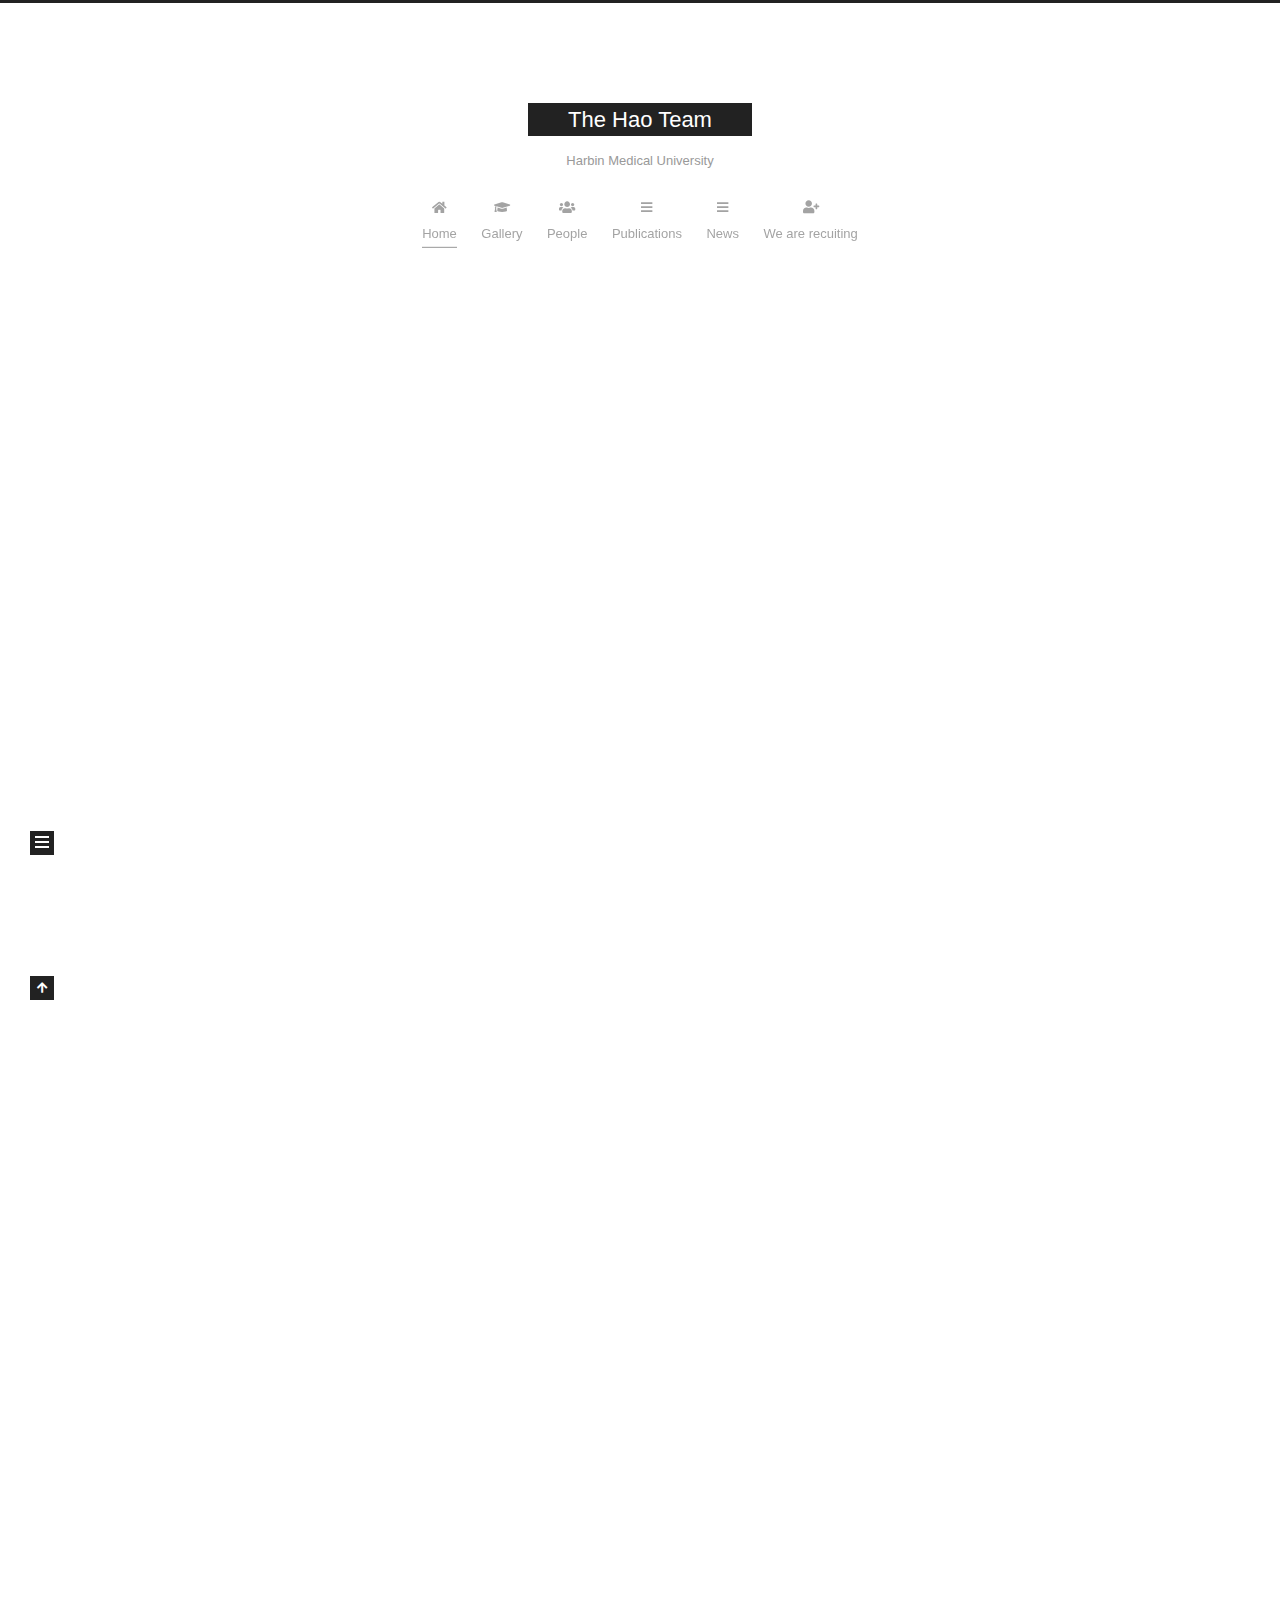
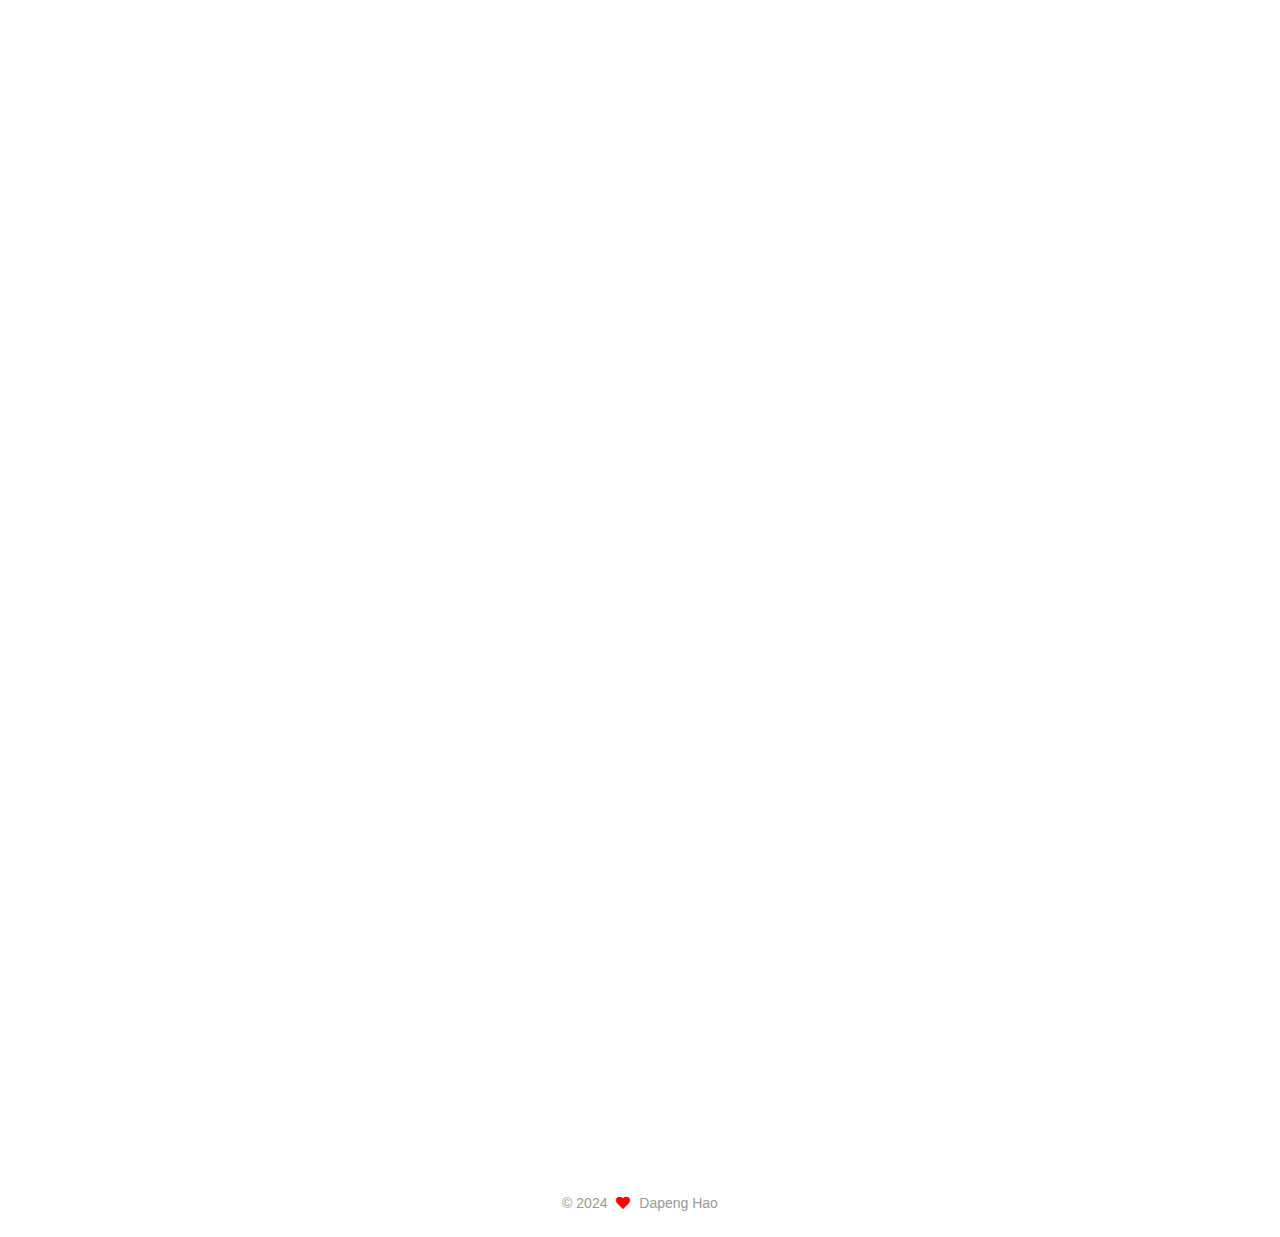
<file: index.html>
<!DOCTYPE html>
<html lang="zh-CN">
<head>
  <meta charset="UTF-8">
<meta name="viewport" content="width=device-width, initial-scale=1, maximum-scale=2">
<meta name="theme-color" content="#222">
<meta name="generator" content="Hexo 5.4.0">
  <link rel="apple-touch-icon" sizes="180x180" href="/images/apple-touch-icon-next.png">
  <link rel="icon" type="image/png" sizes="32x32" href="/images/favicon-32x32-next.png">
  <link rel="icon" type="image/png" sizes="16x16" href="/images/favicon-16x16-next.png">
  <link rel="mask-icon" href="/images/logo.svg" color="#222">

<link rel="stylesheet" href="/css/main.css">


<link rel="stylesheet" href="/lib/font-awesome/css/all.min.css">

<script id="hexo-configurations">
    var NexT = window.NexT || {};
    var CONFIG = {"hostname":"example.com","root":"/","scheme":"Muse","version":"7.8.0","exturl":false,"sidebar":{"position":"left","display":"post","padding":18,"offset":12,"onmobile":false},"copycode":{"enable":false,"show_result":false,"style":null},"back2top":{"enable":true,"sidebar":false,"scrollpercent":false},"bookmark":{"enable":false,"color":"#222","save":"auto"},"fancybox":false,"mediumzoom":false,"lazyload":false,"pangu":false,"comments":{"style":"tabs","active":null,"storage":true,"lazyload":false,"nav":null},"algolia":{"hits":{"per_page":10},"labels":{"input_placeholder":"Search for Posts","hits_empty":"We didn't find any results for the search: ${query}","hits_stats":"${hits} results found in ${time} ms"}},"localsearch":{"enable":false,"trigger":"auto","top_n_per_article":1,"unescape":false,"preload":false},"motion":{"enable":true,"async":false,"transition":{"post_block":"fadeIn","post_header":"slideDownIn","post_body":"slideDownIn","coll_header":"slideLeftIn","sidebar":"slideUpIn"}}};
  </script>

  <meta property="og:type" content="website">
<meta property="og:title" content="The Hao Team">
<meta property="og:url" content="http://example.com/index.html">
<meta property="og:site_name" content="The Hao Team">
<meta property="og:locale" content="zh_CN">
<meta property="article:author" content="Dapeng Hao">
<meta name="twitter:card" content="summary">

<link rel="canonical" href="http://example.com/">


<script id="page-configurations">
  // https://hexo.io/docs/variables.html
  CONFIG.page = {
    sidebar: "",
    isHome : true,
    isPost : false,
    lang   : 'zh-CN'
  };
</script>

  <title>The Hao Team</title>
  






  <noscript>
  <style>
  .use-motion .brand,
  .use-motion .menu-item,
  .sidebar-inner,
  .use-motion .post-block,
  .use-motion .pagination,
  .use-motion .comments,
  .use-motion .post-header,
  .use-motion .post-body,
  .use-motion .collection-header { opacity: initial; }

  .use-motion .site-title,
  .use-motion .site-subtitle {
    opacity: initial;
    top: initial;
  }

  .use-motion .logo-line-before i { left: initial; }
  .use-motion .logo-line-after i { right: initial; }
  </style>
</noscript>

</head>

<body itemscope itemtype="http://schema.org/WebPage">
  <div class="container use-motion">
    <div class="headband"></div>

    <header class="header" itemscope itemtype="http://schema.org/WPHeader">
      <div class="header-inner"><div class="site-brand-container">
  <div class="site-nav-toggle">
    <div class="toggle" aria-label="切换导航栏">
      <span class="toggle-line toggle-line-first"></span>
      <span class="toggle-line toggle-line-middle"></span>
      <span class="toggle-line toggle-line-last"></span>
    </div>
  </div>

  <div class="site-meta">

    <a href="/" class="brand" rel="start">
      <span class="logo-line-before"><i></i></span>
      <h1 class="site-title">The Hao Team</h1>
      <span class="logo-line-after"><i></i></span>
    </a>
      <p class="site-subtitle" itemprop="description">Harbin Medical University</p>
  </div>

  <div class="site-nav-right">
    <div class="toggle popup-trigger">
    </div>
  </div>
</div>




<nav class="site-nav">
  <ul id="menu" class="main-menu menu">
        <li class="menu-item menu-item-home">

    <a href="/" rel="section"><i class="fa fa-home fa-fw"></i>Home</a>

  </li>
        <li class="menu-item menu-item-gallery">

    <a href="/Gallery/" rel="section"><i class="fa fa-graduation-cap fa-fw"></i>Gallery</a>

  </li>
        <li class="menu-item menu-item-people">

    <a href="/People/" rel="section"><i class="fa fa-users fa-fw"></i>People</a>

  </li>
        <li class="menu-item menu-item-publications">

    <a href="/Publications/" rel="section"><i class="fa fa-bars fa-fw"></i>Publications</a>

  </li>
        <li class="menu-item menu-item-news">

    <a href="/News/" rel="section"><i class="fa fa-bars fa-fw"></i>News</a>

  </li>
        <li class="menu-item menu-item-we-are-recuiting">

    <a href="/We%20are%20recuiting/" rel="section"><i class="fa fa-user-plus fa-fw"></i>We are recuiting</a>

  </li>
  </ul>
</nav>




</div>
    </header>

    
  <div class="back-to-top">
    <i class="fa fa-arrow-up"></i>
    <span>0%</span>
  </div>


    <main class="main">
      <div class="main-inner">
        <div class="content-wrap">
          

          <div class="content index posts-expand">
            
      
  
  
  <article itemscope itemtype="http://schema.org/Article" class="post-block" lang="zh-CN">
    <link itemprop="mainEntityOfPage" href="http://example.com/2024/09/06/Index/">

    <span hidden itemprop="author" itemscope itemtype="http://schema.org/Person">
      <meta itemprop="image" content="/images/IMG_1467.JPG">
      <meta itemprop="name" content="Dapeng Hao">
      <meta itemprop="description" content="">
    </span>

    <span hidden itemprop="publisher" itemscope itemtype="http://schema.org/Organization">
      <meta itemprop="name" content="The Hao Team">
    </span>
      <header class="post-header">
        <h2 class="post-title" itemprop="name headline">
          
            <a href="/2024/09/06/Index/" class="post-title-link" itemprop="url">Welcome to Hao team!</a>
        </h2>

        <div class="post-meta">
            <span class="post-meta-item">
              <span class="post-meta-item-icon">
                <i class="far fa-calendar"></i>
              </span>
              <span class="post-meta-item-text">发表于</span>

              <time title="创建时间：2024-09-06 10:12:41" itemprop="dateCreated datePublished" datetime="2024-09-06T10:12:41+08:00">2024-09-06</time>
            </span>
              <span class="post-meta-item">
                <span class="post-meta-item-icon">
                  <i class="far fa-calendar-check"></i>
                </span>
                <span class="post-meta-item-text">更新于</span>
                <time title="修改时间：2024-09-11 10:22:06" itemprop="dateModified" datetime="2024-09-11T10:22:06+08:00">2024-09-11</time>
              </span>

          

        </div>
      </header>

    
    
    
    <div class="post-body" itemprop="articleBody">

      
          <p><strong>Lab News</strong></p>
<blockquote>
<p><font size=2.5>  <li> Shennan’s study about B cell immunity in AML is now published by JITC. Congrats!</p>
<p><a target="_blank" rel="noopener" href="https://haobiolab.github.io/News/">More news…</a>  </font> </li></p>
</blockquote>
<h3 id="The-Hao-Lab-at-Harbin-Medical-University"><a href="#The-Hao-Lab-at-Harbin-Medical-University" class="headerlink" title="The Hao Lab at Harbin Medical University"></a>The Hao Lab at Harbin Medical University</h3><p><font size=2.5> Hao Lab is part of School of Basic Medical Sciences at Harbin Medical University. Our research aims to generate and analyze cancer genomics data, and explore epigenetic and transcriptional regulation from multi-omics data. We attempt to accelerate the diffusion of genomics data into translational research.</p>
<blockquote>
<h4 id="Single-cell-analysis"><a href="#Single-cell-analysis" class="headerlink" title="Single cell analysis"></a>Single cell analysis</h4><table>
<thead>
<tr>
<th><img src="images/scRNA.png" alt="Me" style="zoom:20%;" /></th>
<th><img src="images/Flowchart.png" alt="Me" style="zoom:30%;" /></th>
</tr>
</thead>
</table>
<p>We are actively analyzing the multi-omics single cell data to dissect the tumor microenvironment and identify the molecular biomarkers for improving the effect of cancer immunotherapy. </font> </p>
</blockquote>
<blockquote>
<h4 id="Cancer-genomics"><a href="#Cancer-genomics" class="headerlink" title="Cancer genomics"></a>Cancer genomics</h4><table>
<thead>
<tr>
<th><img src="images/OV.png" alt="Me" style="zoom:30%;" /><font size=2>Revealing the dual tissue origins of high-grade serous ovarian cancer using genomics data.</font></th>
</tr>
</thead>
</table>
<p><font size=2.5>  We are enthusiastically working on building genotype-phenotype models to answer important questions of cancer biology. </font> </p>
</blockquote>
<blockquote>
<h4 id="Meet-our-team→"><a href="#Meet-our-team→" class="headerlink" title="Meet our team→"></a><a target="_blank" rel="noopener" href="https://haobiolab.github.io/People/">Meet our team→</a></h4><p><font size=2.5> We are a group of enthusiastic researchers aimed to combine dry- and wet-lab data with bioinformatics approaches to enable novel discoveries of cancer biology. We are committed to ensuring an inclusive and supportive environment. We encourage team members to work independently, to live positively and to play hardly.</font></p>
<p><a target="_blank" rel="noopener" href="https://haobiolab.github.io/People/">Meet our team→</a></p>
</blockquote>
<h3 id="Our-Campus"><a href="#Our-Campus" class="headerlink" title="Our Campus"></a>Our Campus</h3><table>
<thead>
<tr>
<th><img src="images/HRBMU.png" alt="Me" style="zoom:60%;" /></th>
<th><img src="images/640.jpeg" alt="Me" style="zoom:30%;" /></th>
</tr>
</thead>
<tbody><tr>
<td><img src="images/640-1.jpeg" alt="Me" style="zoom:50%;" /></td>
<td><img src="images/640-3.jpeg" alt="Me" style="zoom:50%;" /></td>
</tr>
</tbody></table>

      
    </div>

    
    
    
      <footer class="post-footer">
        <div class="post-eof"></div>
      </footer>
  </article>
  
  
  


  



          </div>
          

<script>
  window.addEventListener('tabs:register', () => {
    let { activeClass } = CONFIG.comments;
    if (CONFIG.comments.storage) {
      activeClass = localStorage.getItem('comments_active') || activeClass;
    }
    if (activeClass) {
      let activeTab = document.querySelector(`a[href="#comment-${activeClass}"]`);
      if (activeTab) {
        activeTab.click();
      }
    }
  });
  if (CONFIG.comments.storage) {
    window.addEventListener('tabs:click', event => {
      if (!event.target.matches('.tabs-comment .tab-content .tab-pane')) return;
      let commentClass = event.target.classList[1];
      localStorage.setItem('comments_active', commentClass);
    });
  }
</script>

        </div>
          
  
  <div class="toggle sidebar-toggle">
    <span class="toggle-line toggle-line-first"></span>
    <span class="toggle-line toggle-line-middle"></span>
    <span class="toggle-line toggle-line-last"></span>
  </div>

  <aside class="sidebar">
    <div class="sidebar-inner">

      <ul class="sidebar-nav motion-element">
        <li class="sidebar-nav-toc">
          文章目录
        </li>
        <li class="sidebar-nav-overview">
          站点概览
        </li>
      </ul>

      <!--noindex-->
      <div class="post-toc-wrap sidebar-panel">
      </div>
      <!--/noindex-->

      <div class="site-overview-wrap sidebar-panel">
        <div class="site-author motion-element" itemprop="author" itemscope itemtype="http://schema.org/Person">
    <img class="site-author-image" itemprop="image" alt="Dapeng Hao"
      src="/images/IMG_1467.JPG">
  <p class="site-author-name" itemprop="name">Dapeng Hao</p>
  <div class="site-description" itemprop="description"></div>
</div>
<div class="site-state-wrap motion-element">
  <nav class="site-state">
      <div class="site-state-item site-state-posts">
          <a href="/archives">
          <span class="site-state-item-count">1</span>
          <span class="site-state-item-name">日志</span>
        </a>
      </div>
  </nav>
</div>



      </div>

    </div>
  </aside>
  <div id="sidebar-dimmer"></div>


      </div>
    </main>

    <footer class="footer">
      <div class="footer-inner">
        

        

<div class="copyright">
  
  &copy; 
  <span itemprop="copyrightYear">2024</span>
  <span class="with-love">
    <i class="fa fa-heart"></i>
  </span>
  <span class="author" itemprop="copyrightHolder">Dapeng Hao</span>
</div>

        








      </div>
    </footer>
  </div>

  
  <script src="/lib/anime.min.js"></script>
  <script src="/lib/velocity/velocity.min.js"></script>
  <script src="/lib/velocity/velocity.ui.min.js"></script>

<script src="/js/utils.js"></script>

<script src="/js/motion.js"></script>


<script src="/js/schemes/muse.js"></script>


<script src="/js/next-boot.js"></script>




  















  

  

</body>
</html>
</file>
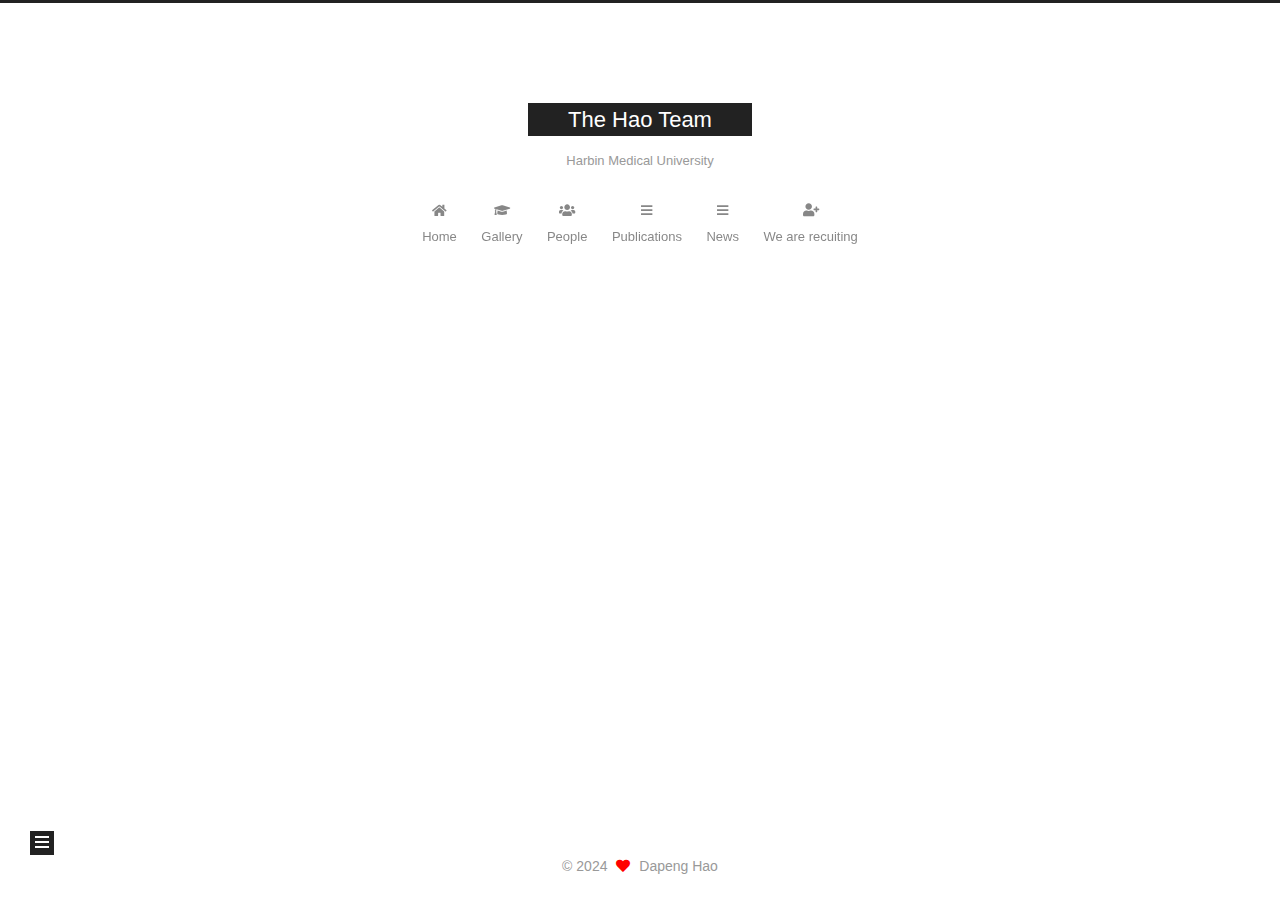
<file: archives/index.html>
<!DOCTYPE html>
<html lang="zh-CN">
<head>
  <meta charset="UTF-8">
<meta name="viewport" content="width=device-width, initial-scale=1, maximum-scale=2">
<meta name="theme-color" content="#222">
<meta name="generator" content="Hexo 5.4.0">
  <link rel="apple-touch-icon" sizes="180x180" href="/images/apple-touch-icon-next.png">
  <link rel="icon" type="image/png" sizes="32x32" href="/images/favicon-32x32-next.png">
  <link rel="icon" type="image/png" sizes="16x16" href="/images/favicon-16x16-next.png">
  <link rel="mask-icon" href="/images/logo.svg" color="#222">

<link rel="stylesheet" href="/css/main.css">


<link rel="stylesheet" href="/lib/font-awesome/css/all.min.css">

<script id="hexo-configurations">
    var NexT = window.NexT || {};
    var CONFIG = {"hostname":"example.com","root":"/","scheme":"Muse","version":"7.8.0","exturl":false,"sidebar":{"position":"left","display":"post","padding":18,"offset":12,"onmobile":false},"copycode":{"enable":false,"show_result":false,"style":null},"back2top":{"enable":true,"sidebar":false,"scrollpercent":false},"bookmark":{"enable":false,"color":"#222","save":"auto"},"fancybox":false,"mediumzoom":false,"lazyload":false,"pangu":false,"comments":{"style":"tabs","active":null,"storage":true,"lazyload":false,"nav":null},"algolia":{"hits":{"per_page":10},"labels":{"input_placeholder":"Search for Posts","hits_empty":"We didn't find any results for the search: ${query}","hits_stats":"${hits} results found in ${time} ms"}},"localsearch":{"enable":false,"trigger":"auto","top_n_per_article":1,"unescape":false,"preload":false},"motion":{"enable":true,"async":false,"transition":{"post_block":"fadeIn","post_header":"slideDownIn","post_body":"slideDownIn","coll_header":"slideLeftIn","sidebar":"slideUpIn"}}};
  </script>

  <meta property="og:type" content="website">
<meta property="og:title" content="The Hao Team">
<meta property="og:url" content="http://example.com/archives/index.html">
<meta property="og:site_name" content="The Hao Team">
<meta property="og:locale" content="zh_CN">
<meta property="article:author" content="Dapeng Hao">
<meta name="twitter:card" content="summary">

<link rel="canonical" href="http://example.com/archives/">


<script id="page-configurations">
  // https://hexo.io/docs/variables.html
  CONFIG.page = {
    sidebar: "",
    isHome : false,
    isPost : false,
    lang   : 'zh-CN'
  };
</script>

  <title>归档 | The Hao Team</title>
  






  <noscript>
  <style>
  .use-motion .brand,
  .use-motion .menu-item,
  .sidebar-inner,
  .use-motion .post-block,
  .use-motion .pagination,
  .use-motion .comments,
  .use-motion .post-header,
  .use-motion .post-body,
  .use-motion .collection-header { opacity: initial; }

  .use-motion .site-title,
  .use-motion .site-subtitle {
    opacity: initial;
    top: initial;
  }

  .use-motion .logo-line-before i { left: initial; }
  .use-motion .logo-line-after i { right: initial; }
  </style>
</noscript>

</head>

<body itemscope itemtype="http://schema.org/WebPage">
  <div class="container use-motion">
    <div class="headband"></div>

    <header class="header" itemscope itemtype="http://schema.org/WPHeader">
      <div class="header-inner"><div class="site-brand-container">
  <div class="site-nav-toggle">
    <div class="toggle" aria-label="切换导航栏">
      <span class="toggle-line toggle-line-first"></span>
      <span class="toggle-line toggle-line-middle"></span>
      <span class="toggle-line toggle-line-last"></span>
    </div>
  </div>

  <div class="site-meta">

    <a href="/" class="brand" rel="start">
      <span class="logo-line-before"><i></i></span>
      <h1 class="site-title">The Hao Team</h1>
      <span class="logo-line-after"><i></i></span>
    </a>
      <p class="site-subtitle" itemprop="description">Harbin Medical University</p>
  </div>

  <div class="site-nav-right">
    <div class="toggle popup-trigger">
    </div>
  </div>
</div>




<nav class="site-nav">
  <ul id="menu" class="main-menu menu">
        <li class="menu-item menu-item-home">

    <a href="/" rel="section"><i class="fa fa-home fa-fw"></i>Home</a>

  </li>
        <li class="menu-item menu-item-gallery">

    <a href="/Gallery/" rel="section"><i class="fa fa-graduation-cap fa-fw"></i>Gallery</a>

  </li>
        <li class="menu-item menu-item-people">

    <a href="/People/" rel="section"><i class="fa fa-users fa-fw"></i>People</a>

  </li>
        <li class="menu-item menu-item-publications">

    <a href="/Publications/" rel="section"><i class="fa fa-bars fa-fw"></i>Publications</a>

  </li>
        <li class="menu-item menu-item-news">

    <a href="/News/" rel="section"><i class="fa fa-bars fa-fw"></i>News</a>

  </li>
        <li class="menu-item menu-item-we-are-recuiting">

    <a href="/We%20are%20recuiting/" rel="section"><i class="fa fa-user-plus fa-fw"></i>We are recuiting</a>

  </li>
  </ul>
</nav>




</div>
    </header>

    
  <div class="back-to-top">
    <i class="fa fa-arrow-up"></i>
    <span>0%</span>
  </div>


    <main class="main">
      <div class="main-inner">
        <div class="content-wrap">
          

          <div class="content archive">
            

  
  
  
  <div class="post-block">
    <div class="posts-collapse">
      <div class="collection-title">
        <span class="collection-header">嗯..! 目前共计 1 篇日志。 继续努力。</span>
      </div>

      
    <div class="collection-year">
      <span class="collection-header">2024</span>
    </div>

  <article itemscope itemtype="http://schema.org/Article">
    <header class="post-header">

      <div class="post-meta">
        <time itemprop="dateCreated"
              datetime="2024-09-06T10:12:41+08:00"
              content="2024-09-06">
          09-06
        </time>
      </div>

      <div class="post-title">
          <a class="post-title-link" href="/2024/09/06/Index/" itemprop="url">
            <span itemprop="name">Welcome to Hao team!</span>
          </a>
      </div>

    </header>
  </article>


    </div>
  </div>
  
  
  

  



          </div>
          

<script>
  window.addEventListener('tabs:register', () => {
    let { activeClass } = CONFIG.comments;
    if (CONFIG.comments.storage) {
      activeClass = localStorage.getItem('comments_active') || activeClass;
    }
    if (activeClass) {
      let activeTab = document.querySelector(`a[href="#comment-${activeClass}"]`);
      if (activeTab) {
        activeTab.click();
      }
    }
  });
  if (CONFIG.comments.storage) {
    window.addEventListener('tabs:click', event => {
      if (!event.target.matches('.tabs-comment .tab-content .tab-pane')) return;
      let commentClass = event.target.classList[1];
      localStorage.setItem('comments_active', commentClass);
    });
  }
</script>

        </div>
          
  
  <div class="toggle sidebar-toggle">
    <span class="toggle-line toggle-line-first"></span>
    <span class="toggle-line toggle-line-middle"></span>
    <span class="toggle-line toggle-line-last"></span>
  </div>

  <aside class="sidebar">
    <div class="sidebar-inner">

      <ul class="sidebar-nav motion-element">
        <li class="sidebar-nav-toc">
          文章目录
        </li>
        <li class="sidebar-nav-overview">
          站点概览
        </li>
      </ul>

      <!--noindex-->
      <div class="post-toc-wrap sidebar-panel">
      </div>
      <!--/noindex-->

      <div class="site-overview-wrap sidebar-panel">
        <div class="site-author motion-element" itemprop="author" itemscope itemtype="http://schema.org/Person">
    <img class="site-author-image" itemprop="image" alt="Dapeng Hao"
      src="/images/IMG_1467.JPG">
  <p class="site-author-name" itemprop="name">Dapeng Hao</p>
  <div class="site-description" itemprop="description"></div>
</div>
<div class="site-state-wrap motion-element">
  <nav class="site-state">
      <div class="site-state-item site-state-posts">
          <a href="/archives">
          <span class="site-state-item-count">1</span>
          <span class="site-state-item-name">日志</span>
        </a>
      </div>
  </nav>
</div>



      </div>

    </div>
  </aside>
  <div id="sidebar-dimmer"></div>


      </div>
    </main>

    <footer class="footer">
      <div class="footer-inner">
        

        

<div class="copyright">
  
  &copy; 
  <span itemprop="copyrightYear">2024</span>
  <span class="with-love">
    <i class="fa fa-heart"></i>
  </span>
  <span class="author" itemprop="copyrightHolder">Dapeng Hao</span>
</div>

        








      </div>
    </footer>
  </div>

  
  <script src="/lib/anime.min.js"></script>
  <script src="/lib/velocity/velocity.min.js"></script>
  <script src="/lib/velocity/velocity.ui.min.js"></script>

<script src="/js/utils.js"></script>

<script src="/js/motion.js"></script>


<script src="/js/schemes/muse.js"></script>


<script src="/js/next-boot.js"></script>




  















  

  

</body>
</html>
</file>
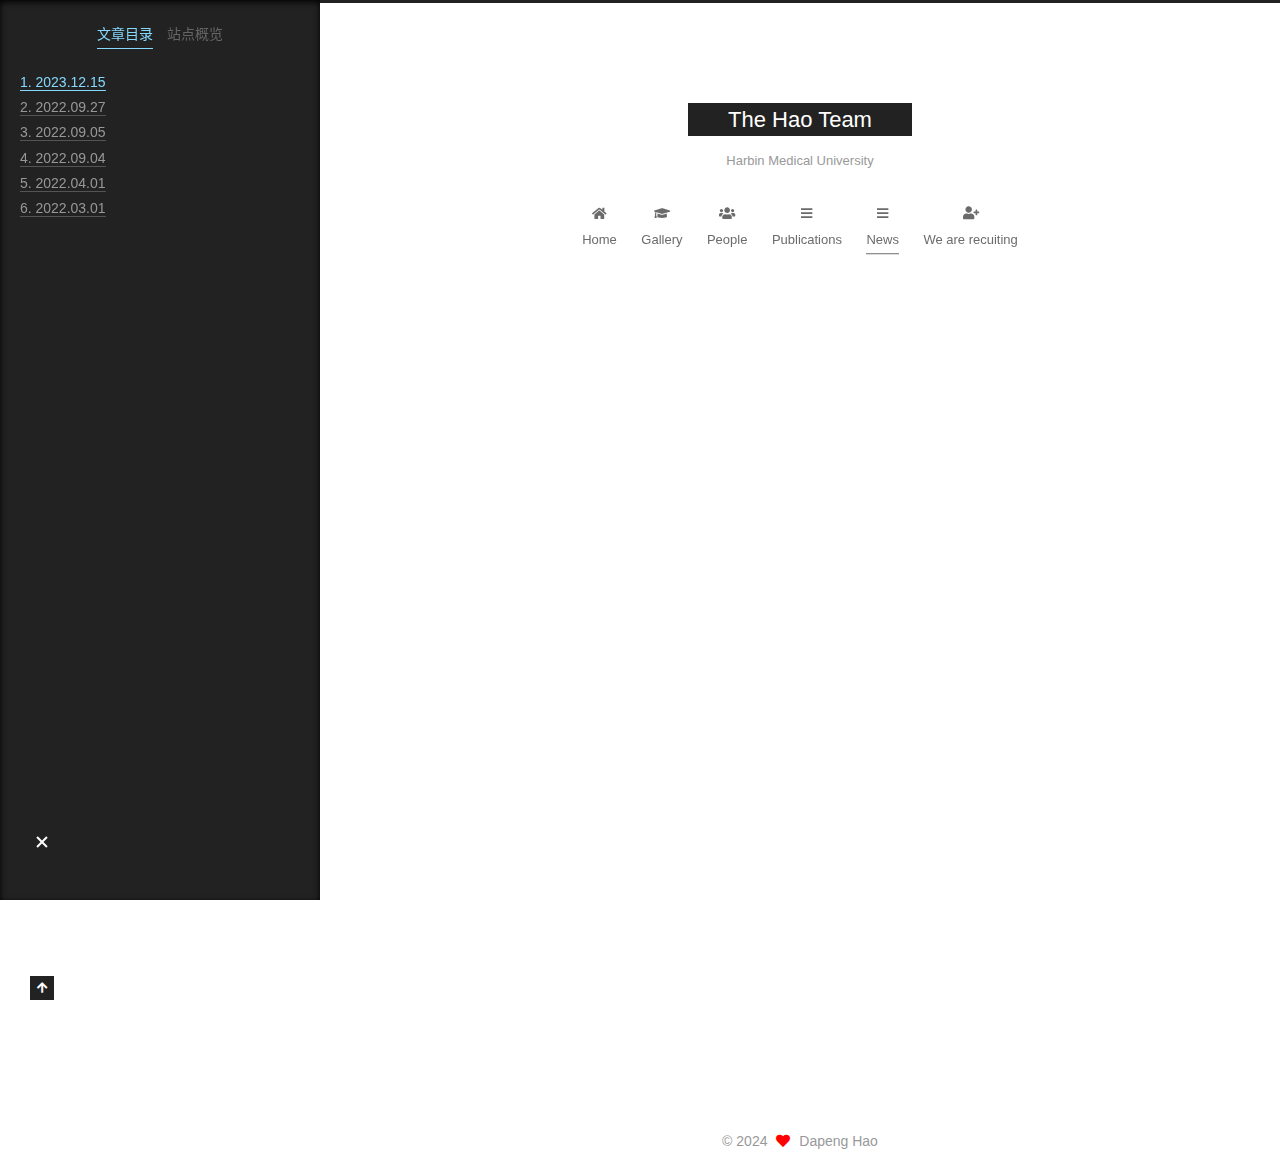
<file: News/index.html>
<!DOCTYPE html>
<html lang="zh-CN">
<head>
  <meta charset="UTF-8">
<meta name="viewport" content="width=device-width, initial-scale=1, maximum-scale=2">
<meta name="theme-color" content="#222">
<meta name="generator" content="Hexo 5.4.0">
  <link rel="apple-touch-icon" sizes="180x180" href="/images/apple-touch-icon-next.png">
  <link rel="icon" type="image/png" sizes="32x32" href="/images/favicon-32x32-next.png">
  <link rel="icon" type="image/png" sizes="16x16" href="/images/favicon-16x16-next.png">
  <link rel="mask-icon" href="/images/logo.svg" color="#222">

<link rel="stylesheet" href="/css/main.css">


<link rel="stylesheet" href="/lib/font-awesome/css/all.min.css">

<script id="hexo-configurations">
    var NexT = window.NexT || {};
    var CONFIG = {"hostname":"example.com","root":"/","scheme":"Muse","version":"7.8.0","exturl":false,"sidebar":{"position":"left","display":"post","padding":18,"offset":12,"onmobile":false},"copycode":{"enable":false,"show_result":false,"style":null},"back2top":{"enable":true,"sidebar":false,"scrollpercent":false},"bookmark":{"enable":false,"color":"#222","save":"auto"},"fancybox":false,"mediumzoom":false,"lazyload":false,"pangu":false,"comments":{"style":"tabs","active":null,"storage":true,"lazyload":false,"nav":null},"algolia":{"hits":{"per_page":10},"labels":{"input_placeholder":"Search for Posts","hits_empty":"We didn't find any results for the search: ${query}","hits_stats":"${hits} results found in ${time} ms"}},"localsearch":{"enable":false,"trigger":"auto","top_n_per_article":1,"unescape":false,"preload":false},"motion":{"enable":true,"async":false,"transition":{"post_block":"fadeIn","post_header":"slideDownIn","post_body":"slideDownIn","coll_header":"slideLeftIn","sidebar":"slideUpIn"}}};
  </script>

  <meta name="description" content="2023.12.15 Shengnan’s study about B cell immunity in AML is now published by JITC.  2022.09.27 Welcome 世杰、瑞婷、姝君、金兰、科宁 and 会陈 to officially join us!  2022.09.05 Welcome 胜男、明硕、吕诚、周莹 and 泽鹏 to officia">
<meta property="og:type" content="website">
<meta property="og:title" content="News">
<meta property="og:url" content="http://example.com/News/index.html">
<meta property="og:site_name" content="The Hao Team">
<meta property="og:description" content="2023.12.15 Shengnan’s study about B cell immunity in AML is now published by JITC.  2022.09.27 Welcome 世杰、瑞婷、姝君、金兰、科宁 and 会陈 to officially join us!  2022.09.05 Welcome 胜男、明硕、吕诚、周莹 and 泽鹏 to officia">
<meta property="og:locale" content="zh_CN">
<meta property="article:published_time" content="2022-03-09T19:44:16.000Z">
<meta property="article:modified_time" content="2024-09-11T11:43:18.279Z">
<meta property="article:author" content="Dapeng Hao">
<meta name="twitter:card" content="summary">

<link rel="canonical" href="http://example.com/News/">


<script id="page-configurations">
  // https://hexo.io/docs/variables.html
  CONFIG.page = {
    sidebar: "",
    isHome : false,
    isPost : false,
    lang   : 'zh-CN'
  };
</script>

  <title>News | The Hao Team
</title>
  






  <noscript>
  <style>
  .use-motion .brand,
  .use-motion .menu-item,
  .sidebar-inner,
  .use-motion .post-block,
  .use-motion .pagination,
  .use-motion .comments,
  .use-motion .post-header,
  .use-motion .post-body,
  .use-motion .collection-header { opacity: initial; }

  .use-motion .site-title,
  .use-motion .site-subtitle {
    opacity: initial;
    top: initial;
  }

  .use-motion .logo-line-before i { left: initial; }
  .use-motion .logo-line-after i { right: initial; }
  </style>
</noscript>

</head>

<body itemscope itemtype="http://schema.org/WebPage">
  <div class="container use-motion">
    <div class="headband"></div>

    <header class="header" itemscope itemtype="http://schema.org/WPHeader">
      <div class="header-inner"><div class="site-brand-container">
  <div class="site-nav-toggle">
    <div class="toggle" aria-label="切换导航栏">
      <span class="toggle-line toggle-line-first"></span>
      <span class="toggle-line toggle-line-middle"></span>
      <span class="toggle-line toggle-line-last"></span>
    </div>
  </div>

  <div class="site-meta">

    <a href="/" class="brand" rel="start">
      <span class="logo-line-before"><i></i></span>
      <h1 class="site-title">The Hao Team</h1>
      <span class="logo-line-after"><i></i></span>
    </a>
      <p class="site-subtitle" itemprop="description">Harbin Medical University</p>
  </div>

  <div class="site-nav-right">
    <div class="toggle popup-trigger">
    </div>
  </div>
</div>




<nav class="site-nav">
  <ul id="menu" class="main-menu menu">
        <li class="menu-item menu-item-home">

    <a href="/" rel="section"><i class="fa fa-home fa-fw"></i>Home</a>

  </li>
        <li class="menu-item menu-item-gallery">

    <a href="/Gallery/" rel="section"><i class="fa fa-graduation-cap fa-fw"></i>Gallery</a>

  </li>
        <li class="menu-item menu-item-people">

    <a href="/People/" rel="section"><i class="fa fa-users fa-fw"></i>People</a>

  </li>
        <li class="menu-item menu-item-publications">

    <a href="/Publications/" rel="section"><i class="fa fa-bars fa-fw"></i>Publications</a>

  </li>
        <li class="menu-item menu-item-news">

    <a href="/News/" rel="section"><i class="fa fa-bars fa-fw"></i>News</a>

  </li>
        <li class="menu-item menu-item-we-are-recuiting">

    <a href="/We%20are%20recuiting/" rel="section"><i class="fa fa-user-plus fa-fw"></i>We are recuiting</a>

  </li>
  </ul>
</nav>




</div>
    </header>

    
  <div class="back-to-top">
    <i class="fa fa-arrow-up"></i>
    <span>0%</span>
  </div>


    <main class="main">
      <div class="main-inner">
        <div class="content-wrap">
          
  
  

          <div class="content page posts-expand">
            

    
    
    
    <div class="post-block" lang="zh-CN">
      <header class="post-header">

<h1 class="post-title" itemprop="name headline">News
</h1>

<div class="post-meta">
  

</div>

</header>

      
      
      
      <div class="post-body">
          <font size=2> 

<h4 id="2023-12-15"><a href="#2023-12-15" class="headerlink" title="2023.12.15"></a>2023.12.15</h4><ul>
<li>Shengnan’s study about B cell immunity in AML is now published by JITC.</li>
</ul>
<h4 id="2022-09-27"><a href="#2022-09-27" class="headerlink" title="2022.09.27"></a>2022.09.27</h4><ul>
<li>Welcome 世杰、瑞婷、姝君、金兰、科宁 and 会陈 to officially join us!</li>
</ul>
<h4 id="2022-09-05"><a href="#2022-09-05" class="headerlink" title="2022.09.05"></a>2022.09.05</h4><ul>
<li>Welcome 胜男、明硕、吕诚、周莹 and 泽鹏 to officially join us!</li>
</ul>
<h4 id="2022-09-04"><a href="#2022-09-04" class="headerlink" title="2022.09.04"></a>2022.09.04</h4><ul>
<li>Our manuscript about the immune landscape of B cells in lung cancer is online in <em>Cancer Discovery</em> in Sep 14. Our manuscript about Mentle cell lymphoma is now under minor revision in Mol Cancer.</li>
</ul>
<h4 id="2022-04-01"><a href="#2022-04-01" class="headerlink" title="2022.04.01"></a>2022.04.01</h4><ul>
<li>Great News! Our manuscript has been accepted by <em>Nature Genetics</em> and another manuscript got revised by <em>Cancer Discovery</em> with positive comments.</li>
</ul>
<h4 id="2022-03-01"><a href="#2022-03-01" class="headerlink" title="2022.03.01"></a>2022.03.01</h4><ul>
<li>Welcome Jingjing Li to join us!</li>
</ul>
 </font> 


      </div>
      
      
      
    </div>
    

    
    
    


          </div>
          

<script>
  window.addEventListener('tabs:register', () => {
    let { activeClass } = CONFIG.comments;
    if (CONFIG.comments.storage) {
      activeClass = localStorage.getItem('comments_active') || activeClass;
    }
    if (activeClass) {
      let activeTab = document.querySelector(`a[href="#comment-${activeClass}"]`);
      if (activeTab) {
        activeTab.click();
      }
    }
  });
  if (CONFIG.comments.storage) {
    window.addEventListener('tabs:click', event => {
      if (!event.target.matches('.tabs-comment .tab-content .tab-pane')) return;
      let commentClass = event.target.classList[1];
      localStorage.setItem('comments_active', commentClass);
    });
  }
</script>

        </div>
          
  
  <div class="toggle sidebar-toggle">
    <span class="toggle-line toggle-line-first"></span>
    <span class="toggle-line toggle-line-middle"></span>
    <span class="toggle-line toggle-line-last"></span>
  </div>

  <aside class="sidebar">
    <div class="sidebar-inner">

      <ul class="sidebar-nav motion-element">
        <li class="sidebar-nav-toc">
          文章目录
        </li>
        <li class="sidebar-nav-overview">
          站点概览
        </li>
      </ul>

      <!--noindex-->
      <div class="post-toc-wrap sidebar-panel">
          <div class="post-toc motion-element"><ol class="nav"><li class="nav-item nav-level-4"><a class="nav-link" href="#2023-12-15"><span class="nav-number">1.</span> <span class="nav-text">2023.12.15</span></a></li><li class="nav-item nav-level-4"><a class="nav-link" href="#2022-09-27"><span class="nav-number">2.</span> <span class="nav-text">2022.09.27</span></a></li><li class="nav-item nav-level-4"><a class="nav-link" href="#2022-09-05"><span class="nav-number">3.</span> <span class="nav-text">2022.09.05</span></a></li><li class="nav-item nav-level-4"><a class="nav-link" href="#2022-09-04"><span class="nav-number">4.</span> <span class="nav-text">2022.09.04</span></a></li><li class="nav-item nav-level-4"><a class="nav-link" href="#2022-04-01"><span class="nav-number">5.</span> <span class="nav-text">2022.04.01</span></a></li><li class="nav-item nav-level-4"><a class="nav-link" href="#2022-03-01"><span class="nav-number">6.</span> <span class="nav-text">2022.03.01</span></a></li></ol></div>
      </div>
      <!--/noindex-->

      <div class="site-overview-wrap sidebar-panel">
        <div class="site-author motion-element" itemprop="author" itemscope itemtype="http://schema.org/Person">
    <img class="site-author-image" itemprop="image" alt="Dapeng Hao"
      src="/images/IMG_1467.JPG">
  <p class="site-author-name" itemprop="name">Dapeng Hao</p>
  <div class="site-description" itemprop="description"></div>
</div>
<div class="site-state-wrap motion-element">
  <nav class="site-state">
      <div class="site-state-item site-state-posts">
          <a href="/archives">
          <span class="site-state-item-count">1</span>
          <span class="site-state-item-name">日志</span>
        </a>
      </div>
  </nav>
</div>



      </div>

    </div>
  </aside>
  <div id="sidebar-dimmer"></div>


      </div>
    </main>

    <footer class="footer">
      <div class="footer-inner">
        

        

<div class="copyright">
  
  &copy; 
  <span itemprop="copyrightYear">2024</span>
  <span class="with-love">
    <i class="fa fa-heart"></i>
  </span>
  <span class="author" itemprop="copyrightHolder">Dapeng Hao</span>
</div>

        








      </div>
    </footer>
  </div>

  
  <script src="/lib/anime.min.js"></script>
  <script src="/lib/velocity/velocity.min.js"></script>
  <script src="/lib/velocity/velocity.ui.min.js"></script>

<script src="/js/utils.js"></script>

<script src="/js/motion.js"></script>


<script src="/js/schemes/muse.js"></script>


<script src="/js/next-boot.js"></script>




  















  

  

</body>
</html>
</file>
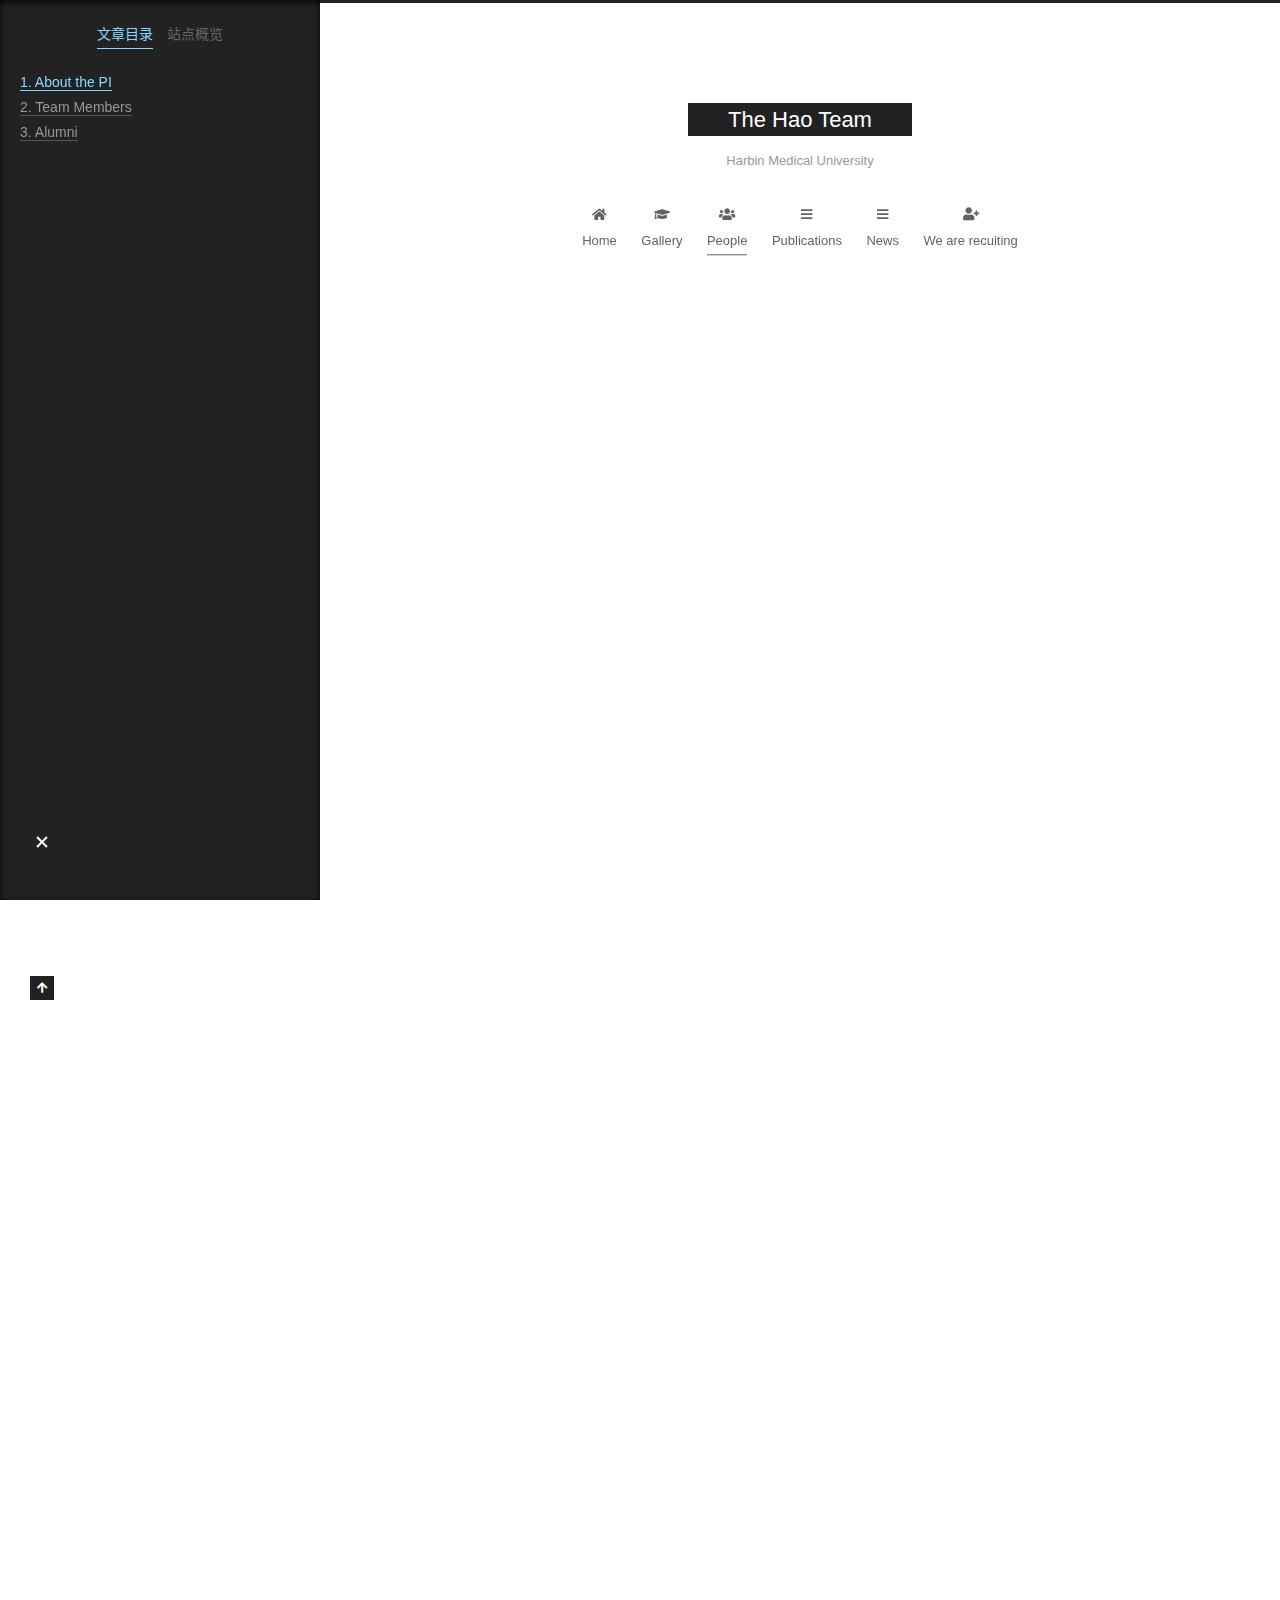
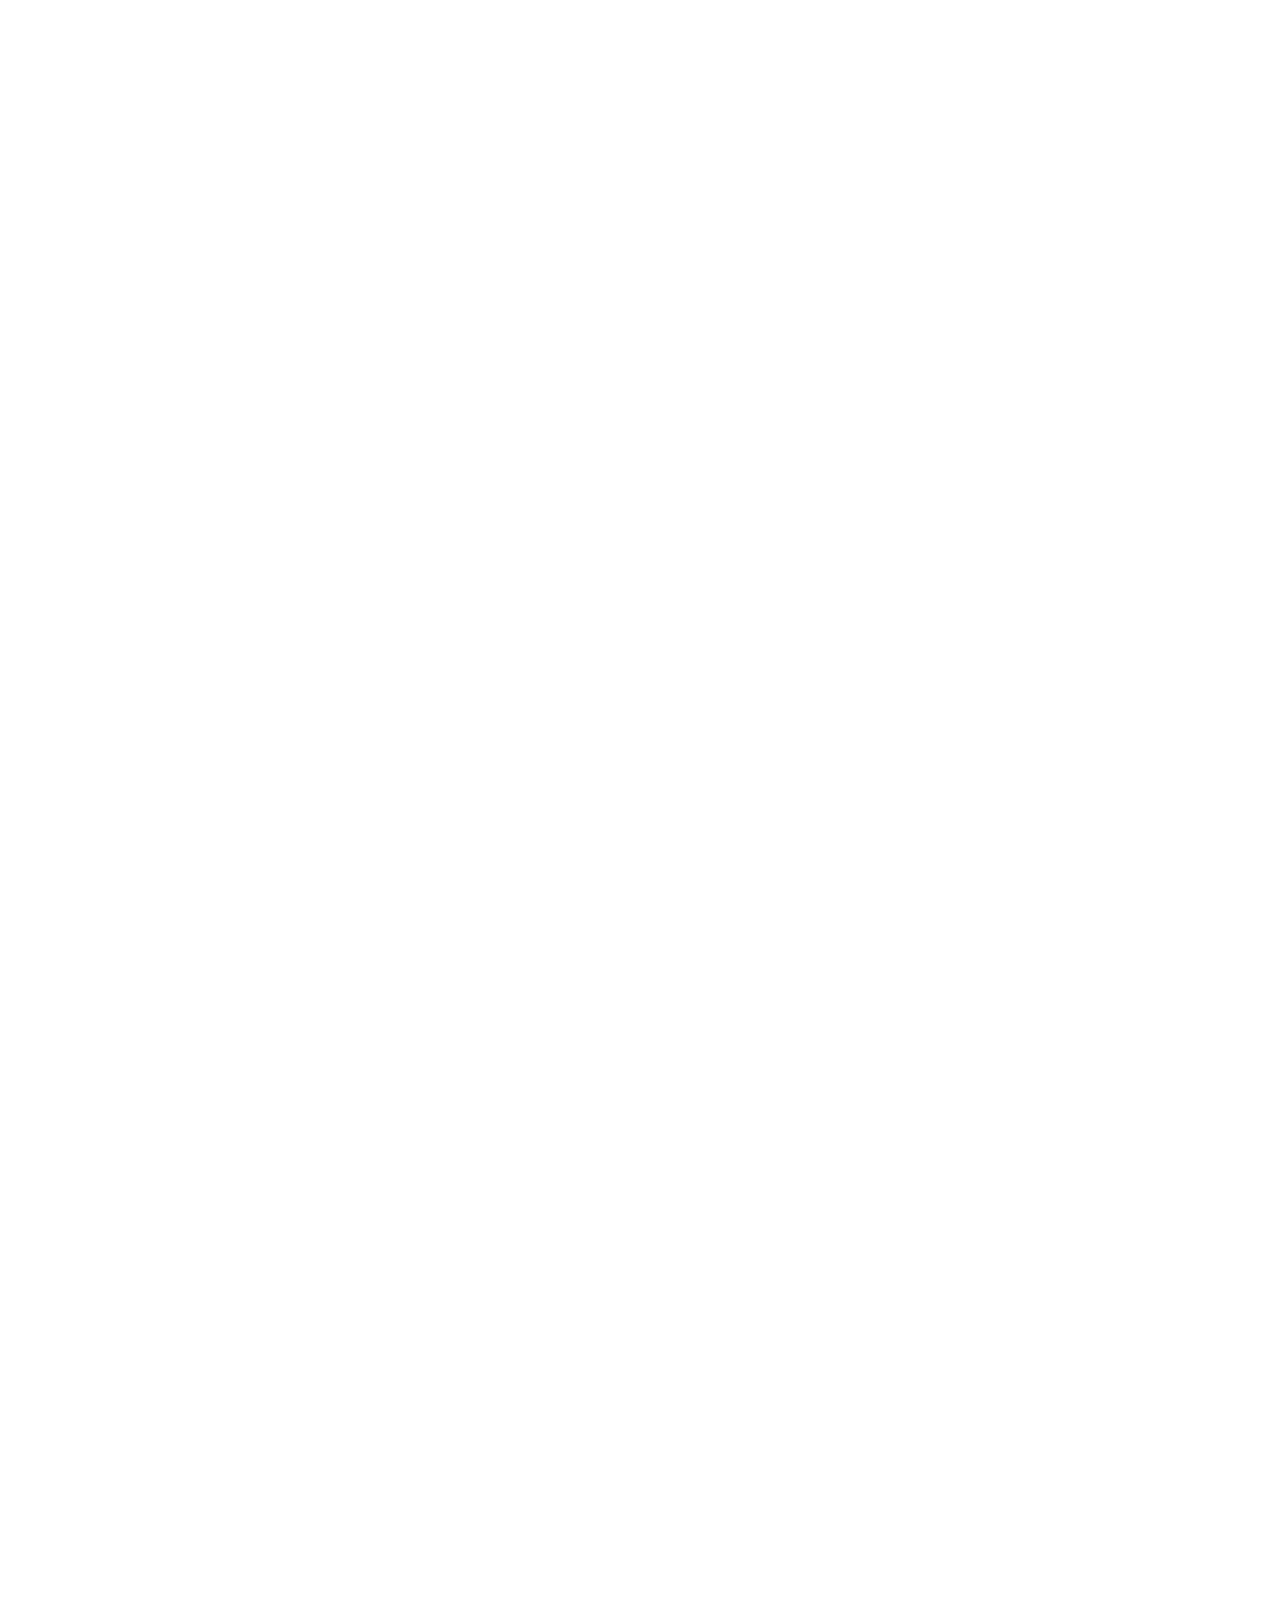
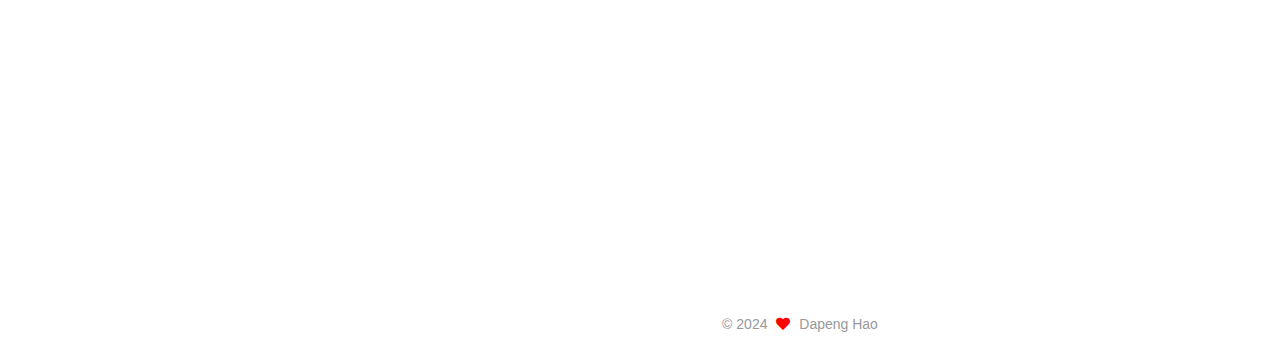
<file: People/index.html>
<!DOCTYPE html>
<html lang="zh-CN">
<head>
  <meta charset="UTF-8">
<meta name="viewport" content="width=device-width, initial-scale=1, maximum-scale=2">
<meta name="theme-color" content="#222">
<meta name="generator" content="Hexo 5.4.0">
  <link rel="apple-touch-icon" sizes="180x180" href="/images/apple-touch-icon-next.png">
  <link rel="icon" type="image/png" sizes="32x32" href="/images/favicon-32x32-next.png">
  <link rel="icon" type="image/png" sizes="16x16" href="/images/favicon-16x16-next.png">
  <link rel="mask-icon" href="/images/logo.svg" color="#222">

<link rel="stylesheet" href="/css/main.css">


<link rel="stylesheet" href="/lib/font-awesome/css/all.min.css">

<script id="hexo-configurations">
    var NexT = window.NexT || {};
    var CONFIG = {"hostname":"example.com","root":"/","scheme":"Muse","version":"7.8.0","exturl":false,"sidebar":{"position":"left","display":"post","padding":18,"offset":12,"onmobile":false},"copycode":{"enable":false,"show_result":false,"style":null},"back2top":{"enable":true,"sidebar":false,"scrollpercent":false},"bookmark":{"enable":false,"color":"#222","save":"auto"},"fancybox":false,"mediumzoom":false,"lazyload":false,"pangu":false,"comments":{"style":"tabs","active":null,"storage":true,"lazyload":false,"nav":null},"algolia":{"hits":{"per_page":10},"labels":{"input_placeholder":"Search for Posts","hits_empty":"We didn't find any results for the search: ${query}","hits_stats":"${hits} results found in ${time} ms"}},"localsearch":{"enable":false,"trigger":"auto","top_n_per_article":1,"unescape":false,"preload":false},"motion":{"enable":true,"async":false,"transition":{"post_block":"fadeIn","post_header":"slideDownIn","post_body":"slideDownIn","coll_header":"slideLeftIn","sidebar":"slideUpIn"}}};
  </script>

  <meta name="description" content="About the PI   2021.12- Present: Professor, School of Basic Medical Sciences, Harbin Medical University 2019.7-2021.12: PostDoc; Department of Genomic Medicine, MD Anderson Cancer Center 2018.4-2019.7">
<meta property="og:type" content="website">
<meta property="og:title" content="People">
<meta property="og:url" content="http://example.com/People/index.html">
<meta property="og:site_name" content="The Hao Team">
<meta property="og:description" content="About the PI   2021.12- Present: Professor, School of Basic Medical Sciences, Harbin Medical University 2019.7-2021.12: PostDoc; Department of Genomic Medicine, MD Anderson Cancer Center 2018.4-2019.7">
<meta property="og:locale" content="zh_CN">
<meta property="og:image" content="http://example.com/People/Me.JPG">
<meta property="og:image" content="http://example.com/People/shengnan2.jpg">
<meta property="og:image" content="http://example.com/People/lvcheng.jpeg">
<meta property="og:image" content="http://example.com/People/tianhao.jpeg">
<meta property="og:image" content="http://example.com/People/Xuhuanhuan.jpg">
<meta property="og:image" content="http://example.com/People/Huanghaijun.jpg">
<meta property="og:image" content="http://example.com/People/Wangjia.jpg">
<meta property="og:image" content="http://example.com/People/Kangjingxuan.jpg">
<meta property="og:image" content="http://example.com/People/Liaoran.jpg">
<meta property="og:image" content="http://example.com/People/Wangxin.jpg">
<meta property="og:image" content="http://example.com/People/Zhangmingshuo.jpg">
<meta property="og:image" content="http://example.com/People/yingzhou.jpeg">
<meta property="og:image" content="http://example.com/People/zepenghou.jpeg">
<meta property="og:image" content="http://example.com/People/Zhangmingjie.jpg">
<meta property="og:image" content="http://example.com/People/Sibinghui.jpg">
<meta property="og:image" content="http://example.com/People/Jiangbo.jpg">
<meta property="og:image" content="http://example.com/People/Wangyuxiu.jpg">
<meta property="og:image" content="http://example.com/People/Caoshujun.jpg">
<meta property="og:image" content="http://example.com/People/Jinlan.jpg">
<meta property="og:image" content="http://example.com/People/Zaitianyu.jpg">
<meta property="og:image" content="http://example.com/People/wanghuichen.jpeg">
<meta property="og:image" content="http://example.com/People/Gongkening.jpg">
<meta property="og:image" content="http://example.com/People/Chenyuzheng.jpg">
<meta property="og:image" content="http://example.com/People/Liuzihan.jpg">
<meta property="og:image" content="http://example.com/People/Wangxianlan.jpg">
<meta property="og:image" content="http://example.com/People/meiwei.jpeg">
<meta property="article:published_time" content="2022-03-08T19:43:59.000Z">
<meta property="article:modified_time" content="2024-09-11T11:46:13.204Z">
<meta property="article:author" content="Dapeng Hao">
<meta name="twitter:card" content="summary">
<meta name="twitter:image" content="http://example.com/People/Me.JPG">

<link rel="canonical" href="http://example.com/People/">


<script id="page-configurations">
  // https://hexo.io/docs/variables.html
  CONFIG.page = {
    sidebar: "",
    isHome : false,
    isPost : false,
    lang   : 'zh-CN'
  };
</script>

  <title>People | The Hao Team
</title>
  






  <noscript>
  <style>
  .use-motion .brand,
  .use-motion .menu-item,
  .sidebar-inner,
  .use-motion .post-block,
  .use-motion .pagination,
  .use-motion .comments,
  .use-motion .post-header,
  .use-motion .post-body,
  .use-motion .collection-header { opacity: initial; }

  .use-motion .site-title,
  .use-motion .site-subtitle {
    opacity: initial;
    top: initial;
  }

  .use-motion .logo-line-before i { left: initial; }
  .use-motion .logo-line-after i { right: initial; }
  </style>
</noscript>

</head>

<body itemscope itemtype="http://schema.org/WebPage">
  <div class="container use-motion">
    <div class="headband"></div>

    <header class="header" itemscope itemtype="http://schema.org/WPHeader">
      <div class="header-inner"><div class="site-brand-container">
  <div class="site-nav-toggle">
    <div class="toggle" aria-label="切换导航栏">
      <span class="toggle-line toggle-line-first"></span>
      <span class="toggle-line toggle-line-middle"></span>
      <span class="toggle-line toggle-line-last"></span>
    </div>
  </div>

  <div class="site-meta">

    <a href="/" class="brand" rel="start">
      <span class="logo-line-before"><i></i></span>
      <h1 class="site-title">The Hao Team</h1>
      <span class="logo-line-after"><i></i></span>
    </a>
      <p class="site-subtitle" itemprop="description">Harbin Medical University</p>
  </div>

  <div class="site-nav-right">
    <div class="toggle popup-trigger">
    </div>
  </div>
</div>




<nav class="site-nav">
  <ul id="menu" class="main-menu menu">
        <li class="menu-item menu-item-home">

    <a href="/" rel="section"><i class="fa fa-home fa-fw"></i>Home</a>

  </li>
        <li class="menu-item menu-item-gallery">

    <a href="/Gallery/" rel="section"><i class="fa fa-graduation-cap fa-fw"></i>Gallery</a>

  </li>
        <li class="menu-item menu-item-people">

    <a href="/People/" rel="section"><i class="fa fa-users fa-fw"></i>People</a>

  </li>
        <li class="menu-item menu-item-publications">

    <a href="/Publications/" rel="section"><i class="fa fa-bars fa-fw"></i>Publications</a>

  </li>
        <li class="menu-item menu-item-news">

    <a href="/News/" rel="section"><i class="fa fa-bars fa-fw"></i>News</a>

  </li>
        <li class="menu-item menu-item-we-are-recuiting">

    <a href="/We%20are%20recuiting/" rel="section"><i class="fa fa-user-plus fa-fw"></i>We are recuiting</a>

  </li>
  </ul>
</nav>




</div>
    </header>

    
  <div class="back-to-top">
    <i class="fa fa-arrow-up"></i>
    <span>0%</span>
  </div>


    <main class="main">
      <div class="main-inner">
        <div class="content-wrap">
          
  
  

          <div class="content page posts-expand">
            

    
    
    
    <div class="post-block" lang="zh-CN">
      <header class="post-header">

<h1 class="post-title" itemprop="name headline">People
</h1>

<div class="post-meta">
  

</div>

</header>

      
      
      
      <div class="post-body">
          <h4 id="About-the-PI"><a href="#About-the-PI" class="headerlink" title="About the PI"></a>About the PI</h4><img src="Me.JPG" alt="Me" style="zoom:12%;" />

<ol>
<li>2021.12- Present: Professor, School of Basic Medical Sciences, Harbin Medical University</li>
<li>2019.7-2021.12: PostDoc; Department of Genomic Medicine, MD Anderson Cancer Center</li>
<li>2018.4-2019.7: PostDoc; Department of Molecular and Celluar Biology, Baylor College of Medicine.</li>
<li>2006.9-2014.6: Instructor of Bioinformatics; Harbin Medical University</li>
</ol>
<p><strong>Education</strong></p>
<ol>
<li>2014.8-2018.1: PhD of BioMedical Sciences, University of Macau</li>
<li>2003.9-2006.6: MSc of Bioinformatics, Harbin Medical Univeristy</li>
<li>1999.9-2003.6: BSc of Physics, Zhengzhou University</li>
</ol>
<h4 id="Team-Members"><a href="#Team-Members" class="headerlink" title="Team Members"></a>Team Members</h4><table>
<thead>
<tr>
<th align="center"></th>
<th align="center"></th>
<th align="center"></th>
</tr>
</thead>
<tbody><tr>
<td align="center"><img src="shengnan2.jpg" alt="Me" style="zoom:38%;" /> Shengnan Guo (郭胜男, PhD, 2022-)</td>
<td align="center"><img src="lvcheng.jpeg" alt="Me" style="zoom:35%;" /> Cheng Lv (吕诚, PhD,2022-)</td>
<td align="center"><img src="tianhao.jpeg" alt="Me" style="zoom:38%;" /> Tianhao Li (李天浩, PhD, 2023-)</td>
</tr>
<tr>
<td align="center"><img src="Xuhuanhuan.jpg" alt="Me" style="zoom:13%;" /> Huanhuan Xu (徐欢欢, PhD, 2023-)</td>
<td align="center"><img src="Huanghaijun.jpg" alt="Me" style="zoom:35%;" /> Haijun Huang (黄海军, PhD, 2023-)</td>
<td align="center"><img src="Wangjia.jpg" alt="Me" style="zoom:8%;" /> jia Wang (王佳, PhD, 2023-)</td>
</tr>
<tr>
<td align="center"><img src="Kangjingxuan.jpg" alt="Me" style="zoom:38%;" /> Jingxuan Kang (康靖旋, PhD, 2024-)</td>
<td align="center"><img src="Liaoran.jpg" alt="Me" style="zoom:4%;" /> Ran Liao (廖然, PhD, 2024-)</td>
<td align="center"><img src="Wangxin.jpg" alt="Me" style="zoom:25%;" /> Xin Wang (王欣, PhD, 2024-)</td>
</tr>
<tr>
<td align="center"><img src="Zhangmingshuo.jpg" alt="Me" style="zoom:6%;" /> Mingshuo Zhang (张明硕, MS, 2022-)</td>
<td align="center"><img src="yingzhou.jpeg" alt="Me" style="zoom:7%;" /> Ying Zhou (周莹, MS, 2022-)</td>
<td align="center"><img src="zepenghou.jpeg" alt="Me" style="zoom:8%;" /> Zepeng Hou (侯泽鹏, MS, 2022-)</td>
</tr>
<tr>
<td align="center"><img src="Zhangmingjie.jpg" alt="Me" style="zoom:13%;" /> Mingjie Zhang (张明杰, MS, 2023-)</td>
<td align="center"><img src="Sibinghui.jpg" alt="Me" style="zoom:10%;" /> Binghui Si (司丙辉, MS, 2023-)</td>
<td align="center"><img src="Jiangbo.jpg" alt="Me" style="zoom:30%;" /> Bo Jiang (姜博, MS, 2023-)</td>
</tr>
<tr>
<td align="center"><img src="Wangyuxiu.jpg" alt="Me" style="zoom:10%;" /> Yuxiu Wang (王钰秀, MS, 2023-)</td>
<td align="center"><img src="Caoshujun.jpg" alt="Me" style="zoom:6%;" /> Shujun Cao (曹姝君, MS, 2024-)</td>
<td align="center"><img src="Jinlan.jpg" alt="Me" style="zoom:12%;" /> Lan Jin (金兰, MS, 2024-)</td>
</tr>
<tr>
<td align="center"><img src="Zaitianyu.jpg" alt="Me" style="zoom:13%;" /> Tianyu Zhai (翟恬羽, MS, 2024-)</td>
<td align="center"><img src="wanghuichen.jpeg" alt="Me" style="zoom:30%;" /> Huichen Wang (王会陈, 2021届伍连德班)</td>
<td align="center"><img src="Gongkening.jpg" alt="Me" style="zoom:15%;" /> Kening Gong (宫科宁, 2021届伍连德班)</td>
</tr>
<tr>
<td align="center"><img src="Chenyuzheng.jpg" alt="Me" style="zoom:8%;" /> Yuzheng Chen (陈予铮, 2021届基础七年制)</td>
<td align="center"><img src="Liuzihan.jpg" alt="Me" style="zoom:11%;" /> Zihan Liu (刘子晗, 2022届基础七年制)</td>
<td align="center"><img src="Wangxianlan.jpg" alt="Me" style="zoom:14%;" /> Xianlan Wang (王籼岚, 2023届伍连德班)</td>
</tr>
<tr>
<td align="center"><img src="meiwei.jpeg" alt="Me" style="zoom:11%;" /> Meiwei Luan (栾美薇, PostDoc, 2023-)</td>
<td align="center"></td>
<td align="center"></td>
</tr>
</tbody></table>
<h4 id="Alumni"><a href="#Alumni" class="headerlink" title="Alumni"></a>Alumni</h4><p>Yuting Zhao（赵雨亭），2022.6-2024.6，MS (co-mentor) ；Now in PTM BIO company.</p>
<hr>
<hr>
<p></font> </li></p>

      </div>
      
      
      
    </div>
    

    
    
    


          </div>
          

<script>
  window.addEventListener('tabs:register', () => {
    let { activeClass } = CONFIG.comments;
    if (CONFIG.comments.storage) {
      activeClass = localStorage.getItem('comments_active') || activeClass;
    }
    if (activeClass) {
      let activeTab = document.querySelector(`a[href="#comment-${activeClass}"]`);
      if (activeTab) {
        activeTab.click();
      }
    }
  });
  if (CONFIG.comments.storage) {
    window.addEventListener('tabs:click', event => {
      if (!event.target.matches('.tabs-comment .tab-content .tab-pane')) return;
      let commentClass = event.target.classList[1];
      localStorage.setItem('comments_active', commentClass);
    });
  }
</script>

        </div>
          
  
  <div class="toggle sidebar-toggle">
    <span class="toggle-line toggle-line-first"></span>
    <span class="toggle-line toggle-line-middle"></span>
    <span class="toggle-line toggle-line-last"></span>
  </div>

  <aside class="sidebar">
    <div class="sidebar-inner">

      <ul class="sidebar-nav motion-element">
        <li class="sidebar-nav-toc">
          文章目录
        </li>
        <li class="sidebar-nav-overview">
          站点概览
        </li>
      </ul>

      <!--noindex-->
      <div class="post-toc-wrap sidebar-panel">
          <div class="post-toc motion-element"><ol class="nav"><li class="nav-item nav-level-4"><a class="nav-link" href="#About-the-PI"><span class="nav-number">1.</span> <span class="nav-text">About the PI</span></a></li><li class="nav-item nav-level-4"><a class="nav-link" href="#Team-Members"><span class="nav-number">2.</span> <span class="nav-text">Team Members</span></a></li><li class="nav-item nav-level-4"><a class="nav-link" href="#Alumni"><span class="nav-number">3.</span> <span class="nav-text">Alumni</span></a></li></ol></div>
      </div>
      <!--/noindex-->

      <div class="site-overview-wrap sidebar-panel">
        <div class="site-author motion-element" itemprop="author" itemscope itemtype="http://schema.org/Person">
    <img class="site-author-image" itemprop="image" alt="Dapeng Hao"
      src="/images/IMG_1467.JPG">
  <p class="site-author-name" itemprop="name">Dapeng Hao</p>
  <div class="site-description" itemprop="description"></div>
</div>
<div class="site-state-wrap motion-element">
  <nav class="site-state">
      <div class="site-state-item site-state-posts">
          <a href="/archives">
          <span class="site-state-item-count">1</span>
          <span class="site-state-item-name">日志</span>
        </a>
      </div>
  </nav>
</div>



      </div>

    </div>
  </aside>
  <div id="sidebar-dimmer"></div>


      </div>
    </main>

    <footer class="footer">
      <div class="footer-inner">
        

        

<div class="copyright">
  
  &copy; 
  <span itemprop="copyrightYear">2024</span>
  <span class="with-love">
    <i class="fa fa-heart"></i>
  </span>
  <span class="author" itemprop="copyrightHolder">Dapeng Hao</span>
</div>

        








      </div>
    </footer>
  </div>

  
  <script src="/lib/anime.min.js"></script>
  <script src="/lib/velocity/velocity.min.js"></script>
  <script src="/lib/velocity/velocity.ui.min.js"></script>

<script src="/js/utils.js"></script>

<script src="/js/motion.js"></script>


<script src="/js/schemes/muse.js"></script>


<script src="/js/next-boot.js"></script>




  















  

  

</body>
</html>
</file>
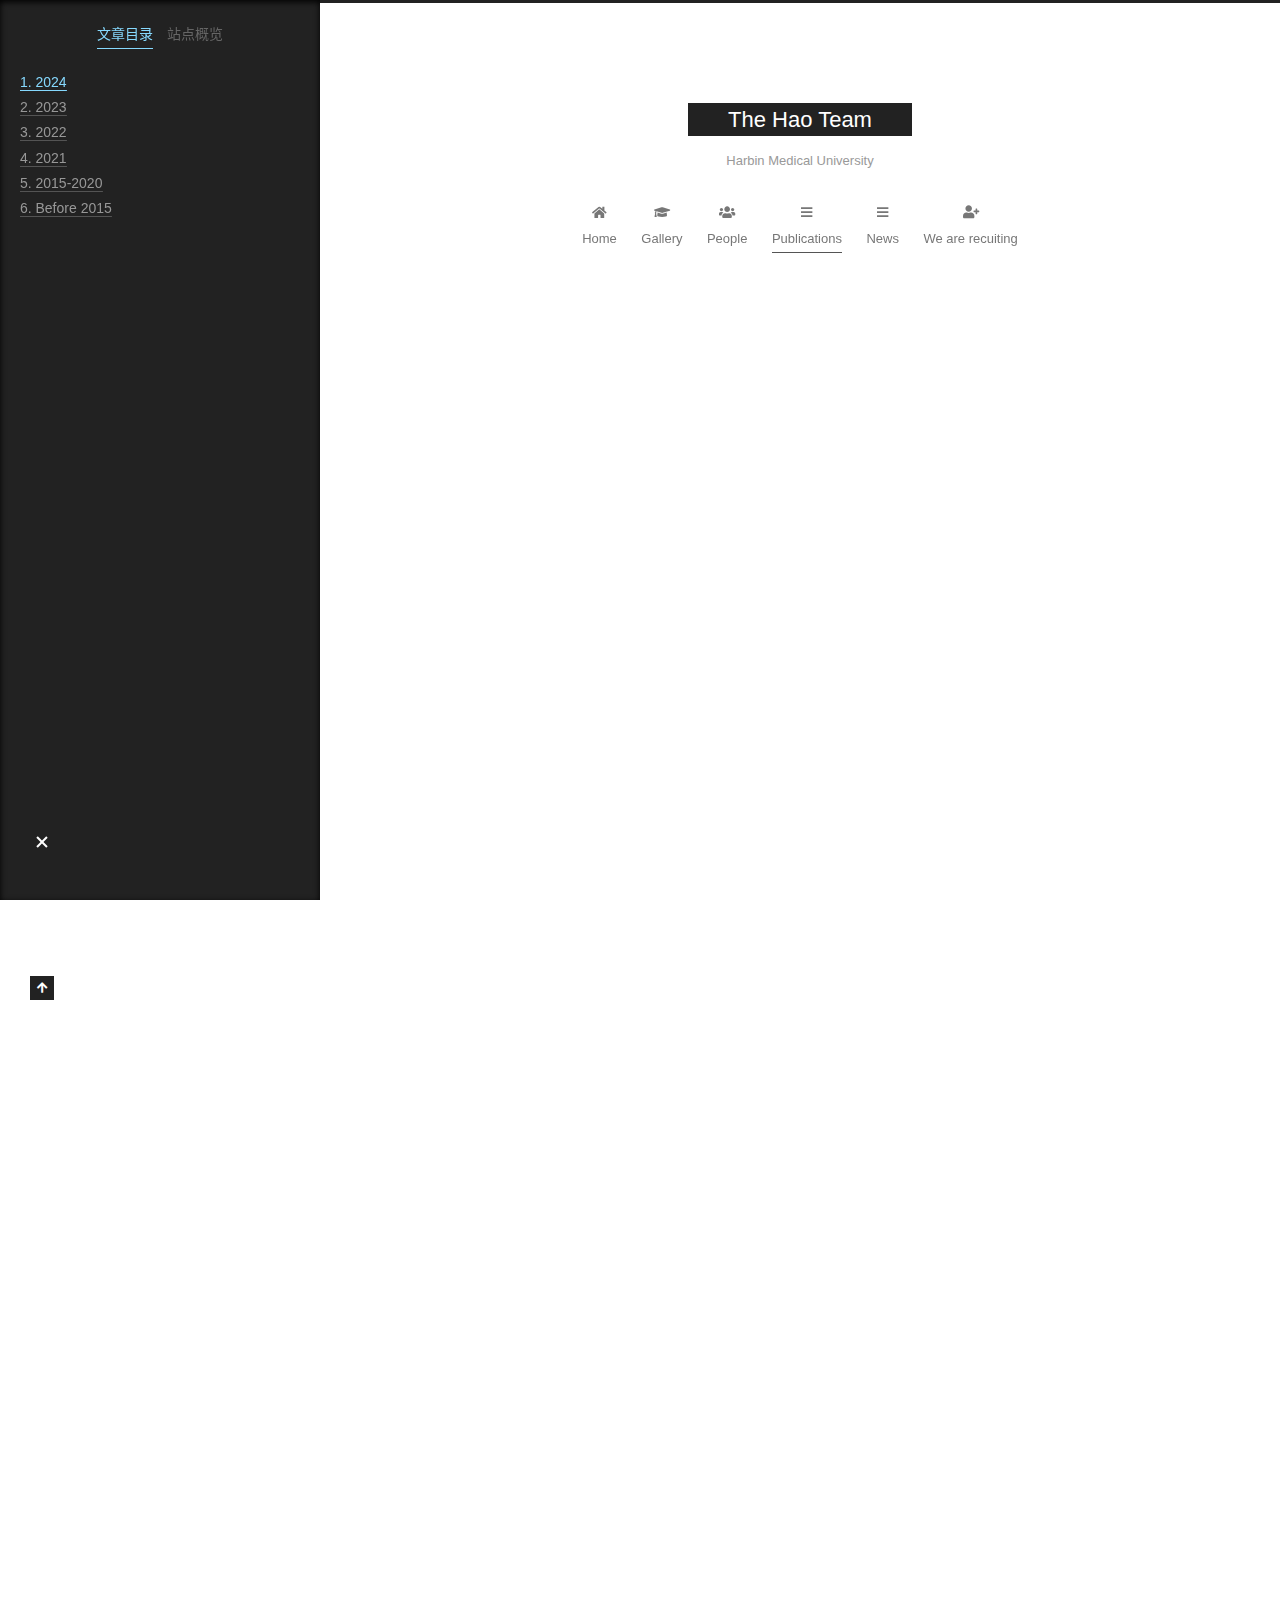
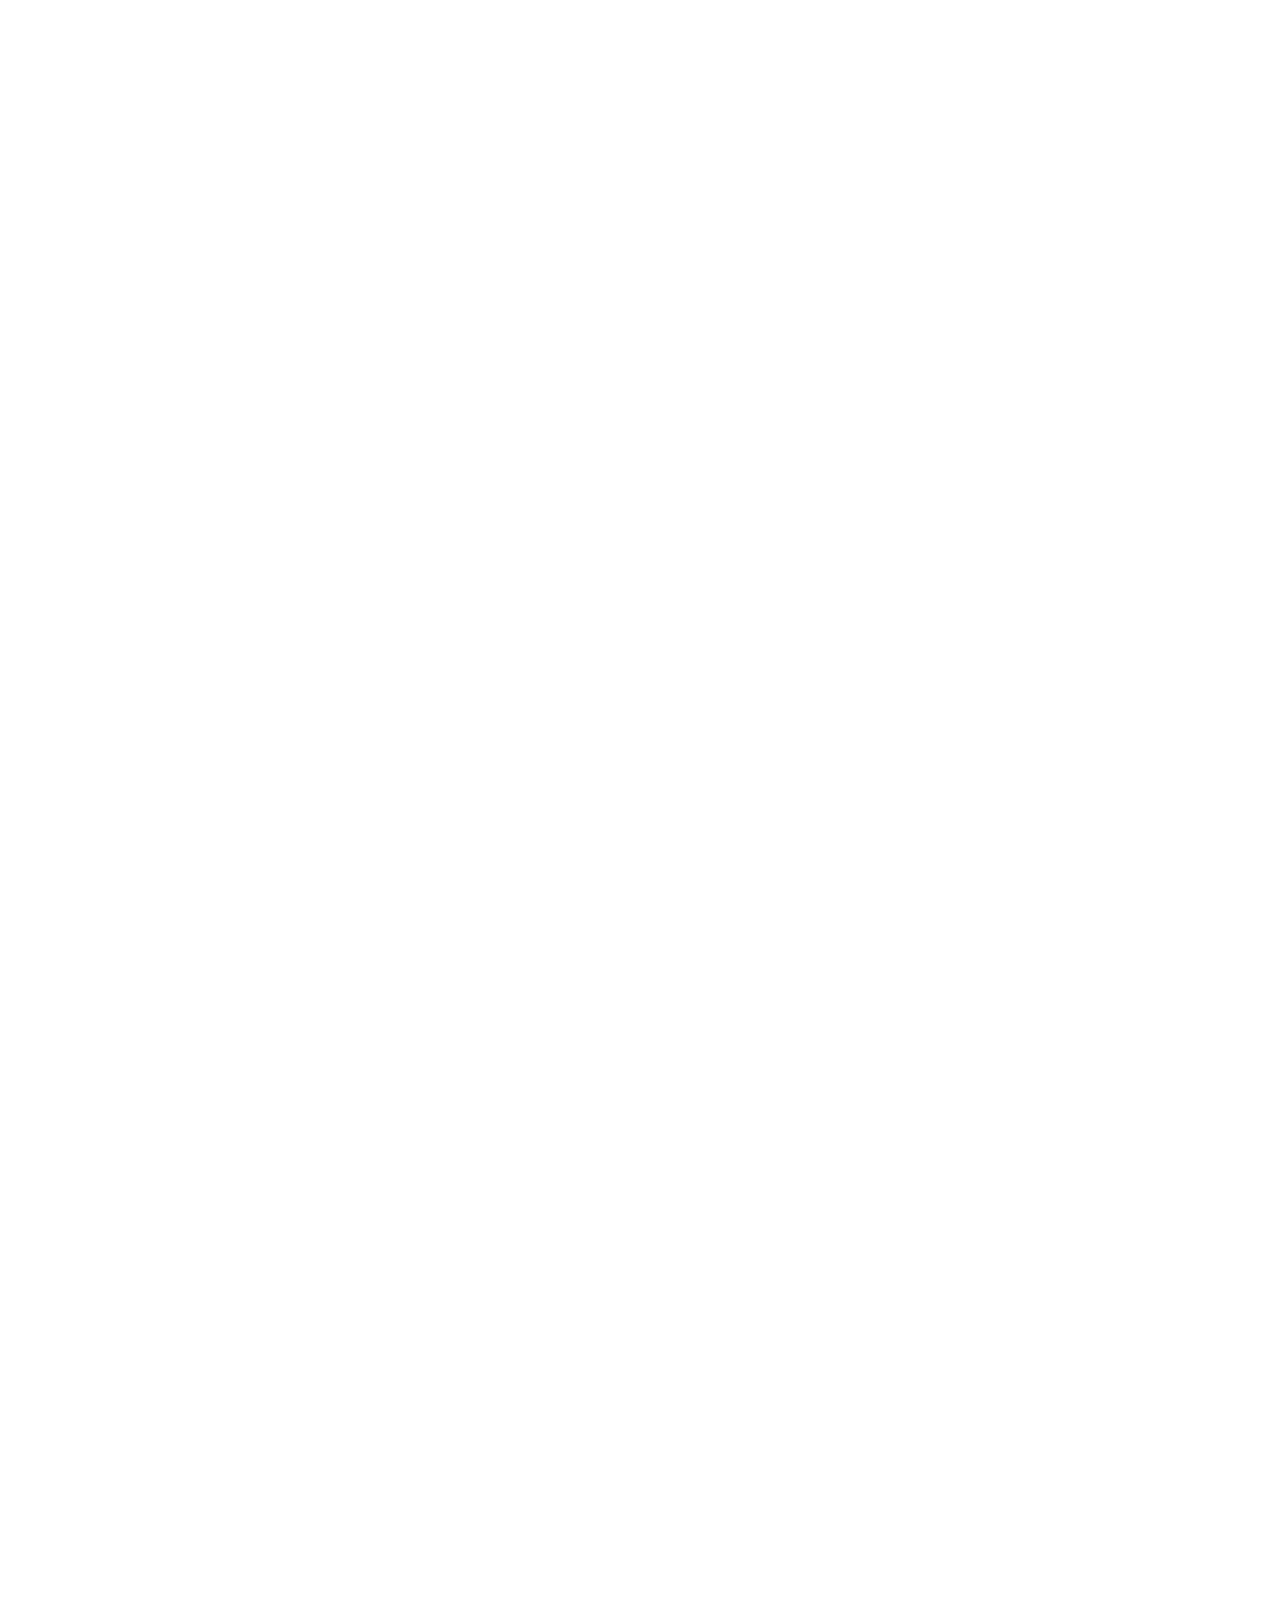
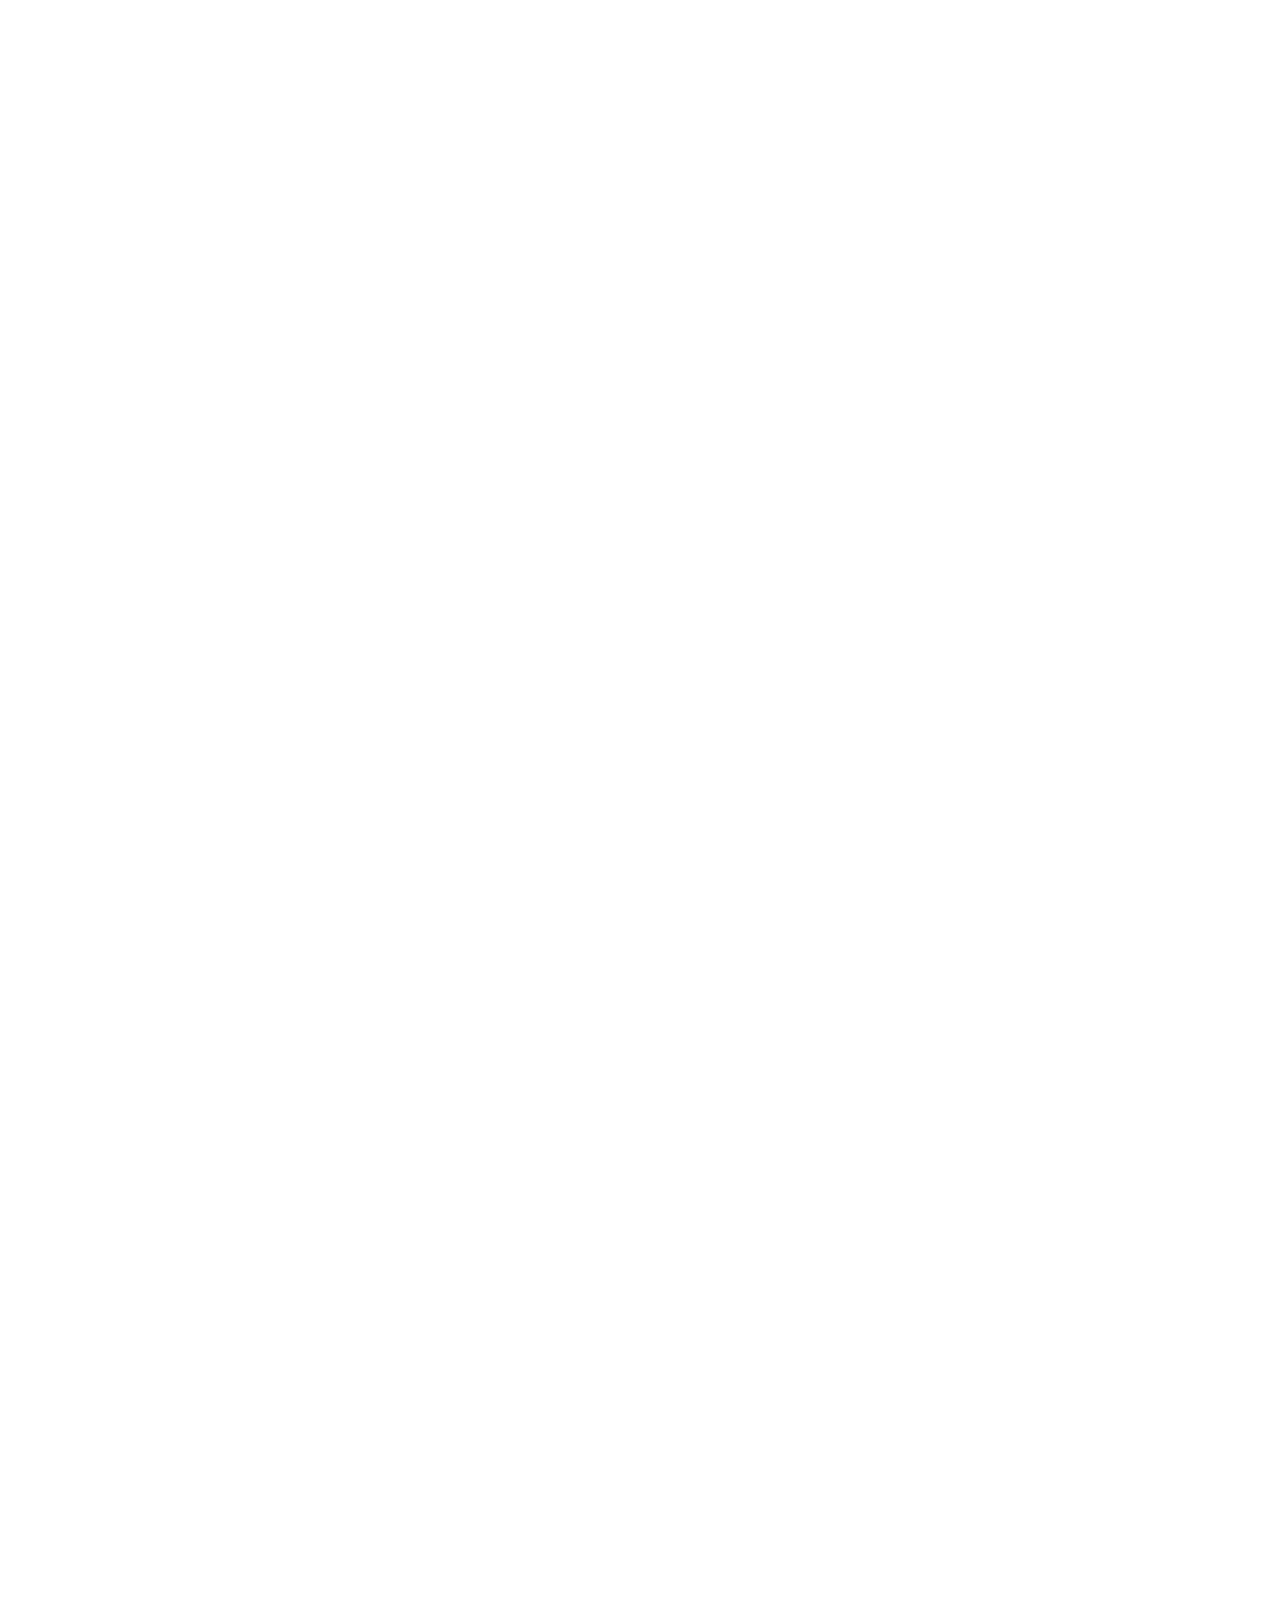
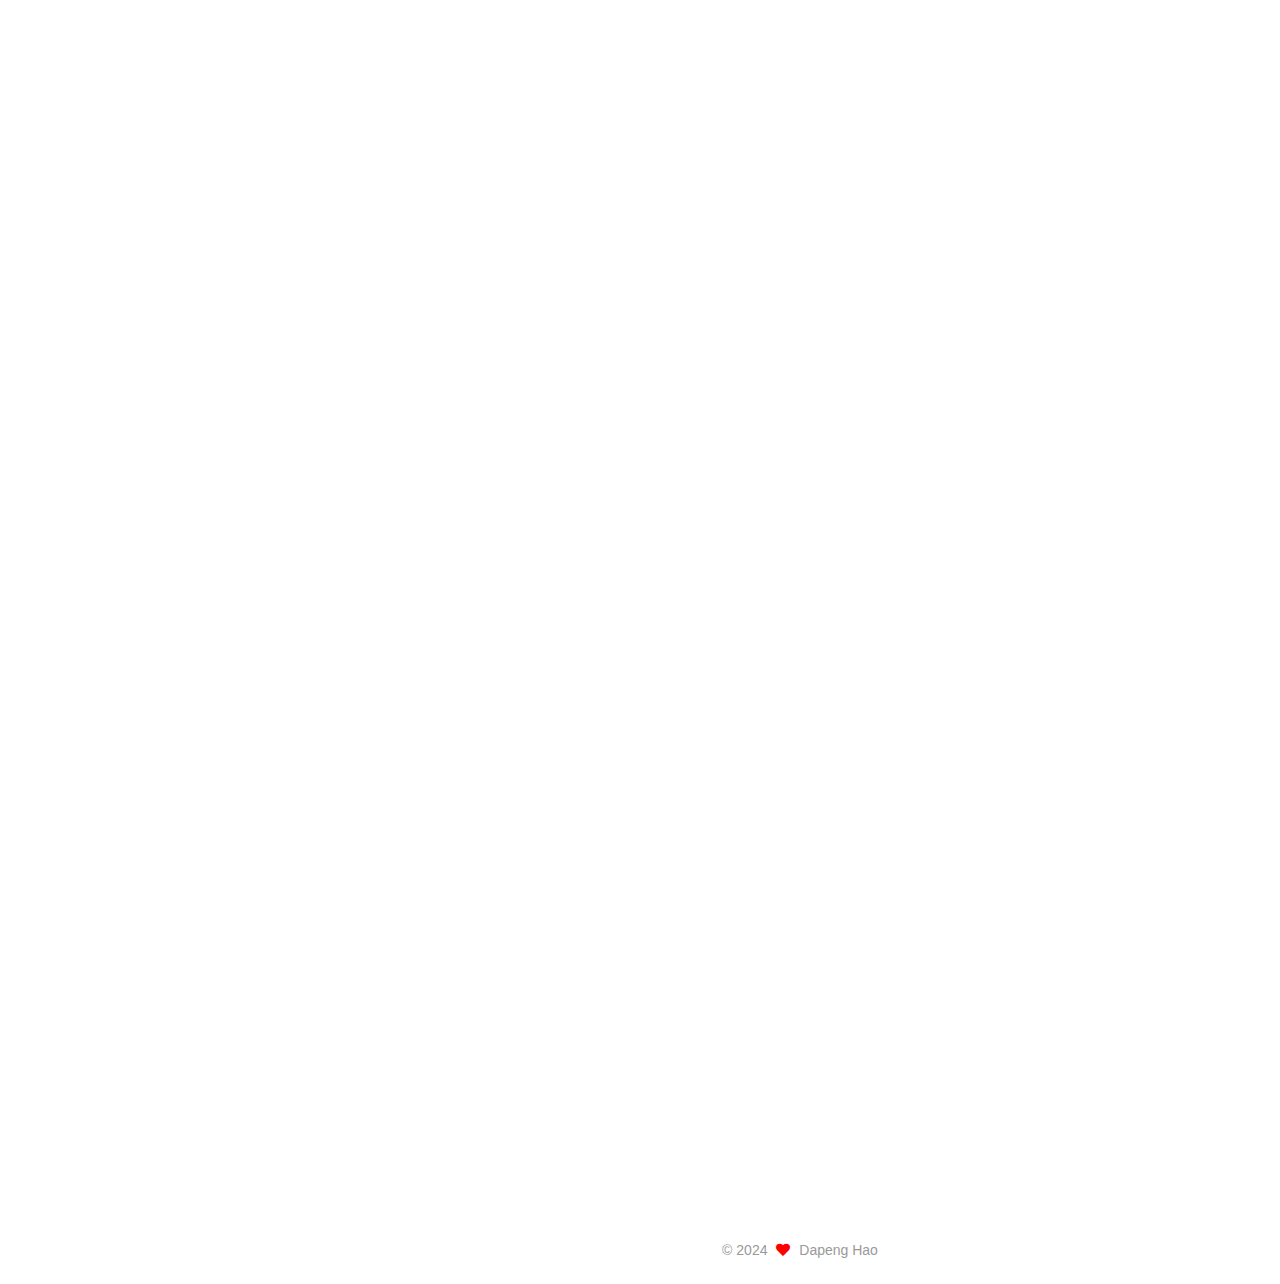
<file: Publications/index.html>
<!DOCTYPE html>
<html lang="zh-CN">
<head>
  <meta charset="UTF-8">
<meta name="viewport" content="width=device-width, initial-scale=1, maximum-scale=2">
<meta name="theme-color" content="#222">
<meta name="generator" content="Hexo 5.4.0">
  <link rel="apple-touch-icon" sizes="180x180" href="/images/apple-touch-icon-next.png">
  <link rel="icon" type="image/png" sizes="32x32" href="/images/favicon-32x32-next.png">
  <link rel="icon" type="image/png" sizes="16x16" href="/images/favicon-16x16-next.png">
  <link rel="mask-icon" href="/images/logo.svg" color="#222">

<link rel="stylesheet" href="/css/main.css">


<link rel="stylesheet" href="/lib/font-awesome/css/all.min.css">

<script id="hexo-configurations">
    var NexT = window.NexT || {};
    var CONFIG = {"hostname":"example.com","root":"/","scheme":"Muse","version":"7.8.0","exturl":false,"sidebar":{"position":"left","display":"post","padding":18,"offset":12,"onmobile":false},"copycode":{"enable":false,"show_result":false,"style":null},"back2top":{"enable":true,"sidebar":false,"scrollpercent":false},"bookmark":{"enable":false,"color":"#222","save":"auto"},"fancybox":false,"mediumzoom":false,"lazyload":false,"pangu":false,"comments":{"style":"tabs","active":null,"storage":true,"lazyload":false,"nav":null},"algolia":{"hits":{"per_page":10},"labels":{"input_placeholder":"Search for Posts","hits_empty":"We didn't find any results for the search: ${query}","hits_stats":"${hits} results found in ${time} ms"}},"localsearch":{"enable":false,"trigger":"auto","top_n_per_article":1,"unescape":false,"preload":false},"motion":{"enable":true,"async":false,"transition":{"post_block":"fadeIn","post_header":"slideDownIn","post_body":"slideDownIn","coll_header":"slideLeftIn","sidebar":"slideUpIn"}}};
  </script>

  <meta name="description" content="^Co-First Authors; # Corresponding Authors 2024 Shengnan Guo, Gopi S Mohan, Bofei Wang, Tianhao Li, Naval Daver, Yuting Zhao, Patrick K Reville#, Dapeng Hao#, Hussein A Abbas#. Paired single-B-cell">
<meta property="og:type" content="website">
<meta property="og:title" content="Publications">
<meta property="og:url" content="http://example.com/Publications/index.html">
<meta property="og:site_name" content="The Hao Team">
<meta property="og:description" content="^Co-First Authors; # Corresponding Authors 2024 Shengnan Guo, Gopi S Mohan, Bofei Wang, Tianhao Li, Naval Daver, Yuting Zhao, Patrick K Reville#, Dapeng Hao#, Hussein A Abbas#. Paired single-B-cell">
<meta property="og:locale" content="zh_CN">
<meta property="article:published_time" content="2023-02-20T19:44:16.000Z">
<meta property="article:modified_time" content="2024-09-11T07:48:26.245Z">
<meta property="article:author" content="Dapeng Hao">
<meta name="twitter:card" content="summary">

<link rel="canonical" href="http://example.com/Publications/">


<script id="page-configurations">
  // https://hexo.io/docs/variables.html
  CONFIG.page = {
    sidebar: "",
    isHome : false,
    isPost : false,
    lang   : 'zh-CN'
  };
</script>

  <title>Publications | The Hao Team
</title>
  






  <noscript>
  <style>
  .use-motion .brand,
  .use-motion .menu-item,
  .sidebar-inner,
  .use-motion .post-block,
  .use-motion .pagination,
  .use-motion .comments,
  .use-motion .post-header,
  .use-motion .post-body,
  .use-motion .collection-header { opacity: initial; }

  .use-motion .site-title,
  .use-motion .site-subtitle {
    opacity: initial;
    top: initial;
  }

  .use-motion .logo-line-before i { left: initial; }
  .use-motion .logo-line-after i { right: initial; }
  </style>
</noscript>

</head>

<body itemscope itemtype="http://schema.org/WebPage">
  <div class="container use-motion">
    <div class="headband"></div>

    <header class="header" itemscope itemtype="http://schema.org/WPHeader">
      <div class="header-inner"><div class="site-brand-container">
  <div class="site-nav-toggle">
    <div class="toggle" aria-label="切换导航栏">
      <span class="toggle-line toggle-line-first"></span>
      <span class="toggle-line toggle-line-middle"></span>
      <span class="toggle-line toggle-line-last"></span>
    </div>
  </div>

  <div class="site-meta">

    <a href="/" class="brand" rel="start">
      <span class="logo-line-before"><i></i></span>
      <h1 class="site-title">The Hao Team</h1>
      <span class="logo-line-after"><i></i></span>
    </a>
      <p class="site-subtitle" itemprop="description">Harbin Medical University</p>
  </div>

  <div class="site-nav-right">
    <div class="toggle popup-trigger">
    </div>
  </div>
</div>




<nav class="site-nav">
  <ul id="menu" class="main-menu menu">
        <li class="menu-item menu-item-home">

    <a href="/" rel="section"><i class="fa fa-home fa-fw"></i>Home</a>

  </li>
        <li class="menu-item menu-item-gallery">

    <a href="/Gallery/" rel="section"><i class="fa fa-graduation-cap fa-fw"></i>Gallery</a>

  </li>
        <li class="menu-item menu-item-people">

    <a href="/People/" rel="section"><i class="fa fa-users fa-fw"></i>People</a>

  </li>
        <li class="menu-item menu-item-publications">

    <a href="/Publications/" rel="section"><i class="fa fa-bars fa-fw"></i>Publications</a>

  </li>
        <li class="menu-item menu-item-news">

    <a href="/News/" rel="section"><i class="fa fa-bars fa-fw"></i>News</a>

  </li>
        <li class="menu-item menu-item-we-are-recuiting">

    <a href="/We%20are%20recuiting/" rel="section"><i class="fa fa-user-plus fa-fw"></i>We are recuiting</a>

  </li>
  </ul>
</nav>




</div>
    </header>

    
  <div class="back-to-top">
    <i class="fa fa-arrow-up"></i>
    <span>0%</span>
  </div>


    <main class="main">
      <div class="main-inner">
        <div class="content-wrap">
          
  
  

          <div class="content page posts-expand">
            

    
    
    
    <div class="post-block" lang="zh-CN">
      <header class="post-header">

<h1 class="post-title" itemprop="name headline">Publications
</h1>

<div class="post-meta">
  

</div>

</header>

      
      
      
      <div class="post-body">
          <p><font size=2>  ^Co-First Authors; # Corresponding Authors</p>
<h4 id="2024"><a href="#2024" class="headerlink" title="2024"></a>2024</h4><ol>
<li><p>Shengnan Guo, Gopi S Mohan, Bofei Wang, Tianhao Li, Naval Daver, Yuting Zhao, Patrick K Reville#, <strong>Dapeng Hao#</strong>, Hussein A Abbas#. Paired single-B-cell transcriptomics and receptor sequencing reveal activation states and clonal signatures that characterize B cells in acute myeloid leukemia. <u><strong>Journal for ImmunoTherapy of Cancer</strong></u>, 2024 Feb 28;12(2):e008318. doi: 10.1136/jitc-2023-008318.</p>
</li>
<li><p>Bofei Wang, Patrick K Reville, Mhd Yousuf Yassouf, Fatima Z Jelloul, Christopher Ly, Poonam N Desai, Zhe Wang, Pamella Borges, Ivo Veletic, Enes Dasdemir, Jared K Burks, Guilin Tang, Shengnan Guo, Araceli Isabella Garza, Cedric Nasnas, Nicole R Vaughn, Natalia Baran, Qing Deng, Jairo Matthews, Preethi H Gunaratne, Dinler A Antunes, Suhendan Ekmekcioglu, Koji Sasaki, Miriam B Garcia, Branko Cuglievan, <strong>Dapeng Hao</strong>, Naval Daver, Michael R Green, Marina Konopleva, Andrew Futreal, Sean M Post, Hussein A Abbas. Comprehensive characterization of IFNγ signaling in acute myeloid leukemia reveals prognostic and therapeutic strategies. <u><strong>Nature communications</strong></u>, 2024 Feb 28;15(1):1821. doi: 10.1038/s41467-024-45916-6.</p>
</li>
</ol>
<h4 id="2023"><a href="#2023" class="headerlink" title="2023"></a>2023</h4><ol>
<li><p>Yanshuo Chu, Enyu Dai, Yating Li, Guangchun Han, Guangsheng Pei, Davis R Ingram, Krupa Thakkar, Jiang-Jiang Qin, Minghao Dang, Xiuning Le, Can Hu, Qing Deng, Ansam Sinjab, Pravesh Gupta, Ruiping Wang, <strong>Dapeng Hao</strong>, Fuduan Peng, Xinmiao Yan, Yunhe Liu, Shumei Song, Shaojun Zhang, John V Heymach, Alexandre Reuben, Yasir Y Elamin, Melissa P Pizzi, Yang Lu, Rossana Lazcano, Jian Hu, Mingyao Li, Michael Curran, Andrew Futreal, Anirban Maitra, Amir A Jazaeri, Jaffer A Ajani, Charles Swanton, Xiang-Dong Cheng, Hussein A Abbas, Maura Gillison, Krishna Bhat, Alexander J Lazar, Michael Green, Kevin Litchfield, Humam Kadara, Cassian Yee^, Linghua Wang^. Pan-cancer T cell atlas links a cellular stress response state to immunotherapy resistance. <u><strong>Nature Medicine</strong></u>, 2023 May 29.  doi: 10.1038/s41591-023-02371-y.</p>
</li>
<li><p>Shuangtao Zhao, Ruiping Wang, Shumei Song, <strong>Dapeng Hao</strong>, Guangchun Han, Xingzhi Song, Jianhua Zhang, Melissa Pool Pizzi, Namita Shanbhag, Andrew Futreal, Brian Badgwell, Kazuto Harada, George Calin, Jody Vykoukal, Chuan-Yih Yu, Hiroyuki Katayama, Samir M Hanash, Linghua Wang#, Jaffer A Ajani#. Proteogenomic Landscape of Gastric Adenocarcinoma Peritoneal Metastases. <strong>iScience</strong>. Volume 26, Issue 6, 16 June 2023</p>
</li>
<li><p>Poonam N Desai, Bofei Wang, Andre Fonseca, Pamella Borges, Fatima Zahra Jelloul, Patrick K Reville, Eric Lee, Christopher Ly, Akshay Basi, Jessica Root, Natalia Baran, Sean M Post, Qing Deng, Hanxiao Sun, Arif O Harmanci, Jared K Burks, Javier A Gomez, Courtney D DiNardo, Naval G Daver, Gheath Alatrash, Marina Konopleva, Michael R Green, Dinler A Antunes, Andrew Futreal, <strong>Dapeng Hao</strong>, Hussein A Abbas#. Single-Cell Profiling of CD8+ T Cells in Acute Myeloid Leukemia Reveals a Continuous Spectrum of Differentiation and Clonal Hyperexpansion. <u><strong>Cancer immunology research</strong></u>, 2023 Jun 7;OF1-OF18.  doi: 10.1158/2326-6066.CIR-22-0961.</p>
</li>
<li><p>Jingjing Li, Yuan Wang, Li Wang, <strong>Dapeng Hao</strong>, Peipei Li, Minxia Su, Zhiqiang Zhao, Tianyu Liu, Lixin Tai, Li-jun Di#. Metabolic modulation of CtBP dimeric status impacts the repression of DNA damage repair genes and the platinum sensitivity of ovarian cancer. <strong>International Journal of Biological Sciences</strong> 2023 Apr 9;19(7):2081-2096</p>
</li>
<li><p>Ruiping Wang, Shumei Song, Jiangjiang Qin, Katsuhiro Yoshimura, Fuduan Peng, Yanshuo Chu, Yuan Li, Yibo Fan, Jiankang Jin, Minghao Dang, Enyu Dai, Guangsheng Pei, Guangchun Han, <strong>Dapeng Hao</strong>, Yating Li, Deyali Chatterjee, Kazuto Harada, Melissa Pool Pizzi, Ailing W Scott, Ghia Tatlonghari, Xinmiao Yan, Zhiyuan Xu, Can Hu, Shaowei Mo, Namita Shanbhag, Yang Lu, Matheus Sewastjanow-Silva, Ahmed Adel Fouad Abdelhakeem, Guang Peng, Samir M Hanash, George A Calin, Cassian Yee, Pawel Mazur, Autumn N Marsden, Andrew Futreal, Zhenning Wang, Xiangdong Cheng, Jaffer A Ajani, Linghua Wang. Evolution of immune and stromal cell states and ecotypes during gastric adenocarcinoma progression. <u><strong>Cancer Cell</strong></u>, 2023 Aug 14;41(8):1407-1426.e9. doi: 10.1016/j.ccell.2023.06.005. Epub 2023 Jul 6.</p>
</li>
<li><p>Huihui Fan, Feng Wang, Andy Zeng, Alex Murison, Katarzyna Tomczak, <strong>Dapeng Hao</strong>, Fatima Zahra Jelloul, Bofei Wang, Praveen Barrodia, Shaoheng Liang, Ken Chen, Linghua Wang, Zhongming Zhao, Kunal Rai, Abhinav K Jain, John Dick, Naval Daver, Andy Futreal, Hussein A Abbas. Single-cell chromatin accessibility profiling of acute myeloid leukemia reveals heterogeneous lineage composition upon therapy-resistance. <u><strong>Communications Biology</strong></u>, 2023 Jul 21;6(1):765. doi: 10.1038/s42003-023-05120-6.</p>
</li>
<li><p>Minghao Dang, Guangchun Han, Hans C Lee, Krina K Patel, Melody R Becnel, Ruiping Wang, Sheeba K Thomas, <strong>Dapeng Hao</strong>, Yanshuo Chu, Donna M Weber, Pei Lin, Zuzana Lutter-Berka, David A Berrios Nolasco, Mei Huang, Hima Bansal, Xingzhi Song, Jianhua Zhang, Andrew Futreal, Luz Yurany Moreno Rueda, David E Symer, Michael R Green, Cristhiam M Rojas Hernandez, Michael Kroll, Vahid Afshar-Khargan, Libere J Ndacayisaba, Peter Kuhn, Sattva S Neelapu, Robert Z Orlowski, Linghua Wang, Elisabet E Manasanch. Single cell clonotypic and transcriptional evolution of multiple myeloma precursor disease. <u><strong>Cancer Cell</strong></u>, 2023 Jun 12;41(6):1032-1047.e4. doi: 10.1016/j.ccell.2023.05.007.</p>
</li>
</ol>
<h4 id="2022"><a href="#2022" class="headerlink" title="2022"></a>2022</h4><ol>
<li><p><strong>Dapeng Hao</strong>^, Guangchun Han^, Ansam Sinjab^, …, Humam Kadara#,  Linghua Wang#. The Single-Cell Immunogenomic Landscape of B and Plasma Cells in Early-Stage Lung Adenocarcinoma. <u><strong>Cancer Discovery</strong></u>. 2022 Nov 2;12(11):2626-2645 [38.272].</p>
</li>
<li><p>Tianpeng Gu^, <strong>Dapeng Hao^</strong>, Lei Guo, Xueqiu Lin, Mira Jeong, Teng-Wei Huang, Anna Guzman, Ayala Tovy, Carina Rosas, Mark T. Bedford, Yun Huang, Wei Li and Margaret A. Goodell#. Disordered N-Terminal DNMT3A Domain is Required for Postnatal Development. <u><strong>Nature Genetics</strong></u>. 2022 May;54(5):625-636.  [41.307].</p>
</li>
<li><p>J Sun^, D Xu^, C Yan^, Zicheng Zhang, Ke Li, Xiaobo Li, Guangyu Wang, Meng Zhou#, <strong>Dapeng Hao</strong>#. Immunogenomic characterization of high-grade serous ovarian cancer reveals immune evasion mechanisms and identifies an immunological subtype with favorable prognosis and improved therapeutic efficacy. <u><strong>British Journal of Cancer</strong></u> 2022 Jan 11. doi: 10.1038/s41416-021-01692-4 [9.075]</p>
</li>
<li><p>Vivian Changying Jiang^, <strong>Dapeng Hao^</strong>, Preetesh Jain, Yijing Li, Qingsong Cai, Yixin Yao, Lei Nie, Yang Liu, Jingling Jin, Wei Wang, Heng-Huan Lee, Yuxuan Che, Enyu Dai, Guangchun Han, Ruiping Wang, Kunal Rai, Andrew Futreal, Christopher Flowers, Linghua Wang# &amp; Michael Wang#. TIGIT is the central player in T-cell suppression associated with CAR T-cell relapse in mantle cell lymphoma. <u><strong>Molecular Cancer</strong></u> 2022 Sep 26;21(1):185. [41.444].</p>
</li>
<li><p>Huang Y, Chen C, Sundaramurthy V, Slabicki M, <strong>Dapeng Hao</strong>, Watson C, Tovy A, Reyes J, Dakhova O, Crovetti B, Galonska C, Lee M, Brunetti L, Zhou Y, Tatton-Brown K, Huang Y, Cheng X, Meissner A, Valk P, Van ML, Sanders M, Blundell J, Li W, Ebert B, Goodell M: Systematic profiling of DNMT3A variants reveals protein instability mediated by the DCAF8 E3 ubiquitin ligase adaptor. <strong><u>Cancer Discovery</u></strong> 2022 Jan;12(1):220-235. </p>
</li>
<li><p>Qianhao Meng, Yuanyuan Yu, Ke Wang, Zicheng Zhang, Jian Zhao, Yusheng Wang, <strong>Dapeng Hao^</strong>, Guangyu Wang^. The prognostic role of fasting plasma glucose levels on survival in advanced colorectal cancer patients with type II diabetes mellitus: a retrospective cohort study.  Gastrointest Oncol. 2022 Dec;13(6):3080-3089.</p>
</li>
</ol>
<h4 id="2021"><a href="#2021" class="headerlink" title="2021"></a>2021</h4><ol>
<li><strong>Dapeng Hao</strong>, He S, Harada K, Pizzi MP, Lu Y, Guan P, Chen L, Wang R, Zhang S, Sewastjanow-Sil- va M et al: Integrated genomic profiling and modelling for risk stratification in patients with advanced oesophagogastric adenocarcinoma. <u><strong>Gut</strong></u>. 2021 Nov;70(11):2055-2065.  doi: 10.1136/gutjnl-2020-322707. [31.793]</li>
<li>Hussein A. Abbas^, <strong>Dapeng Hao^</strong>, Katarzyna Tomczak^, Praveen Barrodia, Jin Seon Im, Patrick K. Reville, Zoe Alaniz, Wei Wang, Ruiping Wang, Feng Wang, Gheath Al- Atrash, Koichi Takahashi, Jing Ning, Maomao Ding, Jairo T. Mathews, Latasha Little, Jianhua Zhang, Sreyashi Basu, Joseph Khoury, Marina Konopleva, Guillermo Garcia- Manero, Michael R. Green, Padmanee Sharma, James P. Allison, Steven M. Kornblau, Kunal Rai#, Linghua Wang#, Naval Daver# and Andrew Futreal#. Single cell T cell land- scape and T cell receptor repertoire profiling of AML in context of PD-1 blockade therapy. <u><strong>Nature Communications</strong></u>. 2021 Oct 18;12(1):6071. doi: 10.1038/ s41467-021-26282-z. [17.694]</li>
<li>Han G, Yang G, <strong>Dapeng Hao</strong>, Lu Y, Thein K, Simpson B, Chen J, Sun R, Alhalabi O, Wang R, Dang M, Dai E, Zhang S, Nie F, Zhao S, Guo C, Hamza A, Czerniak B, Cheng C, Siefker- Radtke A, Bhat K, Futreal A, Peng G, Wargo J, Peng W, Kadara H, Ajani J, Swanton C, Litchfield K, Ahnert J, Gao J, Wang L: 9p21 loss confers a cold tumor immune mi- croenvironment and primary resistance to immune checkpoint therapy. <u><strong>Nat Commun</strong></u> 2021, 12(1):5606.</li>
<li>Sinjab A, Han G, Treekitkarnmongkol W, Hara K, Brennan P, Dang M, <strong>Dapeng Hao</strong>, Wang R, Dai E, Dejima H, Zhang J, Bogatenkova E, Sanchez-Espiridion B, Chang K, Little D, Bazzi S, Tran L, Krysan K, Behrens C, Duose D, Parra E, Raso M, Solis L, Fukuoka J, Zhang J, Sepesi B, Cascone T, Byers L, Gibbons D, Chen J, Moghaddam S, Ostrin E, Rosen D, Heymach J, Scheet P, Dubinett S, Fujimoto J, Wistuba, II, Stevenson C, Spira A, Wang L, Kadara H: Resolving the spatial and cellular architecture of lung adenocarci- noma by multiregion single-cell sequencing. <u><strong>Cancer Discov</strong></u> 2021 Oct;11(10):2506-2523.</li>
<li>Zhang S, Jiang V, Han G,<strong>Dapeng Hao</strong>, Lian J, Liu Y, Zhang R, McIntosh J, Wang R, Dang M, Dai E, Wang Y, Santos D, Badillo M, Leeming A, Chen Z, Hartig K, Bigcal J, Zhou J, Kanagal- Shamanna R, Ok C, Lee H, Steiner R, Zhang J, Song X, Nair R, Ahmed S, Rodriquez A, Thirumurthi S, Jain P, Wagner-Bartak N, Hill H, Nomie K, Flowers C, Futreal A, Wang L, Wang M: Longitudinal single-cell profiling reveals molecular heterogeneity and tumor-immune evolution in refractory mantle cell lymphoma. <u><strong>Nat Commun</strong></u> 2021, 12(1):2877.</li>
<li>Wang R, Dang M, Harada K, Han G, Wang F, Pool Pizzi M, Zhao M, Tatlonghari G, Zhang S, <strong>Dapeng Hao</strong>, Lu Y, Zhao S, Badgwell BD, Blum Murphy M, Shanbhag N, Estrella JS, Roy- Chowdhuri S, Abdelhakeem AAF, Wang Y, Peng G, Hanash S, Calin GA, Song X, Chu Y, Zhang J, Li M, Chen K, Lazar AJ, Futreal A, Song S, Ajani JA#, Wang L#: Single-cell dissection of intratumoral heterogeneity and lineage diversity in metastatic gastric adenocarcinoma. <u><strong>Nature Medicine</strong></u> 2021, 27(1):141-151.</li>
<li>Haitao Wang, Sen Guo, Seung-Jin Kim, Fangyuan Shao,Joshua Wing Kei Ho, Kuan Un Wong, Zhengqiang Miao, <strong>Dapeng Hao</strong>, Ming Zhao, Jun Xu, Jianming Zeng, Koon Ho Wong, Lijun Di, Ada Hang-Heng Wong, Xiaoling Xu, Chu-Xia Deng. Cisplatin prevents breast cancer metastasis through blocking early EMT and retards cancer growth together with paclitaxel. <u><strong>Theranostics</strong></u> 2021; 11(5):2442-2459.</li>
</ol>
<h4 id="2015-2020"><a href="#2015-2020" class="headerlink" title="2015-2020"></a>2015-2020</h4><ol>
<li><strong>Hao D</strong>, Liu J, Chen M, Li J, Wang L, Li X, Zhao Q, Di LJ#: Immunogenomic Analyses of Advanced Serous Ovarian Cancer Reveal Immune Score is a Strong Prognostic Factor and an Indicator of Chemosensitivity. <u><strong>Clin Cancer Res</strong></u> 2018, 24(15):3560-3571. [8.911]</li>
<li> <strong>Hao D^</strong>, Li J^, Jia S, Meng Y, Zhang C, Wang L, Di LJ#: Integrated Analysis Reveals Tubal- and Ovarian-Originated Serous Ovarian Cancer and Predicts Differential Therapeutic Responses. <u><strong>Clin Cancer Res</strong></u> 2017, 23(23):7400-7411. [10.07]</li>
<li> <strong>Dapeng Hao</strong>^, Li J^, Wang J, Meng Y, Zhao Z, Zhang C, Miao K, Deng C, Tsang BK, Wang L <em>et al</em>: Non-classical estrogen signaling in ovarian cancer improves chemo-sensitivity and patients outcome. <u><strong>Theranostics</strong></u> 2019, 9(13):3952-3965. [8.579]</li>
<li> <strong>Dapeng Hao^</strong>, Wang G^, Yang W^, Gong J, Li X, Xiao M, He L, Wang L, Li X, Di L#: Reactive versus Constitutive: Reconcile the Controversial Results about the Prognostic Value of PD-L1 Expression in cancer. <u><strong>Int J Biol Sci</strong></u> 2019, 15(9):1933-1941. [4.858]</li>
<li> <strong>Dapeng Hao</strong>, Wang L, Di LJ#: Distinct mutation accumulation rates among tissues determine the variation in cancer risk. <strong><u>Sci Rep</u></strong> 2016, 6:19458.</li>
<li>Wang T^, Wang G^, Zhang X^, Wu D, Yang L, Wang G#, <strong>Dapeng Hao</strong>#: The expression of miRNAs is associated with tumour genome instability and predicts the outcome of ovarian cancer patients treated with platinum agents. <u><strong>Sci Rep</strong></u> 2017, 7(1):14736.</li>
<li> Sun J^, Bao S^, Xu D^, Zhang Y, Su J, Liu J, <strong>Dapeng Hao</strong>#, Zhou M#: Large-scale integrated analysis of ovarian cancer tumors and cell lines identifies an individualized gene expression signature for predicting response to platinum-based chemotherapy. <strong><u>Cell Death Dis</u></strong> 2019, 10(9):661. [6.304]</li>
<li>Wang T^ ,  <strong>Dapeng Hao^</strong>, Yang S^, Ma J, Yang W, Zhu Y, Weng M, An X, Wang X, Li Y <em>et al</em>: miR-211 facilitates platinum chemosensitivity by blocking the DNA damage response (DDR) in ovarian cancer. <u>Cell Death Dis</u> 2019, 10(7):495.[6.304]</li>
<li> An X, Zhu Y, Zheng T, Wang G, Zhang M, Li J, …, <strong>Hao D</strong>#, Li X#: An Analysis of the Expression and Association with Immune Cell Infiltration of the cGAS/STING Pathway in Pan-Cancer. <u><strong>Mol Ther Nucleic Acids</strong></u> 2019, 14:80-89. [7.032]</li>
<li> Zhou M, Guo M, He D, Wang X, Cui Y, Yang H, <strong>Hao D</strong>#, Sun J#: A potential signature of eight long non-coding RNAs predicts survival in patients with non-small cell lung cancer. <strong><u>J Transl Med</strong></u> 2015, 13:231. <strong>[ESI top1% highly cited]</strong></li>
<li>Wang T^ ,  Wang G^ ,  <strong>Dapeng Hao^</strong>, ……, Liu X^, Wang D#, Ning N#, Li X#: Aberrant regulation of the LIN28A/LIN28B and let-7 loop in human malignant tumors and its effects on the hallmarks of cancer. <u><strong>Mol Cancer</strong></u> 2015, 14:125.</li>
<li>Hussein Abbas^, <strong>Dapeng Hao^</strong>, Katarzyna Tomczak^, ….,Linghua Wang#, Andrew Futreal#, Naval Daver#. Single-Cell Characterization of Acute Myeloid Leukemia (AML) and Its Microenvironment Identifies Signatures of Resistance to PD-1 Blockade Based Therapy. <u><strong>Blood</strong></u> (2020) 136 (Supplement 1): 29–31.</li>
<li><strong>Dapeng Hao,</strong> Shumei Song, Kazuto Harada, Melissa Pool Pizzi, Meina Zhao, Ruiping Wang, Namita Shanbhag, Jeannelyn S. Estrella, Sinchita Roy-Chowdhuri, Andrew Futreal, Manoop S. Bhutani, Brian Weston, Jeffrey H. Lee, Linghua Wang#, Jaffer A. Ajani#., 3612: Integrated genomic analysis of gastroesophageal adenocarcinoma reveals molecular determinants of patient outcomes, <strong>AACR 2020 Virtual Meeting II</strong>, MD Anderson Cancer Center, Houston, TX, US</li>
<li>Zhao S, Kanagal-Shamanna R, Navsaria L, Ok CY, Zhang S, Nomie K, Han G, <strong>Hao D</strong>, Hill HA, Jiang C <em>et al</em>: Efficacy of venetoclax in high risk relapsed mantle cell lymphoma (MCL) - outcomes and mutation profile from venetoclax resistant MCL patients. <strong><u>Am J Hematol</u></strong> 2020, 95(6):623-629.</li>
<li>Zhao Z, <strong>Hao D</strong>, Wang L, Li J, Meng Y, Li P, Wang Y, Zhang C, Zhou H, Gardner K <em>et al</em>: CtBP promotes metastasis of breast cancer through repressing cholesterol and activating TGF-beta signaling. <u><strong>Oncogene</strong></u> 2019, 38(12):2076-2091.</li>
<li> Li J, <strong>Hao D</strong>, Wang L, Wang H, Wang Y, Zhao Z, Li P, Deng C, Di LJ: Epigenetic targeting drugs potentiate chemotherapeutic effects in solid tumor therapy. <u><strong>Sci Rep</strong></u> 2017, 7(1):4035.</li>
<li> Wang Y, <strong>Hao DP</strong>, Li JJ, Wang L, Di LJ: Genome-wide methylome and chromatin interactome identify abnormal enhancer to be risk factor of breast cancer. <u>Oncotarget</u> 2017, 8(27):44705-44719.</li>
<li> Yang L, <strong>Hao D</strong>, Wang J, Xing X, Lv Y, Zuo Y, Jiang W: Characterization of proteins in S. cerevisiae with subcellular localizations. <u>Mol Biosyst</u> 2015, 11(5):1360-1369.</li>
<li> Yang L, <strong>Hao D</strong>, Lv Y, Zuo Y, Jiang W: Genome-wide characterization of essential, toxicity-modulating and no-phenotype genes in S. cerevisiae. <u>Gene</u> 2015, 559(1):1-8.</li>
<li> Zhou M, Wang X, Li J, <strong>Hao D</strong>, Wang Z, Shi H, Han L, Zhou H#, Sun J#: Prioritizing candidate disease-related long non-coding RNAs by walking on the heterogeneous lncRNA and disease network. <u>Mol Biosys</u> 2015, 11(3):760-769.</li>
</ol>
<h4 id="Before-2015"><a href="#Before-2015" class="headerlink" title="Before 2015"></a>Before 2015</h4><ol>
<li><p><strong>Dapeng Hao</strong>#, Li C, Zhang S, Lu J, Jiang Y, Wang S, Zhou M#: Network-based analysis of genotype-phenotype correlations between different inheritance modes. <u><strong>Bioinformatics</strong></u> 2014, 30(22):3223-3231.</p>
</li>
<li><p><strong>Dapeng Hao</strong>^#, Wang G^, Yin Z, Li C, Cui Y, Zhou M#: Systematic large-scale study of the inheritance mode of Mendelian disorders provides new insight into human diseasome. <u>Eur J Hum Genet</u> 2014, 22(11):1260-1267.</p>
</li>
<li><p><strong>Dapeng Hao</strong>^#, Ren C*, Li C#: Revisiting the variation of clustering coefficient of biological networks suggests new modular structure. <u>BMC Syst Biol</u>2012, 6:34.</p>
</li>
<li><p><strong>Hao D</strong>#, Li C: The dichotomy in degree correlation of biological networks. <u>PLoS One</u> 2011, 6(12):e28322.</p>
</li>
<li><p>Lu J, Wu D, Li C, Zhou M, <strong>Dapeng Hao</strong>#: Correlation between gene expression and mutator phenotype predicts homologous recombination deficiency and outcome in ovarian cancer. <u>J Mol Med</u> <em>(Berl)</em> 2014, 92(11):1159-1168.</p>
</li>
<li><p>Zhang S, Yuan Y, <strong>Hao D</strong>#: A genomic instability score in discriminating nonequivalent outcomes of BRCA1/2 mutations and in predicting outcomes of ovarian cancer treated with platinum-based chemotherapy. <u>PLoS One</u> 2014, 9(12):e113169.</p>
</li>
<li><p>Zhou M, Han L, Zhang J, <strong>Hao D</strong>#, Cai Y, Wang Z, Zhou H#, Sun J#: A computational frame and resource for understanding the lncRNA-environmental factor associations and prediction of environmental factors implicated in diseases. <u>Mol Biosyst</u> 2014, 10(12):3264-3271.</p>
</li>
<li><p>Sun J, Shi H, Wang Z, Zhang C, Liu L, Wang L, He W, <strong>Hao D</strong>#, Liu S#, Zhou M#: Inferring novel lncRNA-disease associations based on a random walk model of a lncRNA functional similarity network. <u>Mol Biosyst</u> 2014, 10(8):2074-2081.</p>
</li>
<li><p>Yang L, Wang J, Lv Y, <strong>Hao D</strong>, Zuo Y, Li X, Jiang W: Characterization of TATA-containing genes and TATA-less genes in S. cerevisiae by network topologies and biological properties. <u>Genomics</u> 2014, 104(6 Pt B):562-571.</p>
</li>
<li><p>Wu D, Kang J, Huang Y, Li X, Wang X, Huang D, Wang Y, Li B, <strong>Hao D</strong>, Gu Q <em>et al</em>: Deciphering global signal features of high-throughput array data from cancers. <u>Mol Biosyst</u>2014, 10(6):1549-1556.</p>
</li>
<li><p>Wu Y, Jin N, Zhu H, Li C, Liu N, Huang Y, Miao Z, Bi X, Wu D, Chen X <em>et al</em>: Global gene expression distribution in non-cancerous complex diseases. <u>Mol Biosyst</u> 2014, 10(4):728-731.</p>
</li>
<li><p>Sun J, Zhou M, Mao ZT, <strong>Hao DP</strong>, Wang ZZ, Li CX: Systematic analysis of genomic organization and structure of long non-coding RNAs in the human genome. <u>FEBS Lett</u> 2013, 587(7):976-982.</p>
</li>
<li><p>Zhang F, Gao B, Xu L, Li C, <strong>Hao D</strong>, Zhang S, Zhou M, Su F, Chen X, Zhi H <em>et al</em>: Allele-specific behavior of molecular networks: understanding small-molecule drug response in yeast. <u>PLoS One</u> 2013, 8(1):e53581.</p>
</li>
<li><p>Li C, Zhang G, Li X, Rao S, Gong B, Jiang W, <strong>Hao D</strong>, Wu P, Wu C, Du L <em>et al</em>: A systematic method for mapping multiple loci: an application to construct a genetic network for rheumatoid arthritis. <u>Gene</u> 2008, 408(1-2):104-111. </p>
<p><strong>See full list publications at</strong> <a target="_blank" rel="noopener" href="https://scholar.google.com/citations?hl=en&amp;user=XbYL1B4AAAAJ">https://scholar.google.com/citations?hl=en&amp;user=XbYL1B4AAAAJ</a></p>
</font></li>
</ol>

      </div>
      
      
      
    </div>
    

    
    
    


          </div>
          

<script>
  window.addEventListener('tabs:register', () => {
    let { activeClass } = CONFIG.comments;
    if (CONFIG.comments.storage) {
      activeClass = localStorage.getItem('comments_active') || activeClass;
    }
    if (activeClass) {
      let activeTab = document.querySelector(`a[href="#comment-${activeClass}"]`);
      if (activeTab) {
        activeTab.click();
      }
    }
  });
  if (CONFIG.comments.storage) {
    window.addEventListener('tabs:click', event => {
      if (!event.target.matches('.tabs-comment .tab-content .tab-pane')) return;
      let commentClass = event.target.classList[1];
      localStorage.setItem('comments_active', commentClass);
    });
  }
</script>

        </div>
          
  
  <div class="toggle sidebar-toggle">
    <span class="toggle-line toggle-line-first"></span>
    <span class="toggle-line toggle-line-middle"></span>
    <span class="toggle-line toggle-line-last"></span>
  </div>

  <aside class="sidebar">
    <div class="sidebar-inner">

      <ul class="sidebar-nav motion-element">
        <li class="sidebar-nav-toc">
          文章目录
        </li>
        <li class="sidebar-nav-overview">
          站点概览
        </li>
      </ul>

      <!--noindex-->
      <div class="post-toc-wrap sidebar-panel">
          <div class="post-toc motion-element"><ol class="nav"><li class="nav-item nav-level-4"><a class="nav-link" href="#2024"><span class="nav-number">1.</span> <span class="nav-text">2024</span></a></li><li class="nav-item nav-level-4"><a class="nav-link" href="#2023"><span class="nav-number">2.</span> <span class="nav-text">2023</span></a></li><li class="nav-item nav-level-4"><a class="nav-link" href="#2022"><span class="nav-number">3.</span> <span class="nav-text">2022</span></a></li><li class="nav-item nav-level-4"><a class="nav-link" href="#2021"><span class="nav-number">4.</span> <span class="nav-text">2021</span></a></li><li class="nav-item nav-level-4"><a class="nav-link" href="#2015-2020"><span class="nav-number">5.</span> <span class="nav-text">2015-2020</span></a></li><li class="nav-item nav-level-4"><a class="nav-link" href="#Before-2015"><span class="nav-number">6.</span> <span class="nav-text">Before 2015</span></a></li></ol></div>
      </div>
      <!--/noindex-->

      <div class="site-overview-wrap sidebar-panel">
        <div class="site-author motion-element" itemprop="author" itemscope itemtype="http://schema.org/Person">
    <img class="site-author-image" itemprop="image" alt="Dapeng Hao"
      src="/images/IMG_1467.JPG">
  <p class="site-author-name" itemprop="name">Dapeng Hao</p>
  <div class="site-description" itemprop="description"></div>
</div>
<div class="site-state-wrap motion-element">
  <nav class="site-state">
      <div class="site-state-item site-state-posts">
          <a href="/archives">
          <span class="site-state-item-count">1</span>
          <span class="site-state-item-name">日志</span>
        </a>
      </div>
  </nav>
</div>



      </div>

    </div>
  </aside>
  <div id="sidebar-dimmer"></div>


      </div>
    </main>

    <footer class="footer">
      <div class="footer-inner">
        

        

<div class="copyright">
  
  &copy; 
  <span itemprop="copyrightYear">2024</span>
  <span class="with-love">
    <i class="fa fa-heart"></i>
  </span>
  <span class="author" itemprop="copyrightHolder">Dapeng Hao</span>
</div>

        








      </div>
    </footer>
  </div>

  
  <script src="/lib/anime.min.js"></script>
  <script src="/lib/velocity/velocity.min.js"></script>
  <script src="/lib/velocity/velocity.ui.min.js"></script>

<script src="/js/utils.js"></script>

<script src="/js/motion.js"></script>


<script src="/js/schemes/muse.js"></script>


<script src="/js/next-boot.js"></script>




  















  

  

</body>
</html>
</file>
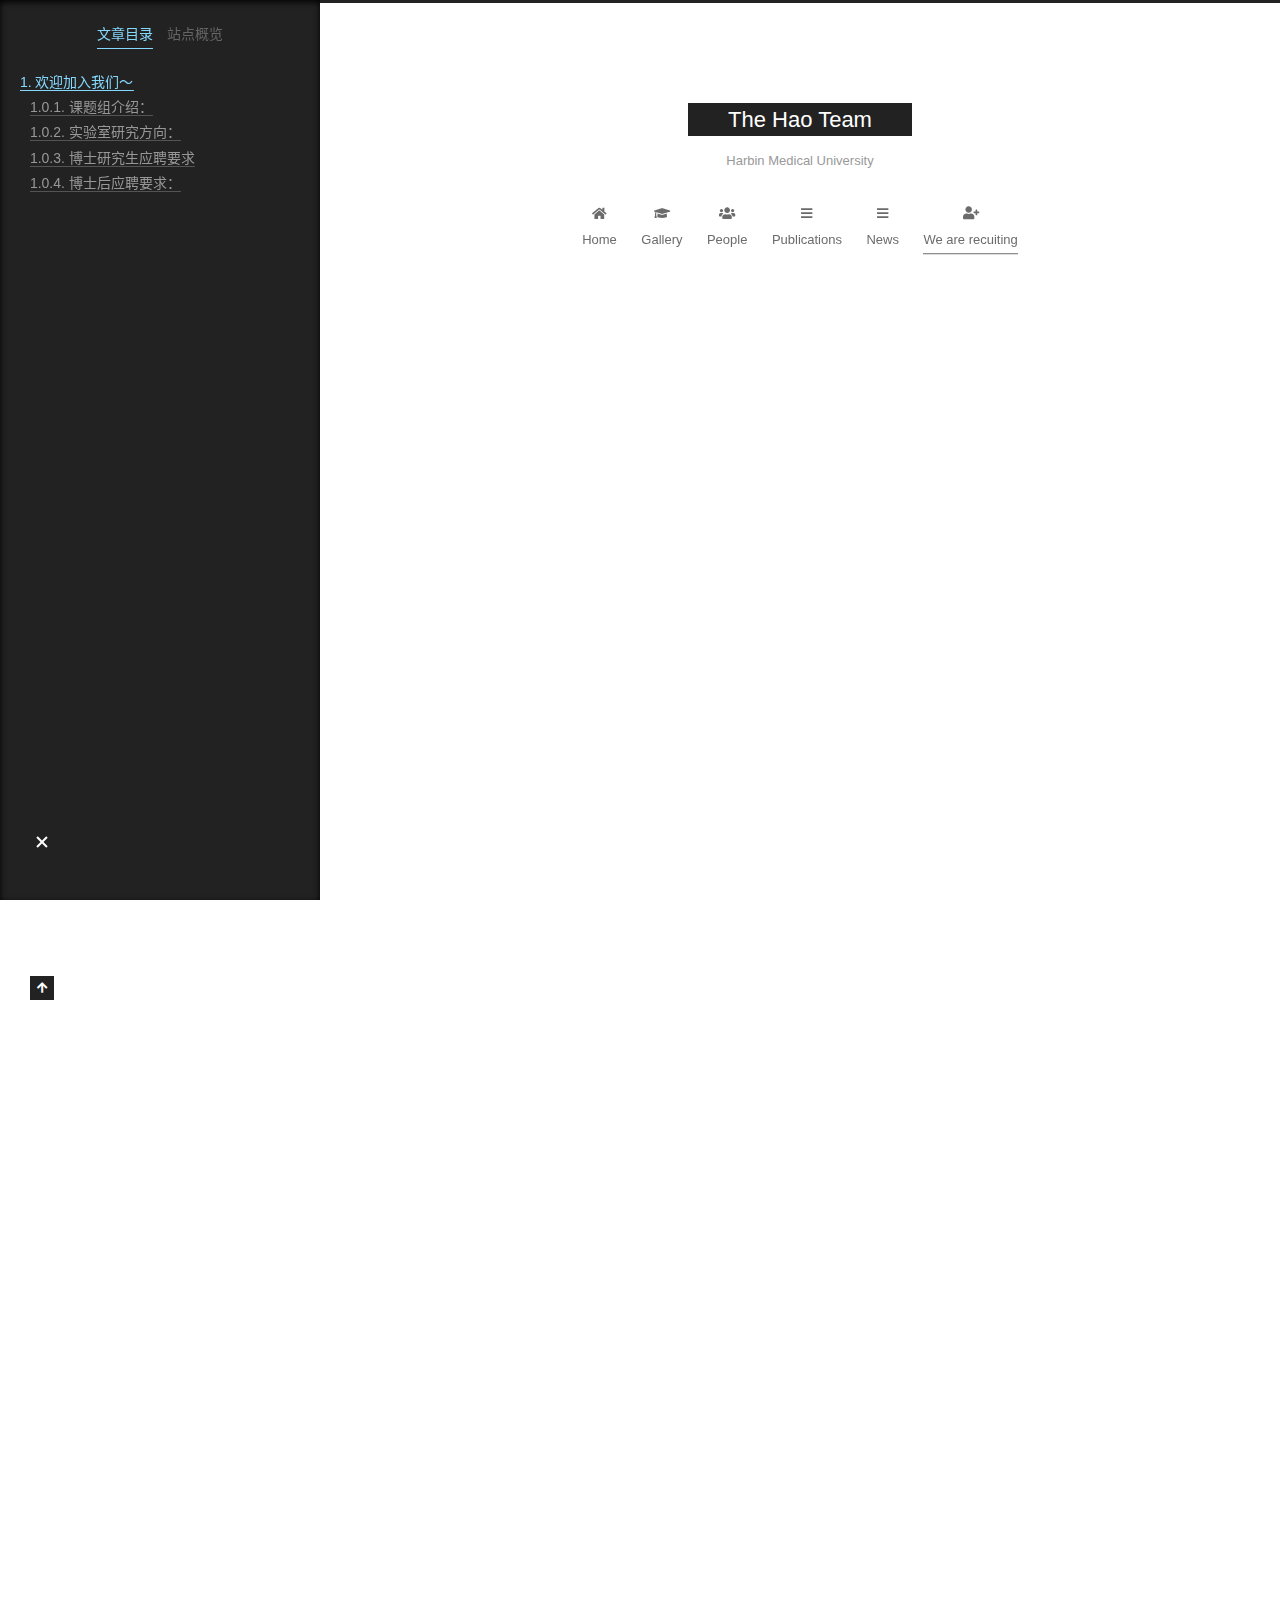
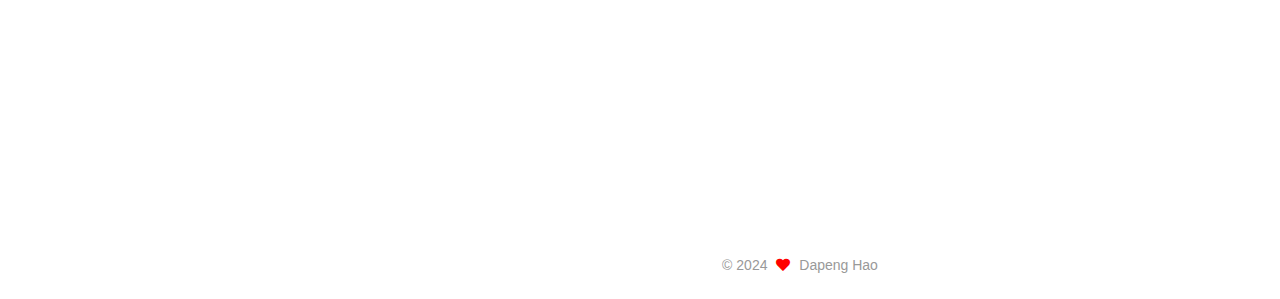
<file: We are recuiting/index.html>
<!DOCTYPE html>
<html lang="zh-CN">
<head>
  <meta charset="UTF-8">
<meta name="viewport" content="width=device-width, initial-scale=1, maximum-scale=2">
<meta name="theme-color" content="#222">
<meta name="generator" content="Hexo 5.4.0">
  <link rel="apple-touch-icon" sizes="180x180" href="/images/apple-touch-icon-next.png">
  <link rel="icon" type="image/png" sizes="32x32" href="/images/favicon-32x32-next.png">
  <link rel="icon" type="image/png" sizes="16x16" href="/images/favicon-16x16-next.png">
  <link rel="mask-icon" href="/images/logo.svg" color="#222">

<link rel="stylesheet" href="/css/main.css">


<link rel="stylesheet" href="/lib/font-awesome/css/all.min.css">

<script id="hexo-configurations">
    var NexT = window.NexT || {};
    var CONFIG = {"hostname":"example.com","root":"/","scheme":"Muse","version":"7.8.0","exturl":false,"sidebar":{"position":"left","display":"post","padding":18,"offset":12,"onmobile":false},"copycode":{"enable":false,"show_result":false,"style":null},"back2top":{"enable":true,"sidebar":false,"scrollpercent":false},"bookmark":{"enable":false,"color":"#222","save":"auto"},"fancybox":false,"mediumzoom":false,"lazyload":false,"pangu":false,"comments":{"style":"tabs","active":null,"storage":true,"lazyload":false,"nav":null},"algolia":{"hits":{"per_page":10},"labels":{"input_placeholder":"Search for Posts","hits_empty":"We didn't find any results for the search: ${query}","hits_stats":"${hits} results found in ${time} ms"}},"localsearch":{"enable":false,"trigger":"auto","top_n_per_article":1,"unescape":false,"preload":false},"motion":{"enable":true,"async":false,"transition":{"post_block":"fadeIn","post_header":"slideDownIn","post_body":"slideDownIn","coll_header":"slideLeftIn","sidebar":"slideUpIn"}}};
  </script>

  <meta name="description" content="欢迎加入我们～ 课题组介绍：课题组介绍郝大鹏，博士生导师，哈尔滨医科大学基础医学院教授，国家海外高层次青年人才。先后在贝勒医学院和MD Anderson 癌症研究中心从事博士后研究，于2022年1月入职哈尔滨医科大学。近年来以一作&#x2F;通讯作者（含共同）在Cancer Discovery, Nature Genetics、Gut、Clinical Cancer Research等期刊发表论文30余篇，">
<meta property="og:type" content="website">
<meta property="og:title" content="We are recuiting">
<meta property="og:url" content="http://example.com/We%20are%20recuiting/index.html">
<meta property="og:site_name" content="The Hao Team">
<meta property="og:description" content="欢迎加入我们～ 课题组介绍：课题组介绍郝大鹏，博士生导师，哈尔滨医科大学基础医学院教授，国家海外高层次青年人才。先后在贝勒医学院和MD Anderson 癌症研究中心从事博士后研究，于2022年1月入职哈尔滨医科大学。近年来以一作&#x2F;通讯作者（含共同）在Cancer Discovery, Nature Genetics、Gut、Clinical Cancer Research等期刊发表论文30余篇，">
<meta property="og:locale" content="zh_CN">
<meta property="article:published_time" content="2023-02-08T19:44:26.000Z">
<meta property="article:modified_time" content="2024-09-11T02:19:54.000Z">
<meta property="article:author" content="Dapeng Hao">
<meta name="twitter:card" content="summary">

<link rel="canonical" href="http://example.com/We%20are%20recuiting/">


<script id="page-configurations">
  // https://hexo.io/docs/variables.html
  CONFIG.page = {
    sidebar: "",
    isHome : false,
    isPost : false,
    lang   : 'zh-CN'
  };
</script>

  <title>We are recuiting | The Hao Team
</title>
  






  <noscript>
  <style>
  .use-motion .brand,
  .use-motion .menu-item,
  .sidebar-inner,
  .use-motion .post-block,
  .use-motion .pagination,
  .use-motion .comments,
  .use-motion .post-header,
  .use-motion .post-body,
  .use-motion .collection-header { opacity: initial; }

  .use-motion .site-title,
  .use-motion .site-subtitle {
    opacity: initial;
    top: initial;
  }

  .use-motion .logo-line-before i { left: initial; }
  .use-motion .logo-line-after i { right: initial; }
  </style>
</noscript>

</head>

<body itemscope itemtype="http://schema.org/WebPage">
  <div class="container use-motion">
    <div class="headband"></div>

    <header class="header" itemscope itemtype="http://schema.org/WPHeader">
      <div class="header-inner"><div class="site-brand-container">
  <div class="site-nav-toggle">
    <div class="toggle" aria-label="切换导航栏">
      <span class="toggle-line toggle-line-first"></span>
      <span class="toggle-line toggle-line-middle"></span>
      <span class="toggle-line toggle-line-last"></span>
    </div>
  </div>

  <div class="site-meta">

    <a href="/" class="brand" rel="start">
      <span class="logo-line-before"><i></i></span>
      <h1 class="site-title">The Hao Team</h1>
      <span class="logo-line-after"><i></i></span>
    </a>
      <p class="site-subtitle" itemprop="description">Harbin Medical University</p>
  </div>

  <div class="site-nav-right">
    <div class="toggle popup-trigger">
    </div>
  </div>
</div>




<nav class="site-nav">
  <ul id="menu" class="main-menu menu">
        <li class="menu-item menu-item-home">

    <a href="/" rel="section"><i class="fa fa-home fa-fw"></i>Home</a>

  </li>
        <li class="menu-item menu-item-gallery">

    <a href="/Gallery/" rel="section"><i class="fa fa-graduation-cap fa-fw"></i>Gallery</a>

  </li>
        <li class="menu-item menu-item-people">

    <a href="/People/" rel="section"><i class="fa fa-users fa-fw"></i>People</a>

  </li>
        <li class="menu-item menu-item-publications">

    <a href="/Publications/" rel="section"><i class="fa fa-bars fa-fw"></i>Publications</a>

  </li>
        <li class="menu-item menu-item-news">

    <a href="/News/" rel="section"><i class="fa fa-bars fa-fw"></i>News</a>

  </li>
        <li class="menu-item menu-item-we-are-recuiting">

    <a href="/We%20are%20recuiting/" rel="section"><i class="fa fa-user-plus fa-fw"></i>We are recuiting</a>

  </li>
  </ul>
</nav>




</div>
    </header>

    
  <div class="back-to-top">
    <i class="fa fa-arrow-up"></i>
    <span>0%</span>
  </div>


    <main class="main">
      <div class="main-inner">
        <div class="content-wrap">
          
  
  

          <div class="content page posts-expand">
            

    
    
    
    <div class="post-block" lang="zh-CN">
      <header class="post-header">

<h1 class="post-title" itemprop="name headline">We are recuiting
</h1>

<div class="post-meta">
  

</div>

</header>

      
      
      
      <div class="post-body">
          <h3 id="欢迎加入我们～"><a href="#欢迎加入我们～" class="headerlink" title="欢迎加入我们～"></a><strong>欢迎加入我们～</strong></h3><hr>
<h5 id="课题组介绍："><a href="#课题组介绍：" class="headerlink" title="课题组介绍："></a>课题组介绍：</h5><p>课题组介绍<br>郝大鹏，博士生导师，哈尔滨医科大学基础医学院教授，国家海外高层次青年人才。先后在贝勒医学院和MD Anderson 癌症研究中心从事博士后研究，于2022年1月入职哈尔滨医科大学。近年来以一作/通讯作者（含共同）在Cancer Discovery, Nature Genetics、Gut、Clinical Cancer Research等期刊发表论文30余篇，详细列表见<a target="_blank" rel="noopener" href="https://haobiolab.github.io/Publications/">https://haobiolab.github.io/Publications/</a></p>
<p>实验室主要致力于基因转录调控、肿瘤免疫和肿瘤多组学大数据的分析。</p>
<p><strong>欢迎联系</strong><a href="mailto:dapeng.hao@gmail.com">dapeng.hao@gmail.com</a>或<a href="mailto:dapenghao@hrbmu.edu.cn">dapenghao@hrbmu.edu.cn</a>.</p>
<hr>
<h5 id="实验室研究方向："><a href="#实验室研究方向：" class="headerlink" title="实验室研究方向："></a>实验室研究方向：</h5><p>1．从事肿瘤多组学数据分析、单细胞数据分析、空间转录组、表观遗传组学等；<br>2．基因的转录调控机制研究；<br>3．肿瘤免疫分子机制研究。</p>
<h5 id="博士研究生应聘要求"><a href="#博士研究生应聘要求" class="headerlink" title="博士研究生应聘要求"></a>博士研究生应聘要求</h5><p>1．英语六级<br>2．生物信息学和分子生物学方向<br>3．已经或即将获得硕士学位</p>
<h5 id="博士后应聘要求："><a href="#博士后应聘要求：" class="headerlink" title="博士后应聘要求："></a>博士后应聘要求：</h5><p>1．已经或即将获得博士学位；<br>2．热爱科研、勤奋努力，有良好的团队协作精神和沟通协调能力；<br>3．生物信息学方向或分子生物学方向<br>4．良好的英文阅读、写作及交流能力，以第一或通讯作者发表过至少1篇SCI论文</p>
<h6 id="应聘方式"><a href="#应聘方式" class="headerlink" title="应聘方式"></a>应聘方式</h6><p>1、对我们有兴趣的欢迎将简历发送邮件：E-mail: <a href="mailto:&#100;&#x61;&#x70;&#x65;&#110;&#x67;&#46;&#x68;&#x61;&#x6f;&#64;&#x67;&#x6d;&#97;&#105;&#108;&#46;&#99;&#x6f;&#x6d;">&#100;&#x61;&#x70;&#x65;&#110;&#x67;&#46;&#x68;&#x61;&#x6f;&#64;&#x67;&#x6d;&#97;&#105;&#108;&#46;&#99;&#x6f;&#x6d;</a>或<a href="mailto:&#100;&#97;&#112;&#x65;&#110;&#x67;&#x68;&#97;&#111;&#64;&#104;&#114;&#x62;&#109;&#117;&#x2e;&#x65;&#100;&#x75;&#46;&#x63;&#110;">&#100;&#97;&#112;&#x65;&#110;&#x67;&#x68;&#97;&#111;&#64;&#104;&#114;&#x62;&#109;&#117;&#x2e;&#x65;&#100;&#x75;&#46;&#x63;&#110;</a>.</p>
<p>期待您的加入！</p>

      </div>
      
      
      
    </div>
    

    
    
    


          </div>
          

<script>
  window.addEventListener('tabs:register', () => {
    let { activeClass } = CONFIG.comments;
    if (CONFIG.comments.storage) {
      activeClass = localStorage.getItem('comments_active') || activeClass;
    }
    if (activeClass) {
      let activeTab = document.querySelector(`a[href="#comment-${activeClass}"]`);
      if (activeTab) {
        activeTab.click();
      }
    }
  });
  if (CONFIG.comments.storage) {
    window.addEventListener('tabs:click', event => {
      if (!event.target.matches('.tabs-comment .tab-content .tab-pane')) return;
      let commentClass = event.target.classList[1];
      localStorage.setItem('comments_active', commentClass);
    });
  }
</script>

        </div>
          
  
  <div class="toggle sidebar-toggle">
    <span class="toggle-line toggle-line-first"></span>
    <span class="toggle-line toggle-line-middle"></span>
    <span class="toggle-line toggle-line-last"></span>
  </div>

  <aside class="sidebar">
    <div class="sidebar-inner">

      <ul class="sidebar-nav motion-element">
        <li class="sidebar-nav-toc">
          文章目录
        </li>
        <li class="sidebar-nav-overview">
          站点概览
        </li>
      </ul>

      <!--noindex-->
      <div class="post-toc-wrap sidebar-panel">
          <div class="post-toc motion-element"><ol class="nav"><li class="nav-item nav-level-3"><a class="nav-link" href="#%E6%AC%A2%E8%BF%8E%E5%8A%A0%E5%85%A5%E6%88%91%E4%BB%AC%EF%BD%9E"><span class="nav-number">1.</span> <span class="nav-text">欢迎加入我们～</span></a><ol class="nav-child"><li class="nav-item nav-level-5"><a class="nav-link" href="#%E8%AF%BE%E9%A2%98%E7%BB%84%E4%BB%8B%E7%BB%8D%EF%BC%9A"><span class="nav-number">1.0.1.</span> <span class="nav-text">课题组介绍：</span></a></li><li class="nav-item nav-level-5"><a class="nav-link" href="#%E5%AE%9E%E9%AA%8C%E5%AE%A4%E7%A0%94%E7%A9%B6%E6%96%B9%E5%90%91%EF%BC%9A"><span class="nav-number">1.0.2.</span> <span class="nav-text">实验室研究方向：</span></a></li><li class="nav-item nav-level-5"><a class="nav-link" href="#%E5%8D%9A%E5%A3%AB%E7%A0%94%E7%A9%B6%E7%94%9F%E5%BA%94%E8%81%98%E8%A6%81%E6%B1%82"><span class="nav-number">1.0.3.</span> <span class="nav-text">博士研究生应聘要求</span></a></li><li class="nav-item nav-level-5"><a class="nav-link" href="#%E5%8D%9A%E5%A3%AB%E5%90%8E%E5%BA%94%E8%81%98%E8%A6%81%E6%B1%82%EF%BC%9A"><span class="nav-number">1.0.4.</span> <span class="nav-text">博士后应聘要求：</span></a><ol class="nav-child"><li class="nav-item nav-level-6"><a class="nav-link" href="#%E5%BA%94%E8%81%98%E6%96%B9%E5%BC%8F"><span class="nav-number">1.0.4.1.</span> <span class="nav-text">应聘方式</span></a></li></ol></li></ol></li></ol></li></ol></div>
      </div>
      <!--/noindex-->

      <div class="site-overview-wrap sidebar-panel">
        <div class="site-author motion-element" itemprop="author" itemscope itemtype="http://schema.org/Person">
    <img class="site-author-image" itemprop="image" alt="Dapeng Hao"
      src="/images/IMG_1467.JPG">
  <p class="site-author-name" itemprop="name">Dapeng Hao</p>
  <div class="site-description" itemprop="description"></div>
</div>
<div class="site-state-wrap motion-element">
  <nav class="site-state">
      <div class="site-state-item site-state-posts">
          <a href="/archives">
          <span class="site-state-item-count">1</span>
          <span class="site-state-item-name">日志</span>
        </a>
      </div>
  </nav>
</div>



      </div>

    </div>
  </aside>
  <div id="sidebar-dimmer"></div>


      </div>
    </main>

    <footer class="footer">
      <div class="footer-inner">
        

        

<div class="copyright">
  
  &copy; 
  <span itemprop="copyrightYear">2024</span>
  <span class="with-love">
    <i class="fa fa-heart"></i>
  </span>
  <span class="author" itemprop="copyrightHolder">Dapeng Hao</span>
</div>

        








      </div>
    </footer>
  </div>

  
  <script src="/lib/anime.min.js"></script>
  <script src="/lib/velocity/velocity.min.js"></script>
  <script src="/lib/velocity/velocity.ui.min.js"></script>

<script src="/js/utils.js"></script>

<script src="/js/motion.js"></script>


<script src="/js/schemes/muse.js"></script>


<script src="/js/next-boot.js"></script>




  















  

  

</body>
</html>
</file>
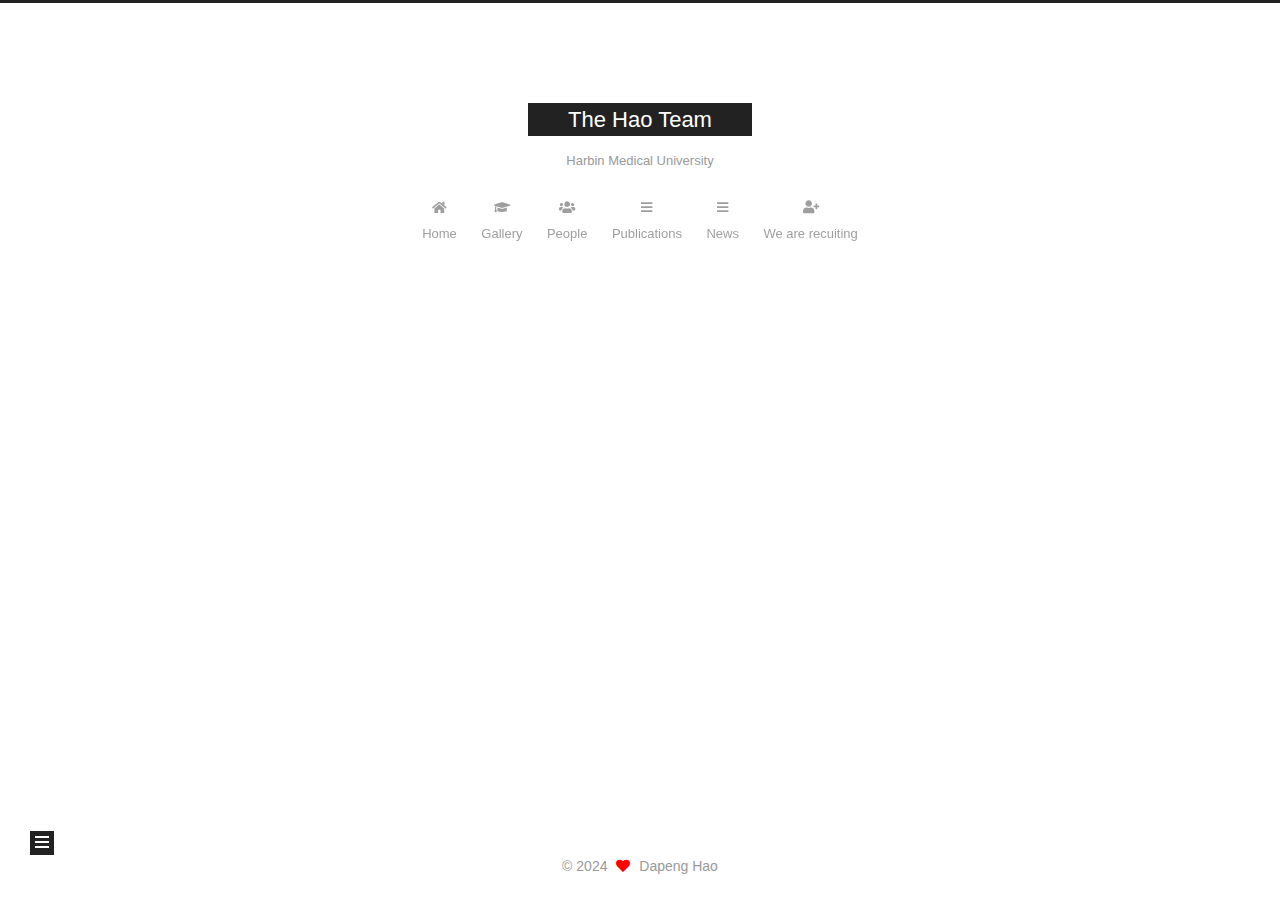
<file: archives/2024/index.html>
<!DOCTYPE html>
<html lang="zh-CN">
<head>
  <meta charset="UTF-8">
<meta name="viewport" content="width=device-width, initial-scale=1, maximum-scale=2">
<meta name="theme-color" content="#222">
<meta name="generator" content="Hexo 5.4.0">
  <link rel="apple-touch-icon" sizes="180x180" href="/images/apple-touch-icon-next.png">
  <link rel="icon" type="image/png" sizes="32x32" href="/images/favicon-32x32-next.png">
  <link rel="icon" type="image/png" sizes="16x16" href="/images/favicon-16x16-next.png">
  <link rel="mask-icon" href="/images/logo.svg" color="#222">

<link rel="stylesheet" href="/css/main.css">


<link rel="stylesheet" href="/lib/font-awesome/css/all.min.css">

<script id="hexo-configurations">
    var NexT = window.NexT || {};
    var CONFIG = {"hostname":"example.com","root":"/","scheme":"Muse","version":"7.8.0","exturl":false,"sidebar":{"position":"left","display":"post","padding":18,"offset":12,"onmobile":false},"copycode":{"enable":false,"show_result":false,"style":null},"back2top":{"enable":true,"sidebar":false,"scrollpercent":false},"bookmark":{"enable":false,"color":"#222","save":"auto"},"fancybox":false,"mediumzoom":false,"lazyload":false,"pangu":false,"comments":{"style":"tabs","active":null,"storage":true,"lazyload":false,"nav":null},"algolia":{"hits":{"per_page":10},"labels":{"input_placeholder":"Search for Posts","hits_empty":"We didn't find any results for the search: ${query}","hits_stats":"${hits} results found in ${time} ms"}},"localsearch":{"enable":false,"trigger":"auto","top_n_per_article":1,"unescape":false,"preload":false},"motion":{"enable":true,"async":false,"transition":{"post_block":"fadeIn","post_header":"slideDownIn","post_body":"slideDownIn","coll_header":"slideLeftIn","sidebar":"slideUpIn"}}};
  </script>

  <meta property="og:type" content="website">
<meta property="og:title" content="The Hao Team">
<meta property="og:url" content="http://example.com/archives/2024/index.html">
<meta property="og:site_name" content="The Hao Team">
<meta property="og:locale" content="zh_CN">
<meta property="article:author" content="Dapeng Hao">
<meta name="twitter:card" content="summary">

<link rel="canonical" href="http://example.com/archives/2024/">


<script id="page-configurations">
  // https://hexo.io/docs/variables.html
  CONFIG.page = {
    sidebar: "",
    isHome : false,
    isPost : false,
    lang   : 'zh-CN'
  };
</script>

  <title>归档 | The Hao Team</title>
  






  <noscript>
  <style>
  .use-motion .brand,
  .use-motion .menu-item,
  .sidebar-inner,
  .use-motion .post-block,
  .use-motion .pagination,
  .use-motion .comments,
  .use-motion .post-header,
  .use-motion .post-body,
  .use-motion .collection-header { opacity: initial; }

  .use-motion .site-title,
  .use-motion .site-subtitle {
    opacity: initial;
    top: initial;
  }

  .use-motion .logo-line-before i { left: initial; }
  .use-motion .logo-line-after i { right: initial; }
  </style>
</noscript>

</head>

<body itemscope itemtype="http://schema.org/WebPage">
  <div class="container use-motion">
    <div class="headband"></div>

    <header class="header" itemscope itemtype="http://schema.org/WPHeader">
      <div class="header-inner"><div class="site-brand-container">
  <div class="site-nav-toggle">
    <div class="toggle" aria-label="切换导航栏">
      <span class="toggle-line toggle-line-first"></span>
      <span class="toggle-line toggle-line-middle"></span>
      <span class="toggle-line toggle-line-last"></span>
    </div>
  </div>

  <div class="site-meta">

    <a href="/" class="brand" rel="start">
      <span class="logo-line-before"><i></i></span>
      <h1 class="site-title">The Hao Team</h1>
      <span class="logo-line-after"><i></i></span>
    </a>
      <p class="site-subtitle" itemprop="description">Harbin Medical University</p>
  </div>

  <div class="site-nav-right">
    <div class="toggle popup-trigger">
    </div>
  </div>
</div>




<nav class="site-nav">
  <ul id="menu" class="main-menu menu">
        <li class="menu-item menu-item-home">

    <a href="/" rel="section"><i class="fa fa-home fa-fw"></i>Home</a>

  </li>
        <li class="menu-item menu-item-gallery">

    <a href="/Gallery/" rel="section"><i class="fa fa-graduation-cap fa-fw"></i>Gallery</a>

  </li>
        <li class="menu-item menu-item-people">

    <a href="/People/" rel="section"><i class="fa fa-users fa-fw"></i>People</a>

  </li>
        <li class="menu-item menu-item-publications">

    <a href="/Publications/" rel="section"><i class="fa fa-bars fa-fw"></i>Publications</a>

  </li>
        <li class="menu-item menu-item-news">

    <a href="/News/" rel="section"><i class="fa fa-bars fa-fw"></i>News</a>

  </li>
        <li class="menu-item menu-item-we-are-recuiting">

    <a href="/We%20are%20recuiting/" rel="section"><i class="fa fa-user-plus fa-fw"></i>We are recuiting</a>

  </li>
  </ul>
</nav>




</div>
    </header>

    
  <div class="back-to-top">
    <i class="fa fa-arrow-up"></i>
    <span>0%</span>
  </div>


    <main class="main">
      <div class="main-inner">
        <div class="content-wrap">
          

          <div class="content archive">
            

  
  
  
  <div class="post-block">
    <div class="posts-collapse">
      <div class="collection-title">
        <span class="collection-header">嗯..! 目前共计 1 篇日志。 继续努力。</span>
      </div>

      
    <div class="collection-year">
      <span class="collection-header">2024</span>
    </div>

  <article itemscope itemtype="http://schema.org/Article">
    <header class="post-header">

      <div class="post-meta">
        <time itemprop="dateCreated"
              datetime="2024-09-06T10:12:41+08:00"
              content="2024-09-06">
          09-06
        </time>
      </div>

      <div class="post-title">
          <a class="post-title-link" href="/2024/09/06/Index/" itemprop="url">
            <span itemprop="name">Welcome to Hao team!</span>
          </a>
      </div>

    </header>
  </article>


    </div>
  </div>
  
  
  

  



          </div>
          

<script>
  window.addEventListener('tabs:register', () => {
    let { activeClass } = CONFIG.comments;
    if (CONFIG.comments.storage) {
      activeClass = localStorage.getItem('comments_active') || activeClass;
    }
    if (activeClass) {
      let activeTab = document.querySelector(`a[href="#comment-${activeClass}"]`);
      if (activeTab) {
        activeTab.click();
      }
    }
  });
  if (CONFIG.comments.storage) {
    window.addEventListener('tabs:click', event => {
      if (!event.target.matches('.tabs-comment .tab-content .tab-pane')) return;
      let commentClass = event.target.classList[1];
      localStorage.setItem('comments_active', commentClass);
    });
  }
</script>

        </div>
          
  
  <div class="toggle sidebar-toggle">
    <span class="toggle-line toggle-line-first"></span>
    <span class="toggle-line toggle-line-middle"></span>
    <span class="toggle-line toggle-line-last"></span>
  </div>

  <aside class="sidebar">
    <div class="sidebar-inner">

      <ul class="sidebar-nav motion-element">
        <li class="sidebar-nav-toc">
          文章目录
        </li>
        <li class="sidebar-nav-overview">
          站点概览
        </li>
      </ul>

      <!--noindex-->
      <div class="post-toc-wrap sidebar-panel">
      </div>
      <!--/noindex-->

      <div class="site-overview-wrap sidebar-panel">
        <div class="site-author motion-element" itemprop="author" itemscope itemtype="http://schema.org/Person">
    <img class="site-author-image" itemprop="image" alt="Dapeng Hao"
      src="/images/IMG_1467.JPG">
  <p class="site-author-name" itemprop="name">Dapeng Hao</p>
  <div class="site-description" itemprop="description"></div>
</div>
<div class="site-state-wrap motion-element">
  <nav class="site-state">
      <div class="site-state-item site-state-posts">
          <a href="/archives">
          <span class="site-state-item-count">1</span>
          <span class="site-state-item-name">日志</span>
        </a>
      </div>
  </nav>
</div>



      </div>

    </div>
  </aside>
  <div id="sidebar-dimmer"></div>


      </div>
    </main>

    <footer class="footer">
      <div class="footer-inner">
        

        

<div class="copyright">
  
  &copy; 
  <span itemprop="copyrightYear">2024</span>
  <span class="with-love">
    <i class="fa fa-heart"></i>
  </span>
  <span class="author" itemprop="copyrightHolder">Dapeng Hao</span>
</div>

        








      </div>
    </footer>
  </div>

  
  <script src="/lib/anime.min.js"></script>
  <script src="/lib/velocity/velocity.min.js"></script>
  <script src="/lib/velocity/velocity.ui.min.js"></script>

<script src="/js/utils.js"></script>

<script src="/js/motion.js"></script>


<script src="/js/schemes/muse.js"></script>


<script src="/js/next-boot.js"></script>




  















  

  

</body>
</html>
</file>
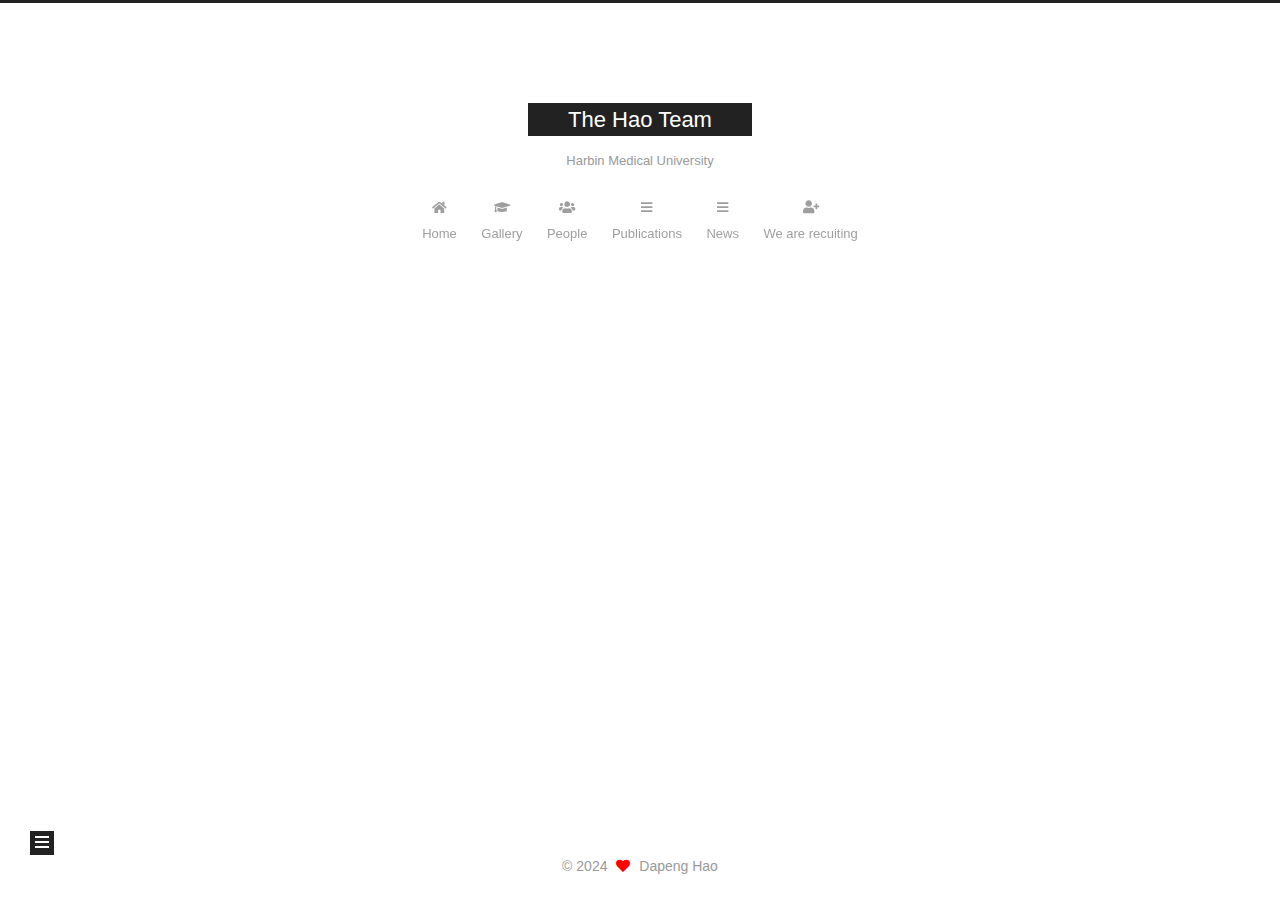
<file: archives/2024/09/index.html>
<!DOCTYPE html>
<html lang="zh-CN">
<head>
  <meta charset="UTF-8">
<meta name="viewport" content="width=device-width, initial-scale=1, maximum-scale=2">
<meta name="theme-color" content="#222">
<meta name="generator" content="Hexo 5.4.0">
  <link rel="apple-touch-icon" sizes="180x180" href="/images/apple-touch-icon-next.png">
  <link rel="icon" type="image/png" sizes="32x32" href="/images/favicon-32x32-next.png">
  <link rel="icon" type="image/png" sizes="16x16" href="/images/favicon-16x16-next.png">
  <link rel="mask-icon" href="/images/logo.svg" color="#222">

<link rel="stylesheet" href="/css/main.css">


<link rel="stylesheet" href="/lib/font-awesome/css/all.min.css">

<script id="hexo-configurations">
    var NexT = window.NexT || {};
    var CONFIG = {"hostname":"example.com","root":"/","scheme":"Muse","version":"7.8.0","exturl":false,"sidebar":{"position":"left","display":"post","padding":18,"offset":12,"onmobile":false},"copycode":{"enable":false,"show_result":false,"style":null},"back2top":{"enable":true,"sidebar":false,"scrollpercent":false},"bookmark":{"enable":false,"color":"#222","save":"auto"},"fancybox":false,"mediumzoom":false,"lazyload":false,"pangu":false,"comments":{"style":"tabs","active":null,"storage":true,"lazyload":false,"nav":null},"algolia":{"hits":{"per_page":10},"labels":{"input_placeholder":"Search for Posts","hits_empty":"We didn't find any results for the search: ${query}","hits_stats":"${hits} results found in ${time} ms"}},"localsearch":{"enable":false,"trigger":"auto","top_n_per_article":1,"unescape":false,"preload":false},"motion":{"enable":true,"async":false,"transition":{"post_block":"fadeIn","post_header":"slideDownIn","post_body":"slideDownIn","coll_header":"slideLeftIn","sidebar":"slideUpIn"}}};
  </script>

  <meta property="og:type" content="website">
<meta property="og:title" content="The Hao Team">
<meta property="og:url" content="http://example.com/archives/2024/09/index.html">
<meta property="og:site_name" content="The Hao Team">
<meta property="og:locale" content="zh_CN">
<meta property="article:author" content="Dapeng Hao">
<meta name="twitter:card" content="summary">

<link rel="canonical" href="http://example.com/archives/2024/09/">


<script id="page-configurations">
  // https://hexo.io/docs/variables.html
  CONFIG.page = {
    sidebar: "",
    isHome : false,
    isPost : false,
    lang   : 'zh-CN'
  };
</script>

  <title>归档 | The Hao Team</title>
  






  <noscript>
  <style>
  .use-motion .brand,
  .use-motion .menu-item,
  .sidebar-inner,
  .use-motion .post-block,
  .use-motion .pagination,
  .use-motion .comments,
  .use-motion .post-header,
  .use-motion .post-body,
  .use-motion .collection-header { opacity: initial; }

  .use-motion .site-title,
  .use-motion .site-subtitle {
    opacity: initial;
    top: initial;
  }

  .use-motion .logo-line-before i { left: initial; }
  .use-motion .logo-line-after i { right: initial; }
  </style>
</noscript>

</head>

<body itemscope itemtype="http://schema.org/WebPage">
  <div class="container use-motion">
    <div class="headband"></div>

    <header class="header" itemscope itemtype="http://schema.org/WPHeader">
      <div class="header-inner"><div class="site-brand-container">
  <div class="site-nav-toggle">
    <div class="toggle" aria-label="切换导航栏">
      <span class="toggle-line toggle-line-first"></span>
      <span class="toggle-line toggle-line-middle"></span>
      <span class="toggle-line toggle-line-last"></span>
    </div>
  </div>

  <div class="site-meta">

    <a href="/" class="brand" rel="start">
      <span class="logo-line-before"><i></i></span>
      <h1 class="site-title">The Hao Team</h1>
      <span class="logo-line-after"><i></i></span>
    </a>
      <p class="site-subtitle" itemprop="description">Harbin Medical University</p>
  </div>

  <div class="site-nav-right">
    <div class="toggle popup-trigger">
    </div>
  </div>
</div>




<nav class="site-nav">
  <ul id="menu" class="main-menu menu">
        <li class="menu-item menu-item-home">

    <a href="/" rel="section"><i class="fa fa-home fa-fw"></i>Home</a>

  </li>
        <li class="menu-item menu-item-gallery">

    <a href="/Gallery/" rel="section"><i class="fa fa-graduation-cap fa-fw"></i>Gallery</a>

  </li>
        <li class="menu-item menu-item-people">

    <a href="/People/" rel="section"><i class="fa fa-users fa-fw"></i>People</a>

  </li>
        <li class="menu-item menu-item-publications">

    <a href="/Publications/" rel="section"><i class="fa fa-bars fa-fw"></i>Publications</a>

  </li>
        <li class="menu-item menu-item-news">

    <a href="/News/" rel="section"><i class="fa fa-bars fa-fw"></i>News</a>

  </li>
        <li class="menu-item menu-item-we-are-recuiting">

    <a href="/We%20are%20recuiting/" rel="section"><i class="fa fa-user-plus fa-fw"></i>We are recuiting</a>

  </li>
  </ul>
</nav>




</div>
    </header>

    
  <div class="back-to-top">
    <i class="fa fa-arrow-up"></i>
    <span>0%</span>
  </div>


    <main class="main">
      <div class="main-inner">
        <div class="content-wrap">
          

          <div class="content archive">
            

  
  
  
  <div class="post-block">
    <div class="posts-collapse">
      <div class="collection-title">
        <span class="collection-header">嗯..! 目前共计 1 篇日志。 继续努力。</span>
      </div>

      
    <div class="collection-year">
      <span class="collection-header">2024</span>
    </div>

  <article itemscope itemtype="http://schema.org/Article">
    <header class="post-header">

      <div class="post-meta">
        <time itemprop="dateCreated"
              datetime="2024-09-06T10:12:41+08:00"
              content="2024-09-06">
          09-06
        </time>
      </div>

      <div class="post-title">
          <a class="post-title-link" href="/2024/09/06/Index/" itemprop="url">
            <span itemprop="name">Welcome to Hao team!</span>
          </a>
      </div>

    </header>
  </article>


    </div>
  </div>
  
  
  

  



          </div>
          

<script>
  window.addEventListener('tabs:register', () => {
    let { activeClass } = CONFIG.comments;
    if (CONFIG.comments.storage) {
      activeClass = localStorage.getItem('comments_active') || activeClass;
    }
    if (activeClass) {
      let activeTab = document.querySelector(`a[href="#comment-${activeClass}"]`);
      if (activeTab) {
        activeTab.click();
      }
    }
  });
  if (CONFIG.comments.storage) {
    window.addEventListener('tabs:click', event => {
      if (!event.target.matches('.tabs-comment .tab-content .tab-pane')) return;
      let commentClass = event.target.classList[1];
      localStorage.setItem('comments_active', commentClass);
    });
  }
</script>

        </div>
          
  
  <div class="toggle sidebar-toggle">
    <span class="toggle-line toggle-line-first"></span>
    <span class="toggle-line toggle-line-middle"></span>
    <span class="toggle-line toggle-line-last"></span>
  </div>

  <aside class="sidebar">
    <div class="sidebar-inner">

      <ul class="sidebar-nav motion-element">
        <li class="sidebar-nav-toc">
          文章目录
        </li>
        <li class="sidebar-nav-overview">
          站点概览
        </li>
      </ul>

      <!--noindex-->
      <div class="post-toc-wrap sidebar-panel">
      </div>
      <!--/noindex-->

      <div class="site-overview-wrap sidebar-panel">
        <div class="site-author motion-element" itemprop="author" itemscope itemtype="http://schema.org/Person">
    <img class="site-author-image" itemprop="image" alt="Dapeng Hao"
      src="/images/IMG_1467.JPG">
  <p class="site-author-name" itemprop="name">Dapeng Hao</p>
  <div class="site-description" itemprop="description"></div>
</div>
<div class="site-state-wrap motion-element">
  <nav class="site-state">
      <div class="site-state-item site-state-posts">
          <a href="/archives">
          <span class="site-state-item-count">1</span>
          <span class="site-state-item-name">日志</span>
        </a>
      </div>
  </nav>
</div>



      </div>

    </div>
  </aside>
  <div id="sidebar-dimmer"></div>


      </div>
    </main>

    <footer class="footer">
      <div class="footer-inner">
        

        

<div class="copyright">
  
  &copy; 
  <span itemprop="copyrightYear">2024</span>
  <span class="with-love">
    <i class="fa fa-heart"></i>
  </span>
  <span class="author" itemprop="copyrightHolder">Dapeng Hao</span>
</div>

        








      </div>
    </footer>
  </div>

  
  <script src="/lib/anime.min.js"></script>
  <script src="/lib/velocity/velocity.min.js"></script>
  <script src="/lib/velocity/velocity.ui.min.js"></script>

<script src="/js/utils.js"></script>

<script src="/js/motion.js"></script>


<script src="/js/schemes/muse.js"></script>


<script src="/js/next-boot.js"></script>




  















  

  

</body>
</html>
</file>
<file: css/main.css>
:root {
  --body-bg-color: #fff;
  --content-bg-color: #fff;
  --card-bg-color: #f5f5f5;
  --text-color: #555;
  --blockquote-color: #666;
  --link-color: #555;
  --link-hover-color: #222;
  --brand-color: #fff;
  --brand-hover-color: #fff;
  --table-row-odd-bg-color: #f9f9f9;
  --table-row-hover-bg-color: #f5f5f5;
  --menu-item-bg-color: #f5f5f5;
  --btn-default-bg: #222;
  --btn-default-color: #fff;
  --btn-default-border-color: #222;
  --btn-default-hover-bg: #fff;
  --btn-default-hover-color: #222;
  --btn-default-hover-border-color: #222;
}
html {
  line-height: 1.15; /* 1 */
  -webkit-text-size-adjust: 100%; /* 2 */
}
body {
  margin: 0;
}
main {
  display: block;
}
h1 {
  font-size: 2em;
  margin: 0.67em 0;
}
hr {
  box-sizing: content-box; /* 1 */
  height: 0; /* 1 */
  overflow: visible; /* 2 */
}
pre {
  font-family: monospace, monospace; /* 1 */
  font-size: 1em; /* 2 */
}
a {
  background: transparent;
}
abbr[title] {
  border-bottom: none; /* 1 */
  text-decoration: underline; /* 2 */
  text-decoration: underline dotted; /* 2 */
}
b,
strong {
  font-weight: bolder;
}
code,
kbd,
samp {
  font-family: monospace, monospace; /* 1 */
  font-size: 1em; /* 2 */
}
small {
  font-size: 80%;
}
sub,
sup {
  font-size: 75%;
  line-height: 0;
  position: relative;
  vertical-align: baseline;
}
sub {
  bottom: -0.25em;
}
sup {
  top: -0.5em;
}
img {
  border-style: none;
}
button,
input,
optgroup,
select,
textarea {
  font-family: inherit; /* 1 */
  font-size: 100%; /* 1 */
  line-height: 1.15; /* 1 */
  margin: 0; /* 2 */
}
button,
input {
/* 1 */
  overflow: visible;
}
button,
select {
/* 1 */
  text-transform: none;
}
button,
[type='button'],
[type='reset'],
[type='submit'] {
  -webkit-appearance: button;
}
button::-moz-focus-inner,
[type='button']::-moz-focus-inner,
[type='reset']::-moz-focus-inner,
[type='submit']::-moz-focus-inner {
  border-style: none;
  padding: 0;
}
button:-moz-focusring,
[type='button']:-moz-focusring,
[type='reset']:-moz-focusring,
[type='submit']:-moz-focusring {
  outline: 1px dotted ButtonText;
}
fieldset {
  padding: 0.35em 0.75em 0.625em;
}
legend {
  box-sizing: border-box; /* 1 */
  color: inherit; /* 2 */
  display: table; /* 1 */
  max-width: 100%; /* 1 */
  padding: 0; /* 3 */
  white-space: normal; /* 1 */
}
progress {
  vertical-align: baseline;
}
textarea {
  overflow: auto;
}
[type='checkbox'],
[type='radio'] {
  box-sizing: border-box; /* 1 */
  padding: 0; /* 2 */
}
[type='number']::-webkit-inner-spin-button,
[type='number']::-webkit-outer-spin-button {
  height: auto;
}
[type='search'] {
  outline-offset: -2px; /* 2 */
  -webkit-appearance: textfield; /* 1 */
}
[type='search']::-webkit-search-decoration {
  -webkit-appearance: none;
}
::-webkit-file-upload-button {
  font: inherit; /* 2 */
  -webkit-appearance: button; /* 1 */
}
details {
  display: block;
}
summary {
  display: list-item;
}
template {
  display: none;
}
[hidden] {
  display: none;
}
::selection {
  background: #262a30;
  color: #eee;
}
html,
body {
  height: 100%;
}
body {
  background: var(--body-bg-color);
  color: var(--text-color);
  font-family: 'Lato', "PingFang SC", "Microsoft YaHei", sans-serif;
  font-size: 1em;
  line-height: 2;
}
@media (max-width: 991px) {
  body {
    padding-left: 0 !important;
    padding-right: 0 !important;
  }
}
h1,
h2,
h3,
h4,
h5,
h6 {
  font-family: 'Lato', "PingFang SC", "Microsoft YaHei", sans-serif;
  font-weight: bold;
  line-height: 1.5;
  margin: 20px 0 15px;
}
h1 {
  font-size: 1.5em;
}
h2 {
  font-size: 1.375em;
}
h3 {
  font-size: 1.25em;
}
h4 {
  font-size: 1.125em;
}
h5 {
  font-size: 1em;
}
h6 {
  font-size: 0.875em;
}
p {
  margin: 0 0 20px 0;
}
a,
span.exturl {
  border-bottom: 1px solid #999;
  color: var(--link-color);
  outline: 0;
  text-decoration: none;
  overflow-wrap: break-word;
  word-wrap: break-word;
  cursor: pointer;
}
a:hover,
span.exturl:hover {
  border-bottom-color: var(--link-hover-color);
  color: var(--link-hover-color);
}
iframe,
img,
video {
  display: block;
  margin-left: auto;
  margin-right: auto;
  max-width: 100%;
}
hr {
  background-image: repeating-linear-gradient(-45deg, #ddd, #ddd 4px, transparent 4px, transparent 8px);
  border: 0;
  height: 3px;
  margin: 40px 0;
}
blockquote {
  border-left: 4px solid #ddd;
  color: var(--blockquote-color);
  margin: 0;
  padding: 0 15px;
}
blockquote cite::before {
  content: '-';
  padding: 0 5px;
}
dt {
  font-weight: bold;
}
dd {
  margin: 0;
  padding: 0;
}
kbd {
  background-color: #f5f5f5;
  background-image: linear-gradient(#eee, #fff, #eee);
  border: 1px solid #ccc;
  border-radius: 0.2em;
  box-shadow: 0.1em 0.1em 0.2em rgba(0,0,0,0.1);
  color: #555;
  font-family: inherit;
  padding: 0.1em 0.3em;
  white-space: nowrap;
}
.table-container {
  overflow: auto;
}
table {
  border-collapse: collapse;
  border-spacing: 0;
  font-size: 0.875em;
  margin: 0 0 20px 0;
  width: 100%;
}
tbody tr:nth-of-type(odd) {
  background: var(--table-row-odd-bg-color);
}
tbody tr:hover {
  background: var(--table-row-hover-bg-color);
}
caption,
th,
td {
  font-weight: normal;
  padding: 8px;
  vertical-align: middle;
}
th,
td {
  border: 1px solid #ddd;
  border-bottom: 3px solid #ddd;
}
th {
  font-weight: 700;
  padding-bottom: 10px;
}
td {
  border-bottom-width: 1px;
}
.btn {
  background: var(--btn-default-bg);
  border: 2px solid var(--btn-default-border-color);
  border-radius: 0;
  color: var(--btn-default-color);
  display: inline-block;
  font-size: 0.875em;
  line-height: 2;
  padding: 0 20px;
  text-decoration: none;
  transition-property: background-color;
  transition-delay: 0s;
  transition-duration: 0.2s;
  transition-timing-function: ease-in-out;
}
.btn:hover {
  background: var(--btn-default-hover-bg);
  border-color: var(--btn-default-hover-border-color);
  color: var(--btn-default-hover-color);
}
.btn + .btn {
  margin: 0 0 8px 8px;
}
.btn .fa-fw {
  text-align: left;
  width: 1.285714285714286em;
}
.toggle {
  line-height: 0;
}
.toggle .toggle-line {
  background: #fff;
  display: inline-block;
  height: 2px;
  left: 0;
  position: relative;
  top: 0;
  transition: all 0.4s;
  vertical-align: top;
  width: 100%;
}
.toggle .toggle-line:not(:first-child) {
  margin-top: 3px;
}
.toggle.toggle-arrow .toggle-line-first {
  left: 50%;
  top: 2px;
  transform: rotate(45deg);
  width: 50%;
}
.toggle.toggle-arrow .toggle-line-middle {
  left: 2px;
  width: 90%;
}
.toggle.toggle-arrow .toggle-line-last {
  left: 50%;
  top: -2px;
  transform: rotate(-45deg);
  width: 50%;
}
.toggle.toggle-close .toggle-line-first {
  transform: rotate(-45deg);
  top: 5px;
}
.toggle.toggle-close .toggle-line-middle {
  opacity: 0;
}
.toggle.toggle-close .toggle-line-last {
  transform: rotate(45deg);
  top: -5px;
}
.highlight,
pre {
  background: #f7f7f7;
  color: #4d4d4c;
  line-height: 1.6;
  margin: 0 auto 20px;
}
pre,
code {
  font-family: consolas, Menlo, monospace, "PingFang SC", "Microsoft YaHei";
}
code {
  background: #eee;
  border-radius: 3px;
  color: #555;
  padding: 2px 4px;
  overflow-wrap: break-word;
  word-wrap: break-word;
}
.highlight *::selection {
  background: #d6d6d6;
}
.highlight pre {
  border: 0;
  margin: 0;
  padding: 10px 0;
}
.highlight table {
  border: 0;
  margin: 0;
  width: auto;
}
.highlight td {
  border: 0;
  padding: 0;
}
.highlight figcaption {
  background: #eff2f3;
  color: #4d4d4c;
  display: flex;
  font-size: 0.875em;
  justify-content: space-between;
  line-height: 1.2;
  padding: 0.5em;
}
.highlight figcaption a {
  color: #4d4d4c;
}
.highlight figcaption a:hover {
  border-bottom-color: #4d4d4c;
}
.highlight .gutter {
  -moz-user-select: none;
  -ms-user-select: none;
  -webkit-user-select: none;
  user-select: none;
}
.highlight .gutter pre {
  background: #eff2f3;
  color: #869194;
  padding-left: 10px;
  padding-right: 10px;
  text-align: right;
}
.highlight .code pre {
  background: #f7f7f7;
  padding-left: 10px;
  width: 100%;
}
.gist table {
  width: auto;
}
.gist table td {
  border: 0;
}
pre {
  overflow: auto;
  padding: 10px;
}
pre code {
  background: none;
  color: #4d4d4c;
  font-size: 0.875em;
  padding: 0;
  text-shadow: none;
}
pre .deletion {
  background: #fdd;
}
pre .addition {
  background: #dfd;
}
pre .meta {
  color: #eab700;
  -moz-user-select: none;
  -ms-user-select: none;
  -webkit-user-select: none;
  user-select: none;
}
pre .comment {
  color: #8e908c;
}
pre .variable,
pre .attribute,
pre .tag,
pre .name,
pre .regexp,
pre .ruby .constant,
pre .xml .tag .title,
pre .xml .pi,
pre .xml .doctype,
pre .html .doctype,
pre .css .id,
pre .css .class,
pre .css .pseudo {
  color: #c82829;
}
pre .number,
pre .preprocessor,
pre .built_in,
pre .builtin-name,
pre .literal,
pre .params,
pre .constant,
pre .command {
  color: #f5871f;
}
pre .ruby .class .title,
pre .css .rules .attribute,
pre .string,
pre .symbol,
pre .value,
pre .inheritance,
pre .header,
pre .ruby .symbol,
pre .xml .cdata,
pre .special,
pre .formula {
  color: #718c00;
}
pre .title,
pre .css .hexcolor {
  color: #3e999f;
}
pre .function,
pre .python .decorator,
pre .python .title,
pre .ruby .function .title,
pre .ruby .title .keyword,
pre .perl .sub,
pre .javascript .title,
pre .coffeescript .title {
  color: #4271ae;
}
pre .keyword,
pre .javascript .function {
  color: #8959a8;
}
.blockquote-center {
  border-left: none;
  margin: 40px 0;
  padding: 0;
  position: relative;
  text-align: center;
}
.blockquote-center .fa {
  display: block;
  opacity: 0.6;
  position: absolute;
  width: 100%;
}
.blockquote-center .fa-quote-left {
  border-top: 1px solid #ccc;
  text-align: left;
  top: -20px;
}
.blockquote-center .fa-quote-right {
  border-bottom: 1px solid #ccc;
  text-align: right;
  bottom: -20px;
}
.blockquote-center p,
.blockquote-center div {
  text-align: center;
}
.post-body .group-picture img {
  margin: 0 auto;
  padding: 0 3px;
}
.group-picture-row {
  margin-bottom: 6px;
  overflow: hidden;
}
.group-picture-column {
  float: left;
  margin-bottom: 10px;
}
.post-body .label {
  color: #555;
  display: inline;
  padding: 0 2px;
}
.post-body .label.default {
  background: #f0f0f0;
}
.post-body .label.primary {
  background: #efe6f7;
}
.post-body .label.info {
  background: #e5f2f8;
}
.post-body .label.success {
  background: #e7f4e9;
}
.post-body .label.warning {
  background: #fcf6e1;
}
.post-body .label.danger {
  background: #fae8eb;
}
.post-body .tabs {
  margin-bottom: 20px;
}
.post-body .tabs,
.tabs-comment {
  display: block;
  padding-top: 10px;
  position: relative;
}
.post-body .tabs ul.nav-tabs,
.tabs-comment ul.nav-tabs {
  display: flex;
  flex-wrap: wrap;
  margin: 0;
  margin-bottom: -1px;
  padding: 0;
}
@media (max-width: 413px) {
  .post-body .tabs ul.nav-tabs,
  .tabs-comment ul.nav-tabs {
    display: block;
    margin-bottom: 5px;
  }
}
.post-body .tabs ul.nav-tabs li.tab,
.tabs-comment ul.nav-tabs li.tab {
  border-bottom: 1px solid #ddd;
  border-left: 1px solid transparent;
  border-right: 1px solid transparent;
  border-top: 3px solid transparent;
  flex-grow: 1;
  list-style-type: none;
  border-radius: 0 0 0 0;
}
@media (max-width: 413px) {
  .post-body .tabs ul.nav-tabs li.tab,
  .tabs-comment ul.nav-tabs li.tab {
    border-bottom: 1px solid transparent;
    border-left: 3px solid transparent;
    border-right: 1px solid transparent;
    border-top: 1px solid transparent;
  }
}
@media (max-width: 413px) {
  .post-body .tabs ul.nav-tabs li.tab,
  .tabs-comment ul.nav-tabs li.tab {
    border-radius: 0;
  }
}
.post-body .tabs ul.nav-tabs li.tab a,
.tabs-comment ul.nav-tabs li.tab a {
  border-bottom: initial;
  display: block;
  line-height: 1.8;
  outline: 0;
  padding: 0.25em 0.75em;
  text-align: center;
  transition-delay: 0s;
  transition-duration: 0.2s;
  transition-timing-function: ease-out;
}
.post-body .tabs ul.nav-tabs li.tab a i,
.tabs-comment ul.nav-tabs li.tab a i {
  width: 1.285714285714286em;
}
.post-body .tabs ul.nav-tabs li.tab.active,
.tabs-comment ul.nav-tabs li.tab.active {
  border-bottom: 1px solid transparent;
  border-left: 1px solid #ddd;
  border-right: 1px solid #ddd;
  border-top: 3px solid #fc6423;
}
@media (max-width: 413px) {
  .post-body .tabs ul.nav-tabs li.tab.active,
  .tabs-comment ul.nav-tabs li.tab.active {
    border-bottom: 1px solid #ddd;
    border-left: 3px solid #fc6423;
    border-right: 1px solid #ddd;
    border-top: 1px solid #ddd;
  }
}
.post-body .tabs ul.nav-tabs li.tab.active a,
.tabs-comment ul.nav-tabs li.tab.active a {
  color: var(--link-color);
  cursor: default;
}
.post-body .tabs .tab-content .tab-pane,
.tabs-comment .tab-content .tab-pane {
  border: 1px solid #ddd;
  border-top: 0;
  padding: 20px 20px 0 20px;
  border-radius: 0;
}
.post-body .tabs .tab-content .tab-pane:not(.active),
.tabs-comment .tab-content .tab-pane:not(.active) {
  display: none;
}
.post-body .tabs .tab-content .tab-pane.active,
.tabs-comment .tab-content .tab-pane.active {
  display: block;
}
.post-body .tabs .tab-content .tab-pane.active:nth-of-type(1),
.tabs-comment .tab-content .tab-pane.active:nth-of-type(1) {
  border-radius: 0 0 0 0;
}
@media (max-width: 413px) {
  .post-body .tabs .tab-content .tab-pane.active:nth-of-type(1),
  .tabs-comment .tab-content .tab-pane.active:nth-of-type(1) {
    border-radius: 0;
  }
}
.post-body .note {
  border-radius: 3px;
  margin-bottom: 20px;
  padding: 1em;
  position: relative;
  border: 1px solid #eee;
  border-left-width: 5px;
}
.post-body .note h2,
.post-body .note h3,
.post-body .note h4,
.post-body .note h5,
.post-body .note h6 {
  margin-top: 0;
  border-bottom: initial;
  margin-bottom: 0;
  padding-top: 0;
}
.post-body .note p:first-child,
.post-body .note ul:first-child,
.post-body .note ol:first-child,
.post-body .note table:first-child,
.post-body .note pre:first-child,
.post-body .note blockquote:first-child,
.post-body .note img:first-child {
  margin-top: 0;
}
.post-body .note p:last-child,
.post-body .note ul:last-child,
.post-body .note ol:last-child,
.post-body .note table:last-child,
.post-body .note pre:last-child,
.post-body .note blockquote:last-child,
.post-body .note img:last-child {
  margin-bottom: 0;
}
.post-body .note.default {
  border-left-color: #777;
}
.post-body .note.default h2,
.post-body .note.default h3,
.post-body .note.default h4,
.post-body .note.default h5,
.post-body .note.default h6 {
  color: #777;
}
.post-body .note.primary {
  border-left-color: #6f42c1;
}
.post-body .note.primary h2,
.post-body .note.primary h3,
.post-body .note.primary h4,
.post-body .note.primary h5,
.post-body .note.primary h6 {
  color: #6f42c1;
}
.post-body .note.info {
  border-left-color: #428bca;
}
.post-body .note.info h2,
.post-body .note.info h3,
.post-body .note.info h4,
.post-body .note.info h5,
.post-body .note.info h6 {
  color: #428bca;
}
.post-body .note.success {
  border-left-color: #5cb85c;
}
.post-body .note.success h2,
.post-body .note.success h3,
.post-body .note.success h4,
.post-body .note.success h5,
.post-body .note.success h6 {
  color: #5cb85c;
}
.post-body .note.warning {
  border-left-color: #f0ad4e;
}
.post-body .note.warning h2,
.post-body .note.warning h3,
.post-body .note.warning h4,
.post-body .note.warning h5,
.post-body .note.warning h6 {
  color: #f0ad4e;
}
.post-body .note.danger {
  border-left-color: #d9534f;
}
.post-body .note.danger h2,
.post-body .note.danger h3,
.post-body .note.danger h4,
.post-body .note.danger h5,
.post-body .note.danger h6 {
  color: #d9534f;
}
.pagination .prev,
.pagination .next,
.pagination .page-number,
.pagination .space {
  display: inline-block;
  margin: 0 10px;
  padding: 0 11px;
  position: relative;
  top: -1px;
}
@media (max-width: 767px) {
  .pagination .prev,
  .pagination .next,
  .pagination .page-number,
  .pagination .space {
    margin: 0 5px;
  }
}
.pagination {
  border-top: 1px solid #eee;
  margin: 120px 0 0;
  text-align: center;
}
.pagination .prev,
.pagination .next,
.pagination .page-number {
  border-bottom: 0;
  border-top: 1px solid #eee;
  transition-property: border-color;
  transition-delay: 0s;
  transition-duration: 0.2s;
  transition-timing-function: ease-in-out;
}
.pagination .prev:hover,
.pagination .next:hover,
.pagination .page-number:hover {
  border-top-color: #222;
}
.pagination .space {
  margin: 0;
  padding: 0;
}
.pagination .prev {
  margin-left: 0;
}
.pagination .next {
  margin-right: 0;
}
.pagination .page-number.current {
  background: #ccc;
  border-top-color: #ccc;
  color: #fff;
}
@media (max-width: 767px) {
  .pagination {
    border-top: none;
  }
  .pagination .prev,
  .pagination .next,
  .pagination .page-number {
    border-bottom: 1px solid #eee;
    border-top: 0;
    margin-bottom: 10px;
    padding: 0 10px;
  }
  .pagination .prev:hover,
  .pagination .next:hover,
  .pagination .page-number:hover {
    border-bottom-color: #222;
  }
}
.comments {
  margin-top: 60px;
  overflow: hidden;
}
.comment-button-group {
  display: flex;
  flex-wrap: wrap-reverse;
  justify-content: center;
  margin: 1em 0;
}
.comment-button-group .comment-button {
  margin: 0.1em 0.2em;
}
.comment-button-group .comment-button.active {
  background: var(--btn-default-hover-bg);
  border-color: var(--btn-default-hover-border-color);
  color: var(--btn-default-hover-color);
}
.comment-position {
  display: none;
}
.comment-position.active {
  display: block;
}
.tabs-comment {
  background: var(--content-bg-color);
  margin-top: 4em;
  padding-top: 0;
}
.tabs-comment .comments {
  border: 0;
  box-shadow: none;
  margin-top: 0;
  padding-top: 0;
}
.container {
  min-height: 100%;
  position: relative;
}
.main-inner {
  margin: 0 auto;
  width: 700px;
}
@media (min-width: 1200px) {
  .main-inner {
    width: 800px;
  }
}
@media (min-width: 1600px) {
  .main-inner {
    width: 900px;
  }
}
@media (max-width: 767px) {
  .content-wrap {
    padding: 0 20px;
  }
}
.header {
  background: transparent;
}
.header-inner {
  margin: 0 auto;
  width: 700px;
}
@media (min-width: 1200px) {
  .header-inner {
    width: 800px;
  }
}
@media (min-width: 1600px) {
  .header-inner {
    width: 900px;
  }
}
.site-brand-container {
  display: flex;
  flex-shrink: 0;
  padding: 0 10px;
}
.headband {
  background: #222;
  height: 3px;
}
.site-meta {
  flex-grow: 1;
  text-align: center;
}
@media (max-width: 767px) {
  .site-meta {
    text-align: center;
  }
}
.brand {
  border-bottom: none;
  color: var(--brand-color);
  display: inline-block;
  line-height: 1.375em;
  padding: 0 40px;
  position: relative;
}
.brand:hover {
  color: var(--brand-hover-color);
}
.site-title {
  font-family: 'Lato', "PingFang SC", "Microsoft YaHei", sans-serif;
  font-size: 1.375em;
  font-weight: normal;
  margin: 0;
}
.site-subtitle {
  color: #999;
  font-size: 0.8125em;
  margin: 10px 0;
}
.use-motion .brand {
  opacity: 0;
}
.use-motion .site-title,
.use-motion .site-subtitle,
.use-motion .custom-logo-image {
  opacity: 0;
  position: relative;
  top: -10px;
}
.site-nav-toggle,
.site-nav-right {
  display: none;
}
@media (max-width: 767px) {
  .site-nav-toggle,
  .site-nav-right {
    display: flex;
    flex-direction: column;
    justify-content: center;
  }
}
.site-nav-toggle .toggle,
.site-nav-right .toggle {
  color: var(--text-color);
  padding: 10px;
  width: 22px;
}
.site-nav-toggle .toggle .toggle-line,
.site-nav-right .toggle .toggle-line {
  background: var(--text-color);
  border-radius: 1px;
}
.site-nav {
  display: block;
}
@media (max-width: 767px) {
  .site-nav {
    clear: both;
    display: none;
  }
}
.site-nav.site-nav-on {
  display: block;
}
.menu {
  margin-top: 20px;
  padding-left: 0;
  text-align: center;
}
.menu-item {
  display: inline-block;
  list-style: none;
  margin: 0 10px;
}
@media (max-width: 767px) {
  .menu-item {
    display: block;
    margin-top: 10px;
  }
  .menu-item.menu-item-search {
    display: none;
  }
}
.menu-item a,
.menu-item span.exturl {
  border-bottom: 0;
  display: block;
  font-size: 0.8125em;
  transition-property: border-color;
  transition-delay: 0s;
  transition-duration: 0.2s;
  transition-timing-function: ease-in-out;
}
@media (hover: none) {
  .menu-item a:hover,
  .menu-item span.exturl:hover {
    border-bottom-color: transparent !important;
  }
}
.menu-item .fa,
.menu-item .fab,
.menu-item .far,
.menu-item .fas {
  margin-right: 8px;
}
.menu-item .badge {
  display: inline-block;
  font-weight: bold;
  line-height: 1;
  margin-left: 0.35em;
  margin-top: 0.35em;
  text-align: center;
  white-space: nowrap;
}
@media (max-width: 767px) {
  .menu-item .badge {
    float: right;
    margin-left: 0;
  }
}
.menu-item-active a,
.menu .menu-item a:hover,
.menu .menu-item span.exturl:hover {
  background: var(--menu-item-bg-color);
}
.use-motion .menu-item {
  opacity: 0;
}
.sidebar {
  background: #222;
  bottom: 0;
  box-shadow: inset 0 2px 6px #000;
  position: fixed;
  top: 0;
}
@media (max-width: 991px) {
  .sidebar {
    display: none;
  }
}
.sidebar-inner {
  color: #999;
  padding: 18px 10px;
  text-align: center;
}
.cc-license {
  margin-top: 10px;
  text-align: center;
}
.cc-license .cc-opacity {
  border-bottom: none;
  opacity: 0.7;
}
.cc-license .cc-opacity:hover {
  opacity: 0.9;
}
.cc-license img {
  display: inline-block;
}
.site-author-image {
  border: 2px solid #333;
  display: block;
  margin: 0 auto;
  max-width: 96px;
  padding: 2px;
  border-radius: 50%;
}
.site-author-name {
  color: #f5f5f5;
  font-weight: normal;
  margin: 5px 0 0;
  text-align: center;
}
.site-description {
  color: #999;
  font-size: 1em;
  margin-top: 5px;
  text-align: center;
}
.links-of-author {
  margin-top: 15px;
}
.links-of-author a,
.links-of-author span.exturl {
  border-bottom-color: #555;
  display: inline-block;
  font-size: 0.8125em;
  margin-bottom: 10px;
  margin-right: 10px;
  vertical-align: middle;
}
.links-of-author a::before,
.links-of-author span.exturl::before {
  background: #8e59ff;
  border-radius: 50%;
  content: ' ';
  display: inline-block;
  height: 4px;
  margin-right: 3px;
  vertical-align: middle;
  width: 4px;
}
.sidebar-button {
  margin-top: 15px;
}
.sidebar-button a {
  border: 1px solid #fc6423;
  border-radius: 4px;
  color: #fc6423;
  display: inline-block;
  padding: 0 15px;
}
.sidebar-button a .fa,
.sidebar-button a .fab,
.sidebar-button a .far,
.sidebar-button a .fas {
  margin-right: 5px;
}
.sidebar-button a:hover {
  background: #fc6423;
  border: 1px solid #fc6423;
  color: #fff;
}
.sidebar-button a:hover .fa,
.sidebar-button a:hover .fab,
.sidebar-button a:hover .far,
.sidebar-button a:hover .fas {
  color: #fff;
}
.links-of-blogroll {
  font-size: 0.8125em;
  margin-top: 10px;
}
.links-of-blogroll-title {
  font-size: 0.875em;
  font-weight: 600;
  margin-top: 0;
}
.links-of-blogroll-list {
  list-style: none;
  margin: 0;
  padding: 0;
}
#sidebar-dimmer {
  display: none;
}
@media (max-width: 767px) {
  #sidebar-dimmer {
    background: #000;
    display: block;
    height: 100%;
    left: 100%;
    opacity: 0;
    position: fixed;
    top: 0;
    width: 100%;
    z-index: 1100;
  }
  .sidebar-active + #sidebar-dimmer {
    opacity: 0.7;
    transform: translateX(-100%);
    transition: opacity 0.5s;
  }
}
.sidebar-nav {
  margin: 0;
  padding-bottom: 20px;
  padding-left: 0;
}
.sidebar-nav li {
  border-bottom: 1px solid transparent;
  color: #666;
  cursor: pointer;
  display: inline-block;
  font-size: 0.875em;
}
.sidebar-nav li.sidebar-nav-overview {
  margin-left: 10px;
}
.sidebar-nav li:hover {
  color: #f5f5f5;
}
.sidebar-nav .sidebar-nav-active {
  border-bottom-color: #87daff;
  color: #87daff;
}
.sidebar-nav .sidebar-nav-active:hover {
  color: #87daff;
}
.sidebar-panel {
  display: none;
  overflow-x: hidden;
  overflow-y: auto;
}
.sidebar-panel-active {
  display: block;
}
.sidebar-toggle {
  background: #222;
  bottom: 45px;
  cursor: pointer;
  height: 14px;
  left: 30px;
  padding: 5px;
  position: fixed;
  width: 14px;
  z-index: 1300;
}
@media (max-width: 991px) {
  .sidebar-toggle {
    left: 20px;
    opacity: 0.8;
    display: none;
  }
}
.sidebar-toggle:hover .toggle-line {
  background: #87daff;
}
.post-toc {
  font-size: 0.875em;
}
.post-toc ol {
  list-style: none;
  margin: 0;
  padding: 0 2px 5px 10px;
  text-align: left;
}
.post-toc ol > ol {
  padding-left: 0;
}
.post-toc ol a {
  transition-property: all;
  transition-delay: 0s;
  transition-duration: 0.2s;
  transition-timing-function: ease-in-out;
}
.post-toc .nav-item {
  line-height: 1.8;
  overflow: hidden;
  text-overflow: ellipsis;
  white-space: nowrap;
}
.post-toc .nav .nav-child {
  display: none;
}
.post-toc .nav .active > .nav-child {
  display: block;
}
.post-toc .nav .active-current > .nav-child {
  display: block;
}
.post-toc .nav .active-current > .nav-child > .nav-item {
  display: block;
}
.post-toc .nav .active > a {
  border-bottom-color: #87daff;
  color: #87daff;
}
.post-toc .nav .active-current > a {
  color: #87daff;
}
.post-toc .nav .active-current > a:hover {
  color: #87daff;
}
.site-state {
  display: flex;
  justify-content: center;
  line-height: 1.4;
  margin-top: 10px;
  overflow: hidden;
  text-align: center;
  white-space: nowrap;
}
.site-state-item {
  padding: 0 15px;
}
.site-state-item:not(:first-child) {
  border-left: 1px solid #333;
}
.site-state-item a {
  border-bottom: none;
}
.site-state-item-count {
  display: block;
  font-size: 1.25em;
  font-weight: 600;
  text-align: center;
}
.site-state-item-name {
  color: inherit;
  font-size: 0.875em;
}
.footer {
  color: #999;
  font-size: 0.875em;
  padding: 20px 0;
}
.footer.footer-fixed {
  bottom: 0;
  left: 0;
  position: absolute;
  right: 0;
}
.footer-inner {
  box-sizing: border-box;
  margin: 0 auto;
  text-align: center;
  width: 700px;
}
@media (min-width: 1200px) {
  .footer-inner {
    width: 800px;
  }
}
@media (min-width: 1600px) {
  .footer-inner {
    width: 900px;
  }
}
.languages {
  display: inline-block;
  font-size: 1.125em;
  position: relative;
}
.languages .lang-select-label span {
  margin: 0 0.5em;
}
.languages .lang-select {
  height: 100%;
  left: 0;
  opacity: 0;
  position: absolute;
  top: 0;
  width: 100%;
}
.with-love {
  color: #ff0000;
  display: inline-block;
  margin: 0 5px;
}
.powered-by,
.theme-info {
  display: inline-block;
}
@-moz-keyframes iconAnimate {
  0%, 100% {
    transform: scale(1);
  }
  10%, 30% {
    transform: scale(0.9);
  }
  20%, 40%, 60%, 80% {
    transform: scale(1.1);
  }
  50%, 70% {
    transform: scale(1.1);
  }
}
@-webkit-keyframes iconAnimate {
  0%, 100% {
    transform: scale(1);
  }
  10%, 30% {
    transform: scale(0.9);
  }
  20%, 40%, 60%, 80% {
    transform: scale(1.1);
  }
  50%, 70% {
    transform: scale(1.1);
  }
}
@-o-keyframes iconAnimate {
  0%, 100% {
    transform: scale(1);
  }
  10%, 30% {
    transform: scale(0.9);
  }
  20%, 40%, 60%, 80% {
    transform: scale(1.1);
  }
  50%, 70% {
    transform: scale(1.1);
  }
}
@keyframes iconAnimate {
  0%, 100% {
    transform: scale(1);
  }
  10%, 30% {
    transform: scale(0.9);
  }
  20%, 40%, 60%, 80% {
    transform: scale(1.1);
  }
  50%, 70% {
    transform: scale(1.1);
  }
}
.back-to-top {
  font-size: 12px;
  text-align: center;
  transition-delay: 0s;
  transition-duration: 0.2s;
  transition-timing-function: ease-in-out;
}
.back-to-top {
  background: #222;
  bottom: -100px;
  box-sizing: border-box;
  color: #fff;
  cursor: pointer;
  left: 30px;
  opacity: 1;
  padding: 0 6px;
  position: fixed;
  transition-property: bottom;
  z-index: 1300;
  width: 24px;
}
.back-to-top span {
  display: none;
}
.back-to-top:hover {
  color: #87daff;
}
.back-to-top.back-to-top-on {
  bottom: 19px;
}
@media (max-width: 991px) {
  .back-to-top {
    left: 20px;
    opacity: 0.8;
  }
}
.post-body {
  font-family: 'Lato', "PingFang SC", "Microsoft YaHei", sans-serif;
  overflow-wrap: break-word;
  word-wrap: break-word;
}
@media (min-width: 1200px) {
  .post-body {
    font-size: 1.125em;
  }
}
.post-body .exturl .fa {
  font-size: 0.875em;
  margin-left: 4px;
}
.post-body .image-caption,
.post-body .figure .caption {
  color: #999;
  font-size: 0.875em;
  font-weight: bold;
  line-height: 1;
  margin: -20px auto 15px;
  text-align: center;
}
.post-sticky-flag {
  display: inline-block;
  transform: rotate(30deg);
}
.post-button {
  margin-top: 40px;
  text-align: center;
}
.use-motion .post-block,
.use-motion .pagination,
.use-motion .comments {
  opacity: 0;
}
.use-motion .post-header {
  opacity: 0;
}
.use-motion .post-body {
  opacity: 0;
}
.use-motion .collection-header {
  opacity: 0;
}
.posts-collapse {
  margin-left: 35px;
  position: relative;
}
@media (max-width: 767px) {
  .posts-collapse {
    margin-left: 0px;
    margin-right: 0px;
  }
}
.posts-collapse .collection-title {
  font-size: 1.125em;
  position: relative;
}
.posts-collapse .collection-title::before {
  background: #999;
  border: 1px solid #fff;
  border-radius: 50%;
  content: ' ';
  height: 10px;
  left: 0;
  margin-left: -6px;
  margin-top: -4px;
  position: absolute;
  top: 50%;
  width: 10px;
}
.posts-collapse .collection-year {
  font-size: 1.5em;
  font-weight: bold;
  margin: 60px 0;
  position: relative;
}
.posts-collapse .collection-year::before {
  background: #bbb;
  border-radius: 50%;
  content: ' ';
  height: 8px;
  left: 0;
  margin-left: -4px;
  margin-top: -4px;
  position: absolute;
  top: 50%;
  width: 8px;
}
.posts-collapse .collection-header {
  display: block;
  margin: 0 0 0 20px;
}
.posts-collapse .collection-header small {
  color: #bbb;
  margin-left: 5px;
}
.posts-collapse .post-header {
  border-bottom: 1px dashed #ccc;
  margin: 30px 0;
  padding-left: 15px;
  position: relative;
  transition-property: border;
  transition-delay: 0s;
  transition-duration: 0.2s;
  transition-timing-function: ease-in-out;
}
.posts-collapse .post-header::before {
  background: #bbb;
  border: 1px solid #fff;
  border-radius: 50%;
  content: ' ';
  height: 6px;
  left: 0;
  margin-left: -4px;
  position: absolute;
  top: 0.75em;
  transition-property: background;
  width: 6px;
  transition-delay: 0s;
  transition-duration: 0.2s;
  transition-timing-function: ease-in-out;
}
.posts-collapse .post-header:hover {
  border-bottom-color: #666;
}
.posts-collapse .post-header:hover::before {
  background: #222;
}
.posts-collapse .post-meta {
  display: inline;
  font-size: 0.75em;
  margin-right: 10px;
}
.posts-collapse .post-title {
  display: inline;
}
.posts-collapse .post-title a,
.posts-collapse .post-title span.exturl {
  border-bottom: none;
  color: var(--link-color);
}
.posts-collapse .post-title .fa-external-link-alt {
  font-size: 0.875em;
  margin-left: 5px;
}
.posts-collapse::before {
  background: #f5f5f5;
  content: ' ';
  height: 100%;
  left: 0;
  margin-left: -2px;
  position: absolute;
  top: 1.25em;
  width: 4px;
}
.post-eof {
  background: #ccc;
  height: 1px;
  margin: 80px auto 60px;
  text-align: center;
  width: 8%;
}
.post-block:last-of-type .post-eof {
  display: none;
}
.content {
  padding-top: 40px;
}
@media (min-width: 992px) {
  .post-body {
    text-align: justify;
  }
}
@media (max-width: 991px) {
  .post-body {
    text-align: justify;
  }
}
.post-body h1,
.post-body h2,
.post-body h3,
.post-body h4,
.post-body h5,
.post-body h6 {
  padding-top: 10px;
}
.post-body h1 .header-anchor,
.post-body h2 .header-anchor,
.post-body h3 .header-anchor,
.post-body h4 .header-anchor,
.post-body h5 .header-anchor,
.post-body h6 .header-anchor {
  border-bottom-style: none;
  color: #ccc;
  float: right;
  margin-left: 10px;
  visibility: hidden;
}
.post-body h1 .header-anchor:hover,
.post-body h2 .header-anchor:hover,
.post-body h3 .header-anchor:hover,
.post-body h4 .header-anchor:hover,
.post-body h5 .header-anchor:hover,
.post-body h6 .header-anchor:hover {
  color: inherit;
}
.post-body h1:hover .header-anchor,
.post-body h2:hover .header-anchor,
.post-body h3:hover .header-anchor,
.post-body h4:hover .header-anchor,
.post-body h5:hover .header-anchor,
.post-body h6:hover .header-anchor {
  visibility: visible;
}
.post-body iframe,
.post-body img,
.post-body video {
  margin-bottom: 20px;
}
.post-body .video-container {
  height: 0;
  margin-bottom: 20px;
  overflow: hidden;
  padding-top: 75%;
  position: relative;
  width: 100%;
}
.post-body .video-container iframe,
.post-body .video-container object,
.post-body .video-container embed {
  height: 100%;
  left: 0;
  margin: 0;
  position: absolute;
  top: 0;
  width: 100%;
}
.post-gallery {
  align-items: center;
  display: grid;
  grid-gap: 10px;
  grid-template-columns: 1fr 1fr 1fr;
  margin-bottom: 20px;
}
@media (max-width: 767px) {
  .post-gallery {
    grid-template-columns: 1fr 1fr;
  }
}
.post-gallery a {
  border: 0;
}
.post-gallery img {
  margin: 0;
}
.posts-expand .post-header {
  font-size: 1.125em;
}
.posts-expand .post-title {
  font-size: 1.5em;
  font-weight: normal;
  margin: initial;
  text-align: center;
  overflow-wrap: break-word;
  word-wrap: break-word;
}
.posts-expand .post-title-link {
  border-bottom: none;
  color: var(--link-color);
  display: inline-block;
  position: relative;
  vertical-align: top;
}
.posts-expand .post-title-link::before {
  background: var(--link-color);
  bottom: 0;
  content: '';
  height: 2px;
  left: 0;
  position: absolute;
  transform: scaleX(0);
  visibility: hidden;
  width: 100%;
  transition-delay: 0s;
  transition-duration: 0.2s;
  transition-timing-function: ease-in-out;
}
.posts-expand .post-title-link:hover::before {
  transform: scaleX(1);
  visibility: visible;
}
.posts-expand .post-title-link .fa-external-link-alt {
  font-size: 0.875em;
  margin-left: 5px;
}
.posts-expand .post-meta {
  color: #999;
  font-family: 'Lato', "PingFang SC", "Microsoft YaHei", sans-serif;
  font-size: 0.75em;
  margin: 3px 0 60px 0;
  text-align: center;
}
.posts-expand .post-meta .post-description {
  font-size: 0.875em;
  margin-top: 2px;
}
.posts-expand .post-meta time {
  border-bottom: 1px dashed #999;
  cursor: pointer;
}
.post-meta .post-meta-item + .post-meta-item::before {
  content: '|';
  margin: 0 0.5em;
}
.post-meta-divider {
  margin: 0 0.5em;
}
.post-meta-item-icon {
  margin-right: 3px;
}
@media (max-width: 991px) {
  .post-meta-item-icon {
    display: inline-block;
  }
}
@media (max-width: 991px) {
  .post-meta-item-text {
    display: none;
  }
}
.post-nav {
  border-top: 1px solid #eee;
  display: flex;
  justify-content: space-between;
  margin-top: 15px;
  padding: 10px 5px 0;
}
.post-nav-item {
  flex: 1;
}
.post-nav-item a {
  border-bottom: none;
  display: block;
  font-size: 0.875em;
  line-height: 1.6;
  position: relative;
}
.post-nav-item a:active {
  top: 2px;
}
.post-nav-item .fa {
  font-size: 0.75em;
}
.post-nav-item:first-child {
  margin-right: 15px;
}
.post-nav-item:first-child .fa {
  margin-right: 5px;
}
.post-nav-item:last-child {
  margin-left: 15px;
  text-align: right;
}
.post-nav-item:last-child .fa {
  margin-left: 5px;
}
.rtl.post-body p,
.rtl.post-body a,
.rtl.post-body h1,
.rtl.post-body h2,
.rtl.post-body h3,
.rtl.post-body h4,
.rtl.post-body h5,
.rtl.post-body h6,
.rtl.post-body li,
.rtl.post-body ul,
.rtl.post-body ol {
  direction: rtl;
  font-family: UKIJ Ekran;
}
.rtl.post-title {
  font-family: UKIJ Ekran;
}
.post-tags {
  margin-top: 40px;
  text-align: center;
}
.post-tags a {
  display: inline-block;
  font-size: 0.8125em;
}
.post-tags a:not(:last-child) {
  margin-right: 10px;
}
.post-widgets {
  border-top: 1px solid #eee;
  margin-top: 15px;
  text-align: center;
}
.wp_rating {
  height: 20px;
  line-height: 20px;
  margin-top: 10px;
  padding-top: 6px;
  text-align: center;
}
.social-like {
  display: flex;
  font-size: 0.875em;
  justify-content: center;
  text-align: center;
}
.reward-container {
  margin: 20px auto;
  padding: 10px 0;
  text-align: center;
  width: 90%;
}
.reward-container button {
  background: transparent;
  border: 1px solid #fc6423;
  border-radius: 0;
  color: #fc6423;
  cursor: pointer;
  line-height: 2;
  outline: 0;
  padding: 0 15px;
  vertical-align: text-top;
}
.reward-container button:hover {
  background: #fc6423;
  border: 1px solid transparent;
  color: #fa9366;
}
#qr {
  padding-top: 20px;
}
#qr a {
  border: 0;
}
#qr img {
  display: inline-block;
  margin: 0.8em 2em 0 2em;
  max-width: 100%;
  width: 180px;
}
#qr p {
  text-align: center;
}
.category-all-page .category-all-title {
  text-align: center;
}
.category-all-page .category-all {
  margin-top: 20px;
}
.category-all-page .category-list {
  list-style: none;
  margin: 0;
  padding: 0;
}
.category-all-page .category-list-item {
  margin: 5px 10px;
}
.category-all-page .category-list-count {
  color: #bbb;
}
.category-all-page .category-list-count::before {
  content: ' (';
  display: inline;
}
.category-all-page .category-list-count::after {
  content: ') ';
  display: inline;
}
.category-all-page .category-list-child {
  padding-left: 10px;
}
.event-list {
  padding: 0;
}
.event-list hr {
  background: #222;
  margin: 20px 0 45px 0;
}
.event-list hr::after {
  background: #222;
  color: #fff;
  content: 'NOW';
  display: inline-block;
  font-weight: bold;
  padding: 0 5px;
  text-align: right;
}
.event-list .event {
  background: #222;
  margin: 20px 0;
  min-height: 40px;
  padding: 15px 0 15px 10px;
}
.event-list .event .event-summary {
  color: #fff;
  margin: 0;
  padding-bottom: 3px;
}
.event-list .event .event-summary::before {
  animation: dot-flash 1s alternate infinite ease-in-out;
  color: #fff;
  content: '\f111';
  display: inline-block;
  font-size: 10px;
  margin-right: 25px;
  vertical-align: middle;
  font-family: 'Font Awesome 5 Free';
  font-weight: 900;
}
.event-list .event .event-relative-time {
  color: #bbb;
  display: inline-block;
  font-size: 12px;
  font-weight: normal;
  padding-left: 12px;
}
.event-list .event .event-details {
  color: #fff;
  display: block;
  line-height: 18px;
  margin-left: 56px;
  padding-bottom: 6px;
  padding-top: 3px;
  text-indent: -24px;
}
.event-list .event .event-details::before {
  color: #fff;
  display: inline-block;
  margin-right: 9px;
  text-align: center;
  text-indent: 0;
  width: 14px;
  font-family: 'Font Awesome 5 Free';
  font-weight: 900;
}
.event-list .event .event-details.event-location::before {
  content: '\f041';
}
.event-list .event .event-details.event-duration::before {
  content: '\f017';
}
.event-list .event-past {
  background: #f5f5f5;
}
.event-list .event-past .event-summary,
.event-list .event-past .event-details {
  color: #bbb;
  opacity: 0.9;
}
.event-list .event-past .event-summary::before,
.event-list .event-past .event-details::before {
  animation: none;
  color: #bbb;
}
@-moz-keyframes dot-flash {
  from {
    opacity: 1;
    transform: scale(1);
  }
  to {
    opacity: 0;
    transform: scale(0.8);
  }
}
@-webkit-keyframes dot-flash {
  from {
    opacity: 1;
    transform: scale(1);
  }
  to {
    opacity: 0;
    transform: scale(0.8);
  }
}
@-o-keyframes dot-flash {
  from {
    opacity: 1;
    transform: scale(1);
  }
  to {
    opacity: 0;
    transform: scale(0.8);
  }
}
@keyframes dot-flash {
  from {
    opacity: 1;
    transform: scale(1);
  }
  to {
    opacity: 0;
    transform: scale(0.8);
  }
}
ul.breadcrumb {
  font-size: 0.75em;
  list-style: none;
  margin: 1em 0;
  padding: 0 2em;
  text-align: center;
}
ul.breadcrumb li {
  display: inline;
}
ul.breadcrumb li + li::before {
  content: '/\00a0';
  font-weight: normal;
  padding: 0.5em;
}
ul.breadcrumb li + li:last-child {
  font-weight: bold;
}
.tag-cloud {
  text-align: center;
}
.tag-cloud a {
  display: inline-block;
  margin: 10px;
}
.tag-cloud a:hover {
  color: var(--link-hover-color) !important;
}
@media (max-width: 767px) {
  .header-inner,
  .main-inner,
  .footer-inner {
    width: auto;
  }
}
.header-inner {
  padding-top: 100px;
}
@media (max-width: 767px) {
  .header-inner {
    padding-top: 50px;
  }
}
.main-inner {
  padding-bottom: 60px;
}
.content {
  padding-top: 70px;
}
@media (max-width: 767px) {
  .content {
    padding-top: 35px;
  }
}
embed {
  display: block;
  margin: 0 auto 25px auto;
}
.custom-logo .site-meta-headline {
  text-align: center;
}
.custom-logo .site-title {
  color: #222;
  margin: 10px auto 0;
}
.custom-logo .site-title a {
  border: 0;
}
.custom-logo-image {
  background: #fff;
  margin: 0 auto;
  max-width: 150px;
  padding: 5px;
}
.brand {
  background: var(--btn-default-bg);
}
@media (max-width: 767px) {
  .site-nav {
    border-bottom: 1px solid #ddd;
    border-top: 1px solid #ddd;
    left: 0;
    margin: 0;
    padding: 0;
    width: 100%;
  }
}
@media (max-width: 767px) {
  .menu {
    text-align: left;
  }
}
.menu-item-active a,
.menu .menu-item a:hover,
.menu .menu-item span.exturl:hover {
  background: transparent;
  border-bottom: 1px solid var(--link-hover-color) !important;
}
@media (max-width: 767px) {
  .menu-item-active a,
  .menu .menu-item a:hover,
  .menu .menu-item span.exturl:hover {
    border-bottom: 1px dotted #ddd !important;
  }
}
@media (max-width: 767px) {
  .menu .menu-item {
    margin: 0 10px;
  }
}
.menu .menu-item a,
.menu .menu-item span.exturl {
  border-bottom: 1px solid transparent;
}
@media (max-width: 767px) {
  .menu .menu-item a,
  .menu .menu-item span.exturl {
    padding: 5px 10px;
  }
}
@media (min-width: 768px) {
  .menu .menu-item .fa,
  .menu .menu-item .fab,
  .menu .menu-item .far,
  .menu .menu-item .fas {
    display: block;
    line-height: 2;
    margin-right: 0;
    width: 100%;
  }
}
.menu .menu-item .badge {
  background: #eee;
  padding: 1px 4px;
}
.sub-menu {
  margin: 10px 0;
}
.sub-menu .menu-item {
  display: inline-block;
}
.sidebar {
  left: -320px;
}
.sidebar.sidebar-active {
  left: 0;
}
.sidebar {
  width: 320px;
  z-index: 1200;
  transition-delay: 0s;
  transition-duration: 0.2s;
  transition-timing-function: ease-out;
}
.sidebar a,
.sidebar span.exturl {
  border-bottom-color: #555;
  color: #999;
}
.sidebar a:hover,
.sidebar span.exturl:hover {
  border-bottom-color: #eee;
  color: #eee;
}
.links-of-blogroll-item {
  padding: 2px 10px;
}
.links-of-blogroll-item a,
.links-of-blogroll-item span.exturl {
  box-sizing: border-box;
  display: inline-block;
  max-width: 280px;
  overflow: hidden;
  text-overflow: ellipsis;
  white-space: nowrap;
}
</file>
